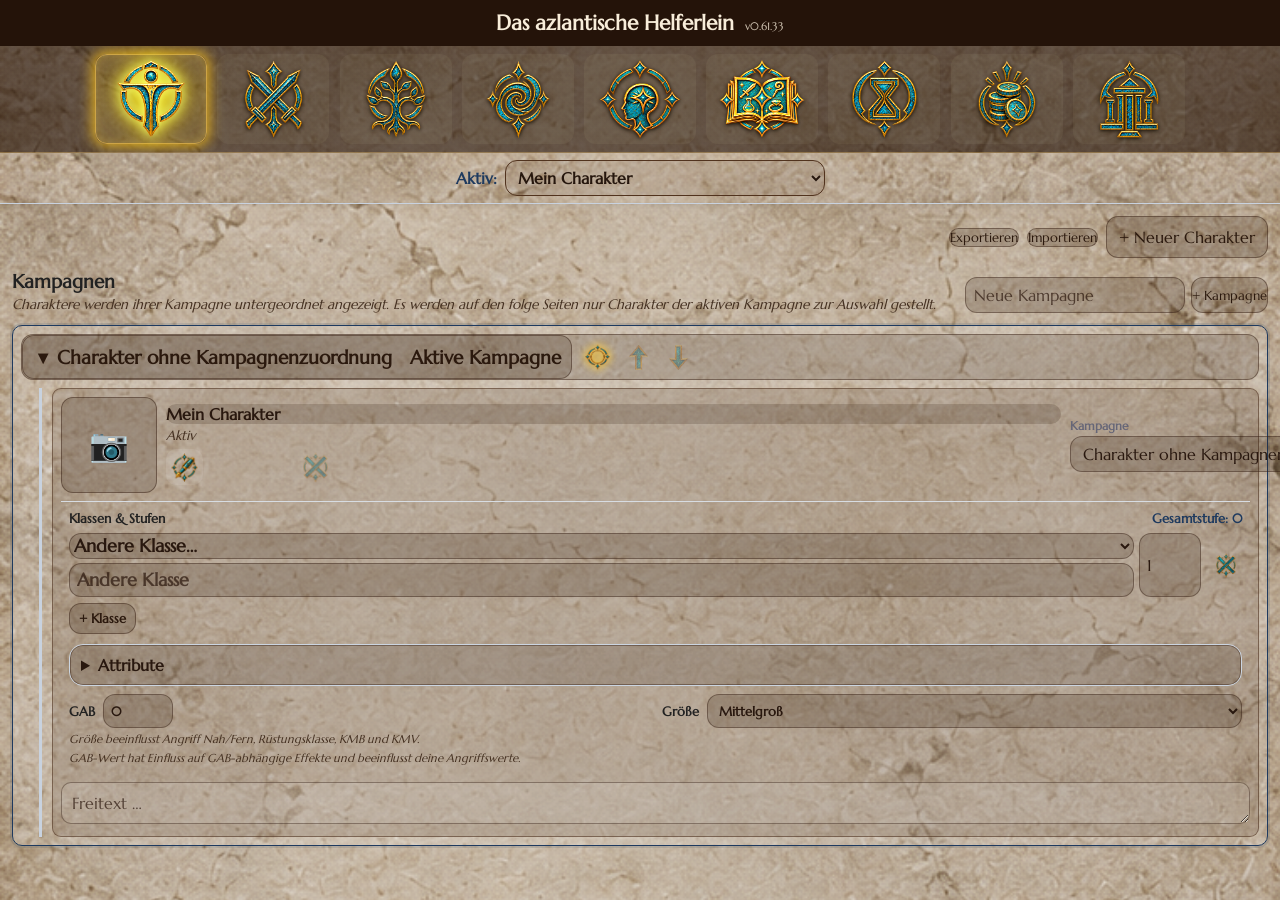
<file: index.html>
<!DOCTYPE html>
<html lang="de">

<head>
    <meta charset="UTF-8">
    <meta name="viewport" content="width=device-width, initial-scale=1.0">

    <title>Das azlantische Helferlein</title>

    <link rel="manifest" href="manifest.json">
    <link rel="stylesheet" href="css/style.css?v=50.4">
    <link rel="stylesheet" href="css/charakterwerte.css?v=51.1">
    <link rel="stylesheet" href="css/commit21.css?v=21">
    <link rel="stylesheet" href="css/commit22.css?v=22">
    <link rel="stylesheet" href="css/commit24.css?v=24">
    <link rel="stylesheet" href="css/commit25.css?v=50.4">
    <link rel="stylesheet" href="css/commit26.css?v=48">
    <link rel="stylesheet" href="css/commit27.css?v=27">
    <link rel="stylesheet" href="css/commit28.css?v=28">
    <link rel="stylesheet" href="css/commit29.css?v=45.1">
    <link rel="stylesheet" href="css/commit30.css?v=30">
    <link rel="stylesheet" href="css/leben.css?v=53">
    <link rel="stylesheet" href="css/vermoegen.css?v=42">
    <link rel="stylesheet" href="css/zeit.css?v=54.6">
    <link rel="stylesheet" href="css/zauber.css?v=61.1">
    <link rel="stylesheet" href="css/ausruestung.css?v=61.33">
    
    <meta name="theme-color" content="#1e3a5f">
    <link rel="stylesheet" href="css/commit50.css?v=50.4">
    <link rel="stylesheet" href="css/rune-theme.css?v=57.1">
    <link rel="stylesheet" href="css/theme-0572.css?v=57.2">
    <link rel="stylesheet" href="css/theme-0573.css?v=57.3">
    <link rel="stylesheet" href="css/theme-0574.css?v=57.4">
    <link rel="stylesheet" href="css/theme-0575.css?v=57.5">
    <link rel="stylesheet" href="css/theme-0576.css?v=57.6">
    <link rel="stylesheet" href="css/theme-0577.css?v=57.7">
    <link rel="stylesheet" href="css/theme-0578.css?v=57.8">
    <link rel="stylesheet" href="css/theme-0579.css?v=57.9">
    <link rel="stylesheet" href="css/theme-0580.css?v=58.0">
    <link rel="stylesheet" href="css/theme-0581.css?v=58.1">
    <link rel="stylesheet" href="css/theme-0583.css?v=58.3">
    <link rel="stylesheet" href="css/theme-0584.css?v=58.4">
    <link rel="stylesheet" href="css/theme-0585.css?v=58.5">
    <link rel="stylesheet" href="css/theme-0586.css?v=58.6">
    <link rel="stylesheet" href="css/theme-0587.css?v=58.7">
    <link rel="stylesheet" href="css/theme-0588.css?v=58.8">
    <link rel="stylesheet" href="css/theme-0589.css?v=58.9">
    <link rel="stylesheet" href="css/theme-0590.css?v=59.0">
    <link rel="stylesheet" href="css/theme-0591.css?v=59.1">
    <link rel="stylesheet" href="css/theme-0592.css?v=59.2">
    <link rel="stylesheet" href="css/theme-0593.css?v=59.3">
    <link rel="stylesheet" href="css/theme-0594.css?v=59.4">
    <link rel="stylesheet" href="css/theme-0595.css?v=59.5">
    <link rel="stylesheet" href="css/theme-0596.css?v=59.6">
    <link rel="stylesheet" href="css/patch-0611.css?v=61.1">
    <link rel="stylesheet" href="css/patch-0612.css?v=61.5">
    <link rel="stylesheet" href="css/patch-0615.css?v=61.5">
<link rel="stylesheet" href="css/patch-0616.css?v=61.6">
<link rel="stylesheet" href="css/patch-0617.css?v=61.7">
<link rel="stylesheet" href="css/patch-0613.css?v=61.13">
<link rel="stylesheet" href="css/patch-06114.css?v=61.14">
<link rel="stylesheet" href="css/patch-0615.css?v=61.15">
<link rel="stylesheet" href="css/patch-0616.css?v=61.18">
<link rel="stylesheet" href="css/patch-0618.css?v=61.18">
<link rel="stylesheet" href="css/patch-06119.css?v=61.19">
</head>

<body>

<header>

    <h1>Das azlantische Helferlein <small class="app-version">v0.61.33</small></h1>

</header>

<nav>

    <button id="btnDashboard" type="button" hidden aria-hidden="true" tabindex="-1">Dashboard</button>

    <button id="btnCharaktere" type="button" class="rune-nav" aria-label="Charaktere" title="Charaktere"><img src="assets/runes/Charakter.png?v=06127" alt="" aria-hidden="true"></button>
    <button id="btnCharakterwerte" type="button" class="rune-nav" aria-label="Kampf (Werte)" title="Kampf (Werte)"><img src="assets/runes/Kampf.png?v=06127" alt="" aria-hidden="true"></button>
    <button id="btnLeben" type="button" class="rune-nav" aria-label="Leben" title="Leben"><img src="assets/runes/Leben.png?v=06127" alt="" aria-hidden="true"></button>
    <button id="btnEffekte" type="button" class="rune-nav" aria-label="Effekte" title="Effekte"><img src="assets/runes/Effekte.png?v=06127" alt="" aria-hidden="true"></button>
    <button id="btnZauber" type="button" class="rune-nav" aria-label="Zauber" title="Zauber"><img src="assets/runes/Zauber-B.png?v=06127" alt="" aria-hidden="true"></button>
    <button id="btnAusruestung" type="button" class="rune-nav" aria-label="Ausrüstungslexikon" title="Ausrüstungslexikon"><img src="assets/runes/Ausruestungskompendium.png?v=06127" alt="" aria-hidden="true"></button>
    <button id="btnZeit" type="button" class="rune-nav" aria-label="Zeit" title="Zeit"><img src="assets/runes/Zait.png?v=06127" alt="" aria-hidden="true"></button>
    <button id="btnVermoegen" type="button" class="rune-nav" aria-label="Vermögen" title="Vermögen"><img src="assets/runes/Vermögen.png?v=06127" alt="" aria-hidden="true"></button>
    <button id="btnAdmin" type="button" class="rune-nav" aria-label="Admin" title="Admin"><img src="assets/runes/Admin.png?v=06127" alt="" aria-hidden="true"></button>


</nav>

<div id="charakterSpeicherWarnung" role="alert" hidden style="padding:12px;background:#fff0ce;color:#6b2415;font-weight:bold"></div>
<main>

    <!-- ========================= -->
    <!-- Dashboard                 -->
    <!-- ========================= -->

    <section id="dashboard" class="page">

        <h2>Aktuelle Werte</h2>
        

        <div class="werte">

            <div class="karte">
                <h3>Angriff Nah</h3>
                <span id="angriffNah">0</span>
            </div>

            <div class="karte">
                <h3>Angriff Fern</h3>
                <span id="angriffFern">0</span>
            </div>

            <div class="karte">
                <h3>Schaden Nah</h3>
                <span id="schadenNah">0</span>
            </div>

            <div class="karte">
                <h3>Schaden Fern</h3>
                <span id="schadenFern">0</span>
            </div>

            <div class="karte">
                <h3>Rüstungsklasse</h3>
                <span id="rk">0</span>
            </div>

            <div class="karte">
                <h3>RW-Reflex</h3>
                <span id="reflex">0</span>
            </div>

            <div class="karte">
                <h3>RW-Wille</h3>
                <span id="wille">0</span>
            </div>

            <div class="karte">
                <h3>RW-Zähigkeit</h3>
                <span id="zaehigkeit">0</span>
            </div>

            <div class="karte">
                <h3>RW-Furcht</h3>
                <span id="furcht">0</span>
            </div>

            <div class="karte">
                <h3>RW-Gift</h3>
                <span id="gift">0</span>
            </div>

            <div class="karte">
                <h3>RW-Bezauberung</h3>
                <span id="bezauberung">0</span>
            </div>

            <div class="karte">
                <h3>RW-Verzauberung</h3>
                <span id="verzauberung">0</span>
            </div>

            <div class="karte">
                <h3>KMB</h3>
                <span id="kmb">0</span>
            </div>

            <div class="karte">
                <h3>KMV</h3>
                <span id="kmv">0</span>
            </div>

        </div>

    </section>

    <!-- ========================= -->
    <!-- Effekte                   -->
    <!-- ========================= -->

    <section id="effekte" class="page">

        <h2>Effekte</h2>

        <details class="effekt-suche-filter-503" open>
            <summary>Suche & Filter</summary>
            <div class="effekt-neu-zeile-614"><button id="btnNeuerEffekt" type="button">+ Neuer Effekt</button></div>
            <div class="effekt-suche-zeile-503">
                <input type="text" id="suche" placeholder="Effekt suchen...">
                <button type="button" id="btnSucheLeeren502" class="effekt-suche-loeschen-502"
                    aria-label="Effektsuche leeren" title="Suche leeren">×</button>
            </div>
            <div class="effekt-filter" aria-label="Effektfilter">
                <fieldset class="filter-kategorien-feld">
                    <legend>Kategorien</legend>
                    <div id="filterKategorie" class="filter-kategorien-mehrfach" aria-label="Kategorien filtern"></div>
                </fieldset>
                <label class="filter-schalter">
                    <input type="checkbox" id="filterNurAktiv"> Nur aktive
                </label>
                <label class="filter-schalter">
                    <input type="checkbox" id="filterNurFavoriten"> Nur Favoriten
                </label>
            </div>
            <p id="filterErgebnis" class="filter-ergebnis" aria-live="polite"></p>
        </details>
        <div id="boniListe">

            <p>Noch keine Effekte geladen.</p>

        </div>

    </section>

    <!-- ========================= -->
    <!-- Charakterwerte            -->
    <!-- ========================= -->

    <section id="charakterwerte" class="page">
        <div class="seitenkopf">
            <div>
                <h2>Charakterwerte</h2>
                
            </div>
        </div>


        <div class="angriffe-bereich" aria-labelledby="angriffe-ueberschrift">
            <div class="angriffe-kopf">
                <div>
                    <h3 id="angriffe-ueberschrift">Angriffe</h3>
                </div>
                <button type="button" id="btnAngriffHinzufuegen">+ Angriff</button>
            </div>

            <div id="angriffeListe" class="angriffe-liste" aria-live="polite"></div>
            <p id="angriffeMeldung" class="angriffe-meldung" aria-live="polite"></p>
        </div>
    </section>

    <!-- ========================= -->
    <!-- Leben                     -->
    <!-- ========================= -->

    <section id="leben" class="page">
        <div class="seitenkopf">
            <div><h2>Leben</h2></div>
        </div>

        <div class="tp-bereich" aria-labelledby="tp-ueberschrift">
            <h3 id="tp-ueberschrift">Trefferpunkte</h3>

            <div class="tp-werte">
                <label class="tp-feld" for="maxTp">
                    <span>Max TP</span>
                    <input id="maxTp" type="number" min="0" max="9999" step="1" inputmode="numeric">
                </label>

                <div class="tp-feld tp-aktuell">
                    <span>Aktuelle TP</span>
                    <output id="aktuelleTp" aria-live="polite">0</output>
                </div>

                <div class="tp-feld tp-schaden">
                    <span>Schaden</span>
                    <output id="erlittenerSchaden" aria-live="polite">0</output>
                </div>

                <label class="tp-feld" for="temporaereTp">
                    <span>Temp TP</span>
                    <input id="temporaereTp" type="number" min="0" max="9999" step="1" inputmode="numeric">
                </label>
            </div>

            <div class="tp-aktionen tp-aktionen-kompakt">
                <div class="tp-aktion">
                    <label for="schadenEingabe">Schaden</label>
                    <div class="tp-aktionszeile">
                        <input id="schadenEingabe" type="number" min="1" max="9999" step="1" inputmode="numeric" placeholder="0">
                        <button type="button" id="btnSchadenAnwenden" aria-label="Schaden anwenden"><img src="assets/runes/Bestaetigung.png?v=06127" alt="" aria-hidden="true" class="bestaetigung-rune-0585"></button>
                    </div>
                </div>

                <div class="tp-aktion">
                    <label for="heilungEingabe">Heilung</label>
                    <div class="tp-aktionszeile">
                        <input id="heilungEingabe" type="number" min="1" max="9999" step="1" inputmode="numeric" placeholder="0">
                        <button type="button" id="btnHeilungAnwenden" aria-label="Heilung anwenden"><img src="assets/runes/Bestaetigung.png?v=06127" alt="" aria-hidden="true" class="bestaetigung-rune-0585"></button>
                    </div>
                </div>
            </div>

            <div class="energie-schaden-kompakt" aria-labelledby="energie-schaden-titel">
                <h4 id="energie-schaden-titel">Energieschaden</h4>
                <div id="energieSchadenEingaben" class="energie-schaden-grid"></div>
                <textarea id="energieSchadenNotiz" class="energie-schaden-notiz-53" rows="1"
                    placeholder="Notiz" aria-label="Energieschaden: Notiz"></textarea>
                <p id="energieSchadenMeldung" class="tp-meldung" aria-live="polite"></p>
            </div>

            <p id="tpMeldung" class="tp-meldung" aria-live="polite"></p>
        </div>

        <section class="energie-bereich" aria-labelledby="steinhaut-titel">
            <h3 id="steinhaut-titel">Steinhaut</h3>
            <p class="energie-hinweis">10 Punkte / ZS, maximal 150 Punkte · Schadensreduzierung maximal 10 Punkte je Treffer</p>
            <div class="energie-tabelle steinhaut-tabelle" id="steinhautListe"></div>
            <p id="steinhautMeldung" class="tp-meldung" aria-live="polite"></p>
        </section>

        <section class="energie-bereich" aria-labelledby="energie-widerstehen-titel">
            <h3 id="energie-widerstehen-titel">Energien widerstehen</h3>
            <p class="energie-hinweis">1.–6. ZS = 10 Punkte · 7.–10. ZS = 20 Punkte · ab 11. ZS = 30 Punkte</p>
            <div class="energie-tabelle energie-widerstehen-tabelle" id="energieWiderstehenListe"></div>
            <p id="energieWiderstehenMeldung" class="tp-meldung" aria-live="polite"></p>
        </section>

        <section class="energie-bereich" aria-labelledby="energie-schutz-titel">
            <h3 id="energie-schutz-titel">Schutz vor Energien</h3>
            <p class="energie-hinweis">12 Punkte / ZS, maximal 120 Punkte</p>
            <div class="energie-tabelle energie-schutz-tabelle" id="energieSchutzListe"></div>
            <p id="energieSchutzMeldung" class="tp-meldung" aria-live="polite"></p>
        </section>
    </section>


    <!-- ========================= -->
    <!-- Zeit                      -->
    <!-- ========================= -->
    <section id="zeit" class="page">
      <div class="seitenkopf"><div><h2>Zeit</h2></div></div>
      <section class="zeit-runde-54">
        <div class="zeit-runde-label-54">Aktuelle Runde</div>
        <output id="zeitRunde" class="zeit-runde-wert-54">0</output>
        <div class="zeit-runde-aktionen-54"><button type="button" id="btnZeitVorherigeRunde">− nochmal zurück</button><button type="button" id="btnZeitNaechsteRunde" class="zeit-naechste-runde-54">+ Nächste Runde</button><button type="button" id="btnZeitReset">Kampf beendet</button></div>
      </section>
      <section class="zeit-karte-54"><h3>Initiative</h3><div id="zeitInitiativeListe"></div><div class="zeit-neu-54"><select id="zeitTeilnehmerCharakter"><option value="">Freier Eintrag</option></select><input id="zeitTeilnehmerName" maxlength="80" placeholder="Gegner / NSC / Name"><input id="zeitTeilnehmerRang" type="number" min="0" max="40" placeholder="Initiative"><button type="button" id="btnZeitTeilnehmer">+ Teilnehmer</button></div></section>
      <section class="zeit-karte-54"><h3>Effekte</h3><div id="zeitEffektListe"></div></section>
      <section class="zeit-karte-54"><h3>Freie Effekte</h3><div id="zeitFreieEffekte"></div><div class="zeit-frei-neu-54"><input id="zeitFreierName" maxlength="100" placeholder="Effektname"><select id="zeitFreierZiel"><option value="">Freies Ziel</option></select><input id="zeitFreierZielText" maxlength="80" placeholder="Ziel / Notiz"><input id="zeitFreierDauer" type="number" min="1" max="9999" placeholder="Dauer (Runden)"><input id="zeitFreierStart" type="number" min="0" max="9999" placeholder="Startrunde"><button type="button" id="btnZeitFreierEffekt">+ Freier Effekt</button></div></section>
    </section>

    <!-- ========================= -->
    <!-- Zauber                    -->
    <!-- ========================= -->
    <section id="zauber" class="page">
      <div class="seitenkopf"><div><h2>Zauber</h2></div></div>
      <div id="zauberInhalt55"></div>
    </section>

    <section id="ausruestung" class="page">
      <div id="ausruestungInhalt"></div>
    </section>

    <!-- ========================= -->
    <!-- Vermögen                  -->
    <!-- ========================= -->

    <section id="vermoegen" class="page">
        <div class="seitenkopf"><div><h2>Vermögen</h2></div></div>
        <div class="vermoegen-bereich">
            <section class="vermoegen-karte vermoegen-gesamt">
                <label for="vermoegenGesamt">Gesamtvermögen (Goldmünzen)</label>
                <output id="vermoegenGesamt" aria-live="polite">0</output>
                <div id="vermoegenGesamtDetail" class="vermoegen-gesamt-detail">0 GM</div>
            </section>

            <section class="vermoegen-karte">
                <div class="vermoegen-muenzen">
                    <div class="vermoegen-muenze"><label for="vermoegenPlatin">Platinmünzen</label><div class="vermoegen-buchung"><button type="button" data-vermoegen-minus="platin" aria-label="Platinmünzen abziehen">−</button><input id="vermoegenPlatin" data-vermoegen-eingabe="platin" type="number" min="0" step="1" inputmode="numeric"><button type="button" data-vermoegen-plus="platin" aria-label="Platinmünzen hinzufügen">+</button></div></div>
                    <div class="vermoegen-muenze"><label for="vermoegenGold">Goldmünzen</label><div class="vermoegen-buchung"><button type="button" data-vermoegen-minus="gold" aria-label="Goldmünzen abziehen">−</button><input id="vermoegenGold" data-vermoegen-eingabe="gold" type="number" min="0" step="1" inputmode="numeric"><button type="button" data-vermoegen-plus="gold" aria-label="Goldmünzen hinzufügen">+</button></div></div>
                    <div class="vermoegen-muenze"><label for="vermoegenSilber">Silbermünzen</label><div class="vermoegen-buchung"><button type="button" data-vermoegen-minus="silber" aria-label="Silbermünzen abziehen">−</button><input id="vermoegenSilber" data-vermoegen-eingabe="silber" type="number" min="0" step="1" inputmode="numeric"><button type="button" data-vermoegen-plus="silber" aria-label="Silbermünzen hinzufügen">+</button></div></div>
                    <div class="vermoegen-muenze"><label for="vermoegenKupfer">Kupfermünzen</label><div class="vermoegen-buchung"><button type="button" data-vermoegen-minus="kupfer" aria-label="Kupfermünzen abziehen">−</button><input id="vermoegenKupfer" data-vermoegen-eingabe="kupfer" type="number" min="0" step="1" inputmode="numeric"><button type="button" data-vermoegen-plus="kupfer" aria-label="Kupfermünzen hinzufügen">+</button></div></div>
                </div>
                <p class="vermoegen-hinweis">10 Kupfermünzen = 1 Silbermünze · 10 Silbermünzen = 1 Goldmünze · 10 Goldmünzen = 1 Platinmünze</p>
            </section>

            <section class="vermoegen-karte">
                <div class="vermoegen-rechner-kopf"><h3>Vermögensrechner</h3><button type="button" id="btnVermoegenRechnerZeile">+ Betrag</button></div>
                <div id="vermoegenRechnerZeilen" class="vermoegen-rechner-zeilen"></div>
                <div class="vermoegen-rechner-fuss"><label for="vermoegenRechnerTeiler">Teilen durch</label><input id="vermoegenRechnerTeiler" type="number" min="1" max="999" step="1" value="1" inputmode="numeric"><output id="vermoegenRechnerErgebnis" class="vermoegen-rechner-ergebnis">0 GM</output></div>
                <div class="vermoegen-rechner-aktionen"><button type="button" id="btnVermoegenRechnerPlus">Ergebnis zum Vermögen hinzufügen</button><button type="button" id="btnVermoegenRechnerMinus">Ergebnis vom Vermögen abziehen</button></div>
            </section>

            <section class="vermoegen-karte">
                <label for="vermoegenNotiz"><strong>Notizen / andere Wertgegenstände</strong></label>
                <textarea id="vermoegenNotiz" rows="5" placeholder="Edelsteine, Schmuck, Kunstgegenstände, Schuldscheine …"></textarea>
            </section>
        </div>
    </section>

    <!-- ========================= -->
    <!-- Charaktere                -->
    <!-- ========================= -->

    <section id="charaktere" class="page active">

        <div class="seitenkopf">
            <div>
                <h2>Charaktere</h2>
                
            </div>
            <button type="button" id="btnNeuerCharakter">+ Neuer Charakter</button>
        </div>

        <section class="kampagnen-verwaltung" aria-labelledby="kampagnenTitel">
            <div class="kampagnen-verwaltung-kopf">
                <div>
                    <h3 id="kampagnenTitel">Kampagnen</h3>
                    <p class="kampagnen-hinweis-602">Charaktere werden ihrer Kampagne untergeordnet angezeigt. Es werden auf den folge Seiten nur Charakter der aktiven Kampagne zur Auswahl gestellt.</p>
                </div>
                <div class="kampagne-neu-zeile">
                    <input id="neueKampagneName" type="text" maxlength="60" placeholder="Neue Kampagne">
                    <button type="button" id="btnKampagneHinzufuegen">+ Kampagne</button>
                </div>
            </div>
            <div id="kampagnenBaum" class="kampagnen-baum" aria-live="polite"></div>
        </section>
</section>

    <!-- ========================= -->
    <!-- Admin                     -->
    <!-- ========================= -->

    <section id="admin" class="page">
        <div class="seitenkopf">
            <div>
                <h2>Admin-Modus</h2>
                <p id="adminStatus" class="admin-status">Gesperrt</p>
            </div>
            <button type="button" id="btnAdminSperren" hidden>Admin-Modus sperren</button>
        </div>

        <div id="adminGesperrt" class="admin-karte">
            <h3>Standard-Effektliste verwalten</h3>
            <p>Der Admin-Bereich ist durch ein festes vierstelliges Passwort geschützt.</p>
            <button type="button" id="btnAdminEntsperren">Admin-Modus öffnen</button>
        </div>

        <div id="adminWerkzeuge" class="admin-karte" hidden>
            <h3>Charakter-Notfallsicherung</h3><p>Lokale Sicherung der Charakterliste (kein vollständiger Charakterexport).</p><button type="button" id="btnCharakterBackup628">Letzten Charakterbestand wiederherstellen</button>
            <button type="button" id="btnZauberExport616">Zauberdatenbank als zauber.json exportieren</button>
            <h3>Standard-Effektliste</h3>
            <p>Öffne die Seite „Effekte“ und tippe bei einem Standardeffekt auf ✏️. Änderungen werden als lokaler Admin-Arbeitsstand gespeichert.</p>
            <dl class="admin-statistik">
                <div><dt>Standardeffekte</dt><dd id="adminStandardAnzahl">0</dd></div>
                <div><dt>Geänderte Effekte</dt><dd id="adminGeaendertAnzahl">0</dd></div>
            </dl>
        </div>
    </section>

</main>
<script>document.addEventListener("DOMContentLoaded",()=>{const b=document.getElementById("btnZauberExport616");if(b)b.addEventListener("click",()=>{if(typeof window.pfZauberDatenExport616==="function")window.pfZauberDatenExport616();else alert("Zauberdatenbank wird noch geladen.")})});</script>

<script src="js/app.js?v=61.30"></script>
<script src="js/charakterwerte.js?v=61.21"></script>
<script src="js/leben.js?v=53"></script>
<script src="js/vermoegen.js?v=42.1"></script>
<script src="js/filter.js"></script>
<script src="js/berechnung.js?v=61.12"></script>
<script src="js/makros.js"></script>
<script src="js/speicher.js"></script>
<script src="js/commit21.js?v=54.2"></script>
<script src="js/commit22.js?v=42"></script>
<script src="js/commit23.js?v=23"></script>
<script src="js/commit24.js?v=42.8"></script>
<script src="js/commit25.js?v=50.4"></script>
<script src="js/commit26.js?v=61.14"></script>
<script src="js/commit29.js?v=53"></script>
<script src="js/commit41.js?v=54.2"></script>    

<dialog id="effektDialog">
<h3>Neuen Effekt anlegen</h3>
<label>Name<br><input id="effektName"></label><br><br>
<label>Kategorie<br>
<select id="effektKategorie">
<option>Ausrüstung</option>
<option>Charakterwerte</option>
<option>Kampf</option>
<option>Klassenmerkmale</option>
<option>Sonstige</option>
<option>Talente</option>
<option>Volksmerkmale</option>
<option>Zauber</option>
<option>Zustände</option>
</select></label><br><br>
<div class="effekt-editor-optionen">
<label class="effekt-zuweisbar-editor-30">
<input type="checkbox" id="effektAngriffZuweisbar">
Angriff zuweisbar
</label>
<label class="nutzerbonus-aktiv">
<input type="checkbox" id="effektNutzerBonusAktiv">
Boni nach Nutzereingabe
</label>
</div><br>

<section id="stufenEditor" class="stufen-editor">
<h4>Stufenabhängigkeit / GAB</h4>
<label class="stufen-aktiv">
<input type="checkbox" id="effektStufenabhaengig">
Stufenabhängigen Wert verwenden
</label>
<div class="stufen-editor-felder">
<label>Bezug
<select id="effektStufenbezug">
<option value="charakter">Charakterstufe</option>
<option value="klasse">Klassenstufe</option>
<option value="zauberstufe">Zauberstufe im Effekt</option>
<option value="manuell">Manuelle Stufe im Effekt</option>
<option value="gab">GAB</option>
</select>
</label>
<label>Klasse
<select id="effektStufenklasse"></select>
<input id="effektStufenklasseAndere" type="text" placeholder="Andere Klasse" hidden>
</label>
</div>
<div class="stufenbereiche-kopf"><span>Von</span><span>Bis</span><span>Wert</span><span></span></div>
<div id="stufenBereiche"></div>
<button type="button" id="btnStufenbereichHinzufuegen">+ Stufenbereich</button>
<p class="stufen-admin-hinweis">Für GAB-abhängige Talente: Bezug „GAB“ wählen, GAB-Bereiche definieren und bei jeder Bonuszeile „Stufenwert“ plus Faktor setzen (z. B. −1 Angriff, +1 RK, +2 Schaden).</p>
</section>

<div id="bonusEditor">
<h4>Boni</h4>
<p class="bonus-editor-hinweis-425"><strong>Wertquelle:</strong> „Fest“ verwendet den eingetragenen Wert. „Stufenwert“ verwendet den Wert aus der Stufen-/GAB-Logik; der Faktor kann ihn vervielfachen oder umkehren.</p>
<div id="bonusContainer"></div>
<button type="button" id="btnBonusHinzufuegen">+ Bonus hinzufügen</button>
</div><br>
<label>Beschreibung<br><textarea id="effektBeschreibung"></textarea></label><br><br>
<label>Quelle<br><input id="effektQuelle"></label><br><br>
<button id="btnSpeichernEffekt">Speichern</button>
<button id="btnSchliessenDialog">Abbrechen</button>
</dialog>

<dialog id="adminPinDialog" class="admin-pin-dialog">
    <form id="adminPinForm">
        <h3 id="adminPinTitel">Admin-Modus öffnen</h3>
        <p id="adminPinHinweis">Bitte vierstellige PIN eingeben.</p>
        <label for="adminPin">PIN</label>
        <input id="adminPin" type="password" inputmode="numeric" pattern="[0-9]{4}" maxlength="4" autocomplete="one-time-code" required>
        <label id="adminPinBestaetigenLabel" for="adminPinBestaetigen" hidden>PIN wiederholen</label>
        <input id="adminPinBestaetigen" type="password" inputmode="numeric" pattern="[0-9]{4}" maxlength="4" autocomplete="new-password" hidden>
        <p id="adminPinFehler" class="admin-fehler" aria-live="polite"></p>
        <div class="dialog-aktionen">
            <button type="submit" id="btnAdminPinSpeichern">Bestätigen</button>
            <button type="button" id="btnAdminPinAbbrechen">Abbrechen</button>
        </div>
    </form>
</dialog>

<script src="js/commit50.js?v=50.4"></script>
<script src="js/zeit.js?v=61.10"></script>
<script src="js/zauber.js?v=61.21"></script>
<script src="js/rune-actions.js?v=57.1"></script>
<script src="js/ausruestung.js?v=61.33"></script>
</body>

</html>
</file>
<file: css/style.css>
/* ==========================
   Das azlantische Helferlein der Boni
   Style v0.5.0
========================== */

* {
    margin: 0;
    padding: 0;
    box-sizing: border-box;
}

body {
    font-family: Arial, Helvetica, sans-serif;
    background: #f4f6f8;
    color: #222;
}

/* ==========================
   Header
========================== */

header {
    background: #1e3a5f;
    color: white;
    padding: 10px 16px;
    text-align: center;
}

header h1 {
    font-size: 1.3rem;
    font-weight: 600;
}

/* ==========================
   Navigation
========================== */

nav {
    display: flex;
    gap: 6px;
    padding: 8px;
    background: white;
    border-bottom: 1px solid #ddd;
}

nav button {
    flex: 1;
    padding: 10px;
    border: none;
    border-radius: 8px;
    background: #e6eaf0;
    cursor: pointer;
    font-size: .95rem;
}

nav button:hover {
    background: #d3dce8;
}

/* ==========================
   Inhalt
========================== */

main {
    padding: 12px;
}

section h2 {
    margin-bottom: 12px;
}

/* ==========================
   Dashboard
========================== */

.werte {
    display: grid;
    grid-template-columns: repeat(auto-fit, minmax(130px,1fr));
    gap: 10px;
}

.karte {
    background: white;
    border-radius: 10px;
    padding: 12px;
    text-align: center;
    box-shadow: 0 2px 6px rgba(0,0,0,.08);
}

.karte h3 {
    font-size: .9rem;
    margin-bottom: 8px;
}

.karte span {
    font-size: 1.4rem;
    font-weight: bold;
    color: #1e3a5f;
}

/* ==========================
   Suche
========================== */

#suche {
    width: 100%;
    padding: 10px;
    margin-bottom: 12px;
    border: 1px solid #bbb;
    border-radius: 8px;
    font-size: 1rem;
}

/* ==========================
   Effektliste
========================== */

#boniListe {
    display: flex;
    flex-direction: column;
    gap: 8px;
}

.effekt {
    display: flex;
    align-items: center;
    gap: 10px;
    background: white;
    padding: 10px;
    border-radius: 8px;
    box-shadow: 0 1px 4px rgba(0,0,0,.08);
}

.effekt input[type="checkbox"] {
    transform: scale(1.2);
}

.effekt-info {
    flex: 1;
    min-width: 0;
}

.effekt-name {
    font-weight: bold;
}

.effekt-kategorie {
    font-size: .85rem;
    color: #666;
}

.effekt-aktionen {
    display: flex;
    gap: 4px;
}

.icon-button {
    border: 0;
    border-radius: 8px;
    background: #e6eaf0;
    min-width: 40px;
    min-height: 40px;
    padding: 8px;
    cursor: pointer;
}

.icon-button:hover {
    background: #d3dce8;
}

/* ==========================
   Effekteditor
========================== */

#effektDialog {
    width: min(94vw, 720px);
    max-height: 92vh;
    margin: auto;
    padding: 18px;
    border: 0;
    border-radius: 12px;
    overflow: auto;
}

#effektDialog::backdrop {
    background: rgba(0,0,0,.45);
}

#effektDialog input,
#effektDialog textarea,
#effektDialog select {
    width: 100%;
    padding: 10px;
    border: 1px solid #bbb;
    border-radius: 8px;
    font: inherit;
}

#effektDialog textarea {
    min-height: 90px;
    resize: vertical;
}

#bonusEditor {
    margin: 12px 0;
}

#bonusContainer {
    display: flex;
    flex-direction: column;
    gap: 8px;
    margin: 8px 0;
}

.bonus-zeile {
    display: grid;
    grid-template-columns: minmax(0, 2fr) minmax(0, 1.5fr) minmax(76px, .7fr) 40px;
    gap: 6px;
    align-items: center;
}

.bonus-entfernen {
    min-width: 40px;
    width: 40px;
}

.bonus-leer {
    padding: 10px;
    color: #666;
    background: #f4f6f8;
    border-radius: 8px;
}

/* ==========================
   Smartphone
========================== */

@media (max-width:600px){

    header h1{
        font-size:1.05rem;
    }

    nav button{
        font-size:.85rem;
        padding:8px;
    }

    .karte span{
        font-size:1.2rem;
    }

    .bonus-zeile {
        grid-template-columns: 1fr 1fr 76px 40px;
    }
}

/* Seiten */

.page {
    display: none;
}

.page.active {
    display: block;
}

/* Navigation */

nav button.active {
    background: #1e3a5f;
    color: white;
}


/* ==========================
   Charakterverwaltung
========================== */

.seitenkopf {
    display: flex;
    justify-content: space-between;
    align-items: flex-start;
    gap: 12px;
    margin-bottom: 12px;
}

.seitenkopf h2 {
    margin-bottom: 4px;
}

.seitenkopf p,
.aktiver-charakter-hinweis {
    color: #5c6673;
}

.aktiver-charakter-hinweis {
    margin: -4px 0 12px;
}

#btnNeuerCharakter {
    border: 0;
    border-radius: 8px;
    padding: 10px 12px;
    background: #1e3a5f;
    color: white;
    font: inherit;
    cursor: pointer;
    white-space: nowrap;
}

#charakterListe {
    display: flex;
    flex-direction: column;
    gap: 8px;
}

.charakter-eintrag {
    display: flex;
    align-items: center;
    gap: 8px;
    padding: 8px;
    background: white;
    border: 2px solid transparent;
    border-radius: 10px;
    box-shadow: 0 1px 4px rgba(0,0,0,.08);
}

.charakter-eintrag.aktiv {
    border-color: #1e3a5f;
}

.charakter-auswahl {
    flex: 1;
    min-width: 0;
    display: flex;
    flex-direction: column;
    align-items: flex-start;
    gap: 2px;
    padding: 8px;
    border: 0;
    background: transparent;
    text-align: left;
    font: inherit;
    cursor: pointer;
}

.charakter-auswahl strong {
    max-width: 100%;
    overflow: hidden;
    text-overflow: ellipsis;
}

.charakter-auswahl span {
    color: #667;
    font-size: .85rem;
}

.charakter-aktionen {
    display: flex;
    gap: 4px;
}

.icon-button:disabled {
    opacity: .45;
    cursor: not-allowed;
}

@media (max-width:600px) {
    .seitenkopf {
        align-items: stretch;
        flex-direction: column;
    }

    #btnNeuerCharakter {
        width: 100%;
    }
}


/* Effektstatus zwischen Charakteren kopieren */
.charakter-aktionen .icon-button[title] {
    position: relative;
}

@media (max-width:600px) {
    .charakter-eintrag {
        align-items: stretch;
    }

    .charakter-aktionen {
        align-items: center;
    }
}


/* ==========================
   Effektfilter
========================== */

.effekt-filter {
    display: grid;
    grid-template-columns: minmax(170px, 1fr) auto auto;
    gap: 8px;
    align-items: end;
    margin-bottom: 8px;
    padding: 10px;
    background: white;
    border-radius: 10px;
    box-shadow: 0 1px 4px rgba(0,0,0,.08);
}

.effekt-filter label {
    display: flex;
    flex-direction: column;
    gap: 5px;
    font-size: .9rem;
    font-weight: 600;
}

.effekt-filter select,

.filter-schalter {
    min-height: 44px;
    flex-direction: row !important;
    align-items: center;
    padding: 0 8px;
    border: 1px solid #bbb;
    border-radius: 8px;
    white-space: nowrap;
}

.filter-schalter input {
    width: 20px;
    height: 20px;
}


.filter-ergebnis {
    margin: 4px 0 10px;
    color: #667;
    font-size: .9rem;
}

.filter-leer {
    padding: 14px;
    background: white;
    border-radius: 8px;
    color: #667;
    text-align: center;
}

@media (max-width:600px) {
    .effekt-filter {
        grid-template-columns: 1fr;
        align-items: stretch;
    }

    .filter-schalter {
        justify-content: flex-start;
    }
}


/* ==========================
   Admin-Modus
========================== */
.admin-karte {
    padding: 16px;
    background: white;
    border-radius: 10px;
    box-shadow: 0 1px 4px rgba(0,0,0,.08);
}

.admin-status {
    margin: 4px 0 0;
    color: #8b1e1e;
    font-weight: 700;
}

.admin-status.aktiv {
    color: #176b35;
}

.admin-pin-dialog form {
    display: grid;
    gap: 10px;
    min-width: min(320px, 80vw);
}

.admin-pin-dialog input {
    width: 100%;
    min-height: 48px;
    box-sizing: border-box;
    font-size: 1.35rem;
    letter-spacing: .45em;
    text-align: center;
}

.admin-fehler {
    min-height: 1.3em;
    margin: 0;
    color: #a21f1f;
}

.dialog-aktionen {
    display: flex;
    gap: 8px;
    flex-wrap: wrap;
}

@media (max-width:600px) {
    .dialog-aktionen button,
    #btnAdminSperren,
    #btnAdminEntsperren {
        width: 100%;
    }
}


/* Commit 16: Admin-Arbeitsstand für Standardeffekte */
.admin-statistik{display:grid;gap:.75rem;margin:1rem 0 0}
.admin-statistik div{display:flex;justify-content:space-between;align-items:center;padding:.75rem;border:1px solid #cbd5e1;border-radius:.6rem}
.admin-statistik dt{font-weight:600}
.admin-statistik dd{margin:0;font-size:1.2rem;font-weight:700}

/* Commit 20.1: Navigation beim Scrollen sichtbar halten */
nav {
    position: sticky;
    top: 0;
    z-index: 1000;
}


/* Commit 39: stufenabhängige Effekte */
.stufen-editor{margin:12px 0;padding:10px;border:1px solid #d7dce2;border-radius:9px;background:#f8fafc}
.stufen-editor h4{margin:0 0 8px}
.stufen-editor.inaktiv .stufen-editor-felder,.stufen-editor.inaktiv .stufenbereiche-kopf,.stufen-editor.inaktiv #stufenBereiche,.stufen-editor.inaktiv #btnStufenbereichHinzufuegen{display:none}
.stufen-aktiv{display:flex;align-items:center;gap:6px;font-weight:600}
.stufen-editor-felder{display:grid;grid-template-columns:1fr 1fr;gap:8px;margin:8px 0}
.stufen-editor-felder label{display:grid;gap:4px}.stufen-editor .versteckt{display:none}
.stufenbereiche-kopf,.stufenbereich-zeile{display:grid;grid-template-columns:70px 70px 70px 40px;gap:6px;align-items:center}
.stufenbereiche-kopf{margin-top:6px;font-size:.78rem;font-weight:700;color:#667}
.stufenbereich-zeile{margin-top:5px}.stufenbereich-zeile input{width:100%;min-height:34px}
.bonus-zeile{grid-template-columns:minmax(0,2fr) minmax(0,1.5fr) minmax(92px,.9fr) minmax(76px,.7fr) 40px}
.effekt-stufenbox{display:flex;align-items:center;gap:6px;flex-wrap:wrap;margin-top:4px;font-size:.78rem;color:#5c6673}
.effekt-stufenbox input{width:64px;min-height:30px;padding:3px 5px}.effekt-stufenwert-aktuell{color:#1e3a5f}
@media(max-width:600px){.stufen-editor-felder{grid-template-columns:1fr}.bonus-zeile{grid-template-columns:1fr 1fr}}

/* Commit 39.1 */
.charakter-klasse-name-wrap{display:grid;gap:4px}
.charakter-klasse-name-wrap select,.charakter-klasse-name-wrap input{width:100%;min-width:0}
#effektStufenklasseAndere[hidden]{display:none}

#effektStufenklasse{width:100%;min-height:36px} #effektStufenklasseAndere[hidden]{display:none} #btnStufenbereichHinzufuegen:disabled{opacity:.45}

.effekt-stufenbox{display:flex;gap:6px;align-items:center;flex-wrap:wrap;margin-top:4px;font-size:.8rem}.effekt-stufenbox input{width:64px}.effekt-stufenwert-aktuell{font-weight:700}

/* Commit 39.8: größere Effekt-Aktivierung */
#boniListe .effekt-aktiv input[type="checkbox"]{
  width:1.35rem;
  height:1.35rem;
  min-width:1.35rem;
  cursor:pointer;
}

/* Commit 39.8: Mehrfach-Kategoriefilter und Sonderoptionen */
.filter-kategorien-feld{
  border:1px solid #c8d2df;
  border-radius:8px;
  padding:7px 9px;
  min-width:0;
}
.filter-kategorien-feld legend{
  padding:0 4px;
  font-size:.82rem;
  font-weight:700;
}
.filter-kategorien-mehrfach{
  display:flex;
  flex-wrap:wrap;
  gap:5px 10px;
}
.filter-kategorie-option{
  display:inline-flex;
  align-items:center;
  gap:4px;
  font-size:.82rem;
  white-space:nowrap;
}
.filter-kategorie-option input{
  width:1rem;
  height:1rem;
}
.filter-kategorie-alle{
  font-weight:700;
}
.effekt-sonderoptionen{
  display:grid;
  gap:5px;
  margin-top:5px;
  font-size:.8rem;
}
.effekt-sonderoptionen label{
  display:flex;
  align-items:center;
  gap:6px;
  flex-wrap:wrap;
}
.effekt-sonderoptionen select{
  min-height:31px;
  max-width:100%;
}
@media(max-width:600px){
  .filter-kategorien-mehrfach{gap:4px 8px}
  .filter-kategorie-option{font-size:.75rem}
}

/* Commit 39.9: kompakter, handyfreundlicher Kategorienfilter */
.effekt-filter{display:grid;grid-template-columns:minmax(0,1fr) auto auto;align-items:center;gap:6px}
.filter-kategorien-feld{min-width:0;margin:0;padding:4px 6px 5px}
.filter-kategorien-feld legend{font-size:.72rem;line-height:1}
.filter-kategorien-mehrfach{display:grid;grid-auto-flow:column;grid-auto-columns:max-content;grid-template-rows:1fr;gap:3px 8px;overflow-x:auto;overflow-y:hidden;padding:1px 0 3px;scrollbar-width:thin}
.filter-kategorie-option{font-size:.74rem;line-height:1.1;gap:3px}
.filter-kategorie-option input{width:.92rem;height:.92rem;margin:0}
.effekt-filter .filter-schalter{font-size:.74rem;white-space:nowrap}
@media(max-width:600px){
 .effekt-filter{grid-template-columns:1fr auto auto;gap:4px}
 .filter-kategorien-mehrfach{grid-template-rows:repeat(2,auto);max-height:42px;gap:3px 7px}
 .filter-kategorie-option,.effekt-filter .filter-schalter{font-size:.68rem}
}
@media(max-width:390px){
 .effekt-filter{grid-template-columns:1fr}
 .effekt-filter .filter-schalter{display:inline-flex;margin-right:8px}
}

/* Commit 39.9: allgemeiner Stufenfaktor im Admin-Effekteditor */
.bonus-zeile{grid-template-columns:minmax(0,1.7fr) minmax(0,1.2fr) minmax(86px,.8fr) 64px minmax(72px,.65fr) 38px}
.bonus-stufenfaktor{min-width:0;width:100%;min-height:34px;padding:5px 6px;box-sizing:border-box}
.stufen-admin-hinweis{margin:7px 0 0;color:#667;font-size:.72rem;line-height:1.3}
@media(max-width:650px){.bonus-zeile{grid-template-columns:1fr 1fr}}

/* Commit 39.10: Kategorienfilter eigene Zeile oberhalb Favoriten/Aktive */
.effekt-filter{
  display:grid;
  grid-template-columns:auto auto 1fr;
  align-items:center;
  gap:5px 8px;
}
.effekt-filter .filter-kategorien-feld{
  grid-column:1 / -1;
  grid-row:1;
  width:100%;
  box-sizing:border-box;
}
.effekt-filter .filter-kategorien-mehrfach{
  grid-template-rows:1fr;
  max-height:none;
}
.effekt-filter .filter-schalter{
  grid-row:2;
}
@media(max-width:600px){
  .effekt-filter{
    grid-template-columns:auto auto 1fr;
  }
  .effekt-filter .filter-kategorien-feld{
    grid-column:1 / -1;
    grid-row:1;
  }
  .effekt-filter .filter-kategorien-mehrfach{
    grid-template-rows:1fr;
    max-height:none;
  }
  .effekt-filter .filter-schalter{
    grid-row:2;
  }
}
@media(max-width:390px){
  .effekt-filter{
    grid-template-columns:auto auto 1fr;
  }
}

/* Commit 40: Boni nach Nutzereingabe */
.nutzerbonus-editor{margin:10px 0;padding:10px;border:1px solid #cbd5e1;border-radius:8px}
.nutzerbonus-editor h4{margin:0 0 8px}
.nutzerbonus-aktiv{display:flex;align-items:center;gap:7px;font-weight:700}
.nutzerbonus-felder{display:grid;grid-template-columns:repeat(3,minmax(0,1fr));gap:7px;margin-top:8px}
.nutzerbonus-felder label{display:grid;gap:4px;font-size:.8rem}
.nutzerbonus-felder input{width:100%;min-width:0}
.nutzerbonus-hinweis{margin:7px 0 0;color:#667;font-size:.72rem;line-height:1.3}
.effekt-nutzerbonus{margin-top:5px;font-size:.82rem}
.effekt-nutzerbonus label{display:inline-flex;align-items:center;gap:6px}
.effekt-nutzerbonus select{min-height:31px;min-width:66px}

/* Commit 40.1 */
.effekt-editor-optionen{display:grid;grid-template-columns:repeat(2,minmax(0,1fr));gap:8px 14px;align-items:center}
.effekt-editor-optionen label{display:flex;align-items:center;gap:7px;margin:0}
@media(max-width:520px){.effekt-editor-optionen{grid-template-columns:1fr 1fr;gap:6px 8px}.effekt-editor-optionen label{font-size:.78rem}}


/* Commit 41: Mehrfachzuweisung von Effekten auf Angriffe */
.effekt-angriffsziele-41{display:flex;align-items:center;gap:.45rem;flex-wrap:wrap}
.effekt-angriffsziele-auswahl-41{display:flex;gap:.25rem;flex-wrap:wrap}
.effekt-angriffsziel-option-41{
  display:inline-flex;align-items:center;gap:.18rem;padding:.18rem .34rem;
  border:1px solid #aeb8c4;border-radius:6px;background:#fff;
  font-size:.78rem;font-weight:600
}
.effekt-angriffsziel-option-41 input{width:1rem;height:1rem;margin:0}
@media(max-width:520px){
  .effekt-angriffsziele-41{align-items:flex-start}
  .effekt-angriffsziel-option-41{padding:.14rem .28rem;font-size:.72rem}
}


/* Commit 42.5: Wertquelle im Bonus-Editor klar sichtbar */
.bonus-zeile-kopf-425{
  margin-bottom:4px;
  padding:0 2px;
  background:transparent;
  border:0;
  color:#5b6674;
  font-size:.7rem;
  font-weight:700;
}
.bonus-zeile-kopf-425 span{
  min-width:0;
}
.bonus-editor-hinweis-425{
  margin:0 0 8px;
  padding:7px 9px;
  border-radius:7px;
  background:#eef3f8;
  color:#4d5d70;
  font-size:.76rem;
  line-height:1.35;
}
.bonus-wertquelle{
  font-weight:700;
}
@media(max-width:650px){
  .bonus-zeile-kopf-425{display:none}
  .bonus-zeile:not(.bonus-zeile-kopf-425){
    position:relative;
    padding-top:4px;
  }
  .bonus-zeile:not(.bonus-zeile-kopf-425) .bonus-wertquelle{
    border-color:#6f8fb2;
    background:#f4f8fc;
  }
}

/* Commit 43 – Waffenfinesse pro Angriff */
.angriff-waffenfinesse-43{grid-column:1/-1;display:flex!important;flex-direction:row!important;align-items:center;gap:8px;min-height:34px;padding:6px 8px;border-radius:7px;background:#eef3f8}
.angriff-waffenfinesse-43 input[type="checkbox"]{width:20px;height:20px;margin:0;flex:0 0 auto}
.angriff-waffenfinesse-43 span{font-weight:700}

/* Commit 43.1 – Flinke Manöver */
.flinke-manoever-431{display:flex!important;flex-direction:row!important;align-items:center;gap:8px;margin:4px 0 7px;padding:6px 8px;border-radius:7px;background:#eef3f8}
.flinke-manoever-431 input[type="checkbox"]{width:20px;height:20px;margin:0;flex:0 0 auto}
.flinke-manoever-431 span{font-weight:700}


/* Commit 47.1 – körperlose Berührung im effektiven Bonus-Editor */
.bonus-koerperlos-47{
  grid-column:1 / -1;
  display:flex !important;
  flex-direction:row !important;
  align-items:center;
  gap:7px;
  width:auto !important;
  padding:5px 7px;
  margin-top:2px;
  border-radius:7px;
  background:#eef3f8;
  font-size:.78rem;
  font-weight:700;
}
.bonus-koerperlos-47 input[type="checkbox"]{
  width:19px;
  height:19px;
  margin:0;
  flex:0 0 auto;
}


/* Commit 47.2 – körperlose Berührung Checkbox linksbündig */
.bonus-koerperlos-47{
  justify-content:flex-start !important;
  align-self:start;
  justify-self:start;
  text-align:left;
  padding-left:2px !important;
  background:transparent !important;
}
.bonus-koerperlos-47 input[type="checkbox"]{
  margin-left:0 !important;
}


/* Commit 48 – stapelbare Bonusarten im Effekteditor leicht hervorheben */
.bonusart-auswahl-stapelbar-48{
  background:#edf5ff !important;
  border-color:#91aac7 !important;
}
.bonusart-stapelbar-48{
  background:#edf5ff;
  font-weight:700;
}


/* Commit 50.2 – schnelles Löschen der Effektsuche */
.effekt-suche-502{
  position:relative;
  width:100%;
  margin-bottom:12px;
}
.effekt-suche-502 #suche{
  margin-bottom:0;
  padding-left:36px;
}
.effekt-suche-loeschen-502{
  position:absolute;
  z-index:2;
  left:7px;
  top:50%;
  transform:translateY(-50%);
  display:grid;
  place-items:center;
  width:24px;
  height:24px;
  padding:0;
  border:0;
  border-radius:50%;
  background:#dfe5ec;
  color:#41556b;
  font:700 18px/1 Arial,Helvetica,sans-serif;
  cursor:pointer;
  opacity:.28;
}
.effekt-suche-loeschen-502.sichtbar{
  opacity:1;
}
.effekt-suche-loeschen-502:hover,
.effekt-suche-loeschen-502:focus-visible{
  background:#cbd6e2;
  color:#173b63;
}


/* Commit 50.3 – vereinheitlichte Kopfzeilen */
header, nav{
  position:static !important;
  top:auto !important;
}

/* Nur die globale "Aktiver Charakter"-Zeile bleibt sticky. */
.aktiver-charakter-hinweis,
#aktiverCharakterLeiste,
.aktiver-charakter-leiste,
.charakter-global-leiste,
.global-charakter-leiste{
  position:sticky;
  top:0;
  z-index:980;
  background:#f4f6f8;
}

/* Effekt: Suche & Filter einklappbar */
.effekt-suche-filter-503{
  margin:8px 0 10px;
  border:1px solid #c7d1dc;
  border-radius:9px;
  background:#f7f9fb;
  overflow:hidden;
}
.effekt-suche-filter-503 > summary{
  padding:7px 10px;
  cursor:pointer;
  color:#1e3a5f;
  font-weight:750;
  user-select:none;
}
.effekt-suche-filter-503[open] > summary{
  border-bottom:1px solid #d8e0e8;
}
.effekt-suche-zeile-503{
  display:grid;
  grid-template-columns:minmax(0,1fr) 38px;
  gap:6px;
  align-items:center;
  padding:8px 8px 0;
}
.effekt-suche-zeile-503 #suche{
  width:100%;
  margin:0 !important;
  padding:9px 10px !important;
}
.effekt-suche-loeschen-502{
  position:static !important;
  transform:none !important;
  width:36px !important;
  height:36px !important;
  opacity:1 !important;
  border-radius:8px !important;
  background:#1e3a5f !important;
  color:#fff !important;
  font-size:20px !important;
  font-weight:800 !important;
}
.effekt-suche-loeschen-502:hover,
.effekt-suche-loeschen-502:focus-visible{
  background:#294f7a !important;
  color:#fff !important;
}
.effekt-suche-filter-503 .effekt-filter{
  margin-top:8px;
  padding:0 8px;
}
.effekt-suche-filter-503 .filter-ergebnis{
  margin:6px 8px 8px;
}


/* Commit 50.4 – EINHEITLICHE Kopfzeile auf allen Seiten
   Der App-Titel scrollt weg. Menü + Aktiver Charakter bleiben zusammen stehen. */
header{
  position:static !important;
  top:auto !important;
}

nav{
  position:sticky !important;
  top:0 !important;
  z-index:1000 !important;
  background:#fff;
}

.globale-charakterleiste{
  position:sticky !important;
  top:var(--pf-nav-hoehe, 48px) !important;
  z-index:990 !important;
  margin:0 !important;
}

/* Effektseite: DER GESAMTE Block Suche & Filter ist die dritte Kopfzeile. */
#effekte .effekt-suche-filter-503{
  position:sticky;
  top:var(--pf-kopf-sticky-hoehe, 99px);
  z-index:980;
  margin:0 0 10px !important;
  background:#f7f9fb;
  box-shadow:0 2px 5px rgba(30,58,95,.10);
}

/* Suchfeld und X bilden eine gemeinsame, klar erkennbare Zeile. */
#effekte .effekt-suche-zeile-503{
  display:grid !important;
  grid-template-columns:minmax(0,1fr) 38px !important;
  gap:6px !important;
  align-items:center !important;
  padding:8px !important;
}
#effekte .effekt-suche-zeile-503 #suche{
  display:block !important;
  width:100% !important;
  min-width:0 !important;
  margin:0 !important;
  padding:9px 10px !important;
}
#effekte .effekt-suche-zeile-503 .effekt-suche-loeschen-502{
  display:grid !important;
  place-items:center !important;
  position:static !important;
  inset:auto !important;
  transform:none !important;
  width:36px !important;
  min-width:36px !important;
  height:36px !important;
  margin:0 !important;
  padding:0 !important;
  opacity:1 !important;
  visibility:visible !important;
  border:0 !important;
  border-radius:8px !important;
  background:#1e3a5f !important;
  color:#fff !important;
  font:800 20px/1 Arial,Helvetica,sans-serif !important;
}

/* Der alte Commit-25-Werkzeugblock darf Suche/Filter nicht mehr darstellen. */
#effektWerkzeugleiste25{
  display:none !important;
}
</file>
<file: css/charakterwerte.css>
/* Commit 19: Charakterwerte und Trefferpunkte */

.tp-bereich {
    max-width: 720px;
    padding: 16px;
    background: white;
    border-radius: 10px;
    box-shadow: 0 1px 4px rgba(0,0,0,.08);
}

.tp-bereich h3 {
    margin-bottom: 14px;
}

.tp-werte {
    display: grid;
    grid-template-columns: repeat(4, minmax(0, 1fr));
    gap: 10px;
    margin-bottom: 18px;
}

.tp-feld {
    display: flex;
    flex-direction: column;
    gap: 6px;
    font-weight: 600;
}

.tp-feld input,
.tp-aktionszeile input {
    width: 100%;
    min-height: 46px;
    padding: 9px 10px;
    border: 1px solid #bbb;
    border-radius: 8px;
    font: inherit;
}

.tp-aktuell output,
.tp-schaden output {
    display: flex;
    align-items: center;
    justify-content: center;
    min-height: 46px;
    padding: 9px 10px;
    border-radius: 8px;
    background: #e6eaf0;
    font-size: 1.35rem;
    font-weight: 700;
}

.tp-aktuell output.tp-gruen {
    background: #d9f2e2;
    color: #176b35;
}

.tp-aktuell output.tp-gelb {
    background: #fff2bf;
    color: #725b00;
}

.tp-aktuell output.tp-orange {
    background: #ffe0bf;
    color: #914800;
}

.tp-aktuell output.tp-rot {
    background: #f7d6d6;
    color: #9f1d1d;
}

.tp-aktionen {
    display: grid;
    grid-template-columns: auto minmax(130px, 1fr);
    gap: 10px 12px;
    align-items: center;
}

.tp-aktionen > label {
    font-weight: 600;
}

.tp-aktionszeile {
    display: grid;
    grid-template-columns: minmax(0, 1fr) 48px;
    gap: 8px;
}

.tp-aktionszeile button {
    min-width: 48px;
    min-height: 46px;
    border: 0;
    border-radius: 8px;
    background: #1e3a5f;
    color: white;
    font-size: 1.2rem;
    font-weight: 700;
    cursor: pointer;
}

.tp-aktionszeile button:hover {
    background: #294f7d;
}

.tp-meldung {
    min-height: 1.3em;
    margin-top: 10px;
    color: #667;
}

.tp-meldung.fehler {
    color: #a21f1f;
}

@media (max-width: 600px) {
    .tp-werte {
        grid-template-columns: repeat(4, minmax(0, 1fr));
        gap: 5px;
    }

    .tp-feld {
        gap: 4px;
        font-size: .76rem;
    }

    .tp-feld input,
    .tp-aktuell output,
    .tp-schaden output {
        min-height: 38px;
        padding: 6px 4px;
        font-size: 1rem;
    }

    .tp-aktionen {
        grid-template-columns: 1fr;
        gap: 6px;
    }

    .tp-aktionen > label:not(:first-child) {
        margin-top: 6px;
    }
}

/* ==========================
   Commit 20: Angriffe
========================== */

.angriffe-bereich {
    max-width: 920px;
    margin-top: 16px;
    padding: 16px;
    background: white;
    border-radius: 10px;
    box-shadow: 0 1px 4px rgba(0,0,0,.08);
}

.angriffe-kopf {
    display: flex;
    justify-content: space-between;
    align-items: flex-start;
    gap: 12px;
    margin-bottom: 14px;
}

.angriffe-kopf h3 { margin-bottom: 4px; }
.angriffe-kopf p { color: #667; font-size: .9rem; }

#btnAngriffHinzufuegen {
    flex: 0 0 auto;
    border: 0;
    border-radius: 8px;
    padding: 10px 12px;
    background: #1e3a5f;
    color: white;
    font: inherit;
    cursor: pointer;
    white-space: nowrap;
}

#btnAngriffHinzufuegen:disabled { opacity: .45; cursor: not-allowed; }
.angriffe-liste { display: grid; gap: 12px; }

.angriff-karte {
    padding: 12px;
    border: 1px solid #d7dce2;
    border-radius: 10px;
    background: #f8fafc;
}

.angriff-kopf {
    display: grid;
    grid-template-columns: minmax(0, 1fr) 44px;
    gap: 8px;
    margin-bottom: 10px;
}

.angriff-name,
.angriff-felder input,
.angriff-felder select {
    width: 100%;
    min-height: 42px;
    padding: 8px 9px;
    border: 1px solid #bbb;
    border-radius: 8px;
    font: inherit;
    background: white;
}

.angriff-name { font-weight: 700; }

.angriff-loeschen {
    width: 44px;
    min-height: 42px;
    border: 0;
    border-radius: 8px;
    background: #e6eaf0;
    cursor: pointer;
}

.angriff-felder {
    display: grid;
    grid-template-columns: minmax(110px, .8fr) minmax(120px, 1fr) minmax(170px, 1.3fr) minmax(120px, 1fr);
    gap: 8px;
}

.angriff-felder label {
    display: flex;
    flex-direction: column;
    gap: 5px;
    min-width: 0;
    font-size: .85rem;
    font-weight: 600;
}

.wuerfel-zeile {
    display: grid;
    grid-template-columns: minmax(64px, .8fr) minmax(76px, 1fr);
    gap: 6px;
}

.angriff-ergebnis {
    display: grid;
    grid-template-columns: repeat(2, minmax(0, 1fr));
    gap: 8px;
    margin-top: 10px;
}

.angriff-ergebnis div {
    display: flex;
    justify-content: space-between;
    align-items: center;
    gap: 8px;
    padding: 10px;
    border-radius: 8px;
    background: #e6eaf0;
}

.angriff-ergebnis span { color: #5c6673; font-size: .85rem; font-weight: 600; }
.angriff-ergebnis strong { color: #1e3a5f; font-size: 1.15rem; }

.angriffe-leer {
    padding: 14px;
    border-radius: 8px;
    background: #f4f6f8;
    color: #667;
    text-align: center;
}

.angriffe-meldung { min-height: 1.3em; margin-top: 10px; color: #667; }
.angriffe-meldung.fehler { color: #a21f1f; }

@media (max-width: 720px) {
    .angriffe-kopf { flex-direction: column; align-items: stretch; }
    #btnAngriffHinzufuegen { width: 100%; }
    .angriff-felder { grid-template-columns: 1fr 1fr; }
}

@media (max-width: 480px) {
    .angriff-felder,
    .angriff-ergebnis { grid-template-columns: 1fr; }
}

/* ==========================
   Commit 20.2: gezielte Layout-Ergänzungen
========================== */

/* Bestehende App-Grafik bleibt unverändert. */
nav {
    position: sticky;
    top: 0;
    z-index: 1000;
}

/* Drei TP-Werte in einer Zeile. */
.tp-werte {
    grid-template-columns: repeat(3, minmax(0, 1fr));
}

/* Schaden und Heilung in einer Zeile. */
.tp-aktionen.tp-aktionen-kompakt {
    grid-template-columns: repeat(2, minmax(0, 1fr));
    align-items: end;
}

.tp-aktion {
    display: flex;
    flex-direction: column;
    gap: 6px;
}

.tp-aktion > label {
    font-weight: 600;
}

/* Angriffsergebnis bleibt sichtbar; Eingabefelder sind ausklappbar. */
.angriff-details {
    margin-top: 10px;
}

.angriff-details[hidden] {
    display: none;
}

.angriff-toggle {
    min-width: 44px;
    min-height: 42px;
    border: 0;
    border-radius: 8px;
    background: #e6eaf0;
    color: inherit;
    font: inherit;
    font-size: 1.1rem;
    font-weight: 700;
    cursor: pointer;
}

.angriff-details .angriff-loeschen {
    width: auto;
    margin-top: 10px;
    padding: 8px 12px;
}

@media (max-width: 600px) {
    .tp-werte {
        grid-template-columns: repeat(3, minmax(0, 1fr));
        gap: 6px;
    }

    .tp-aktionen.tp-aktionen-kompakt {
        grid-template-columns: repeat(2, minmax(0, 1fr));
        gap: 8px;
    }
}

@media (max-width: 380px) {
    .tp-aktionen.tp-aktionen-kompakt {
        grid-template-columns: 1fr;
    }
}


/* ==========================
   Commit 24
========================== */

.angriff-notiz {
    width: 100%;
    min-height: 58px;
    margin-top: 8px;
    padding: 8px 9px;
    border: 1px solid #bbb;
    border-radius: 8px;
    background: white;
    font: inherit;
    resize: vertical;
}

.effekt-favorit {
    flex: 0 0 auto;
    min-width: 42px;
    min-height: 42px;
    border: 0;
    border-radius: 8px;
    background: #e6eaf0;
    color: #8a6d00;
    font-size: 1.3rem;
    cursor: pointer;
}

.effekt-favorit.aktiv {
    background: #fff2bf;
}

.effekt-filter {
    grid-template-columns: minmax(170px, 1fr) auto auto;
}

@media (max-width:600px) {
    .effekt-filter {
        grid-template-columns: 1fr;
    }
}

/* Commit 38.1: TP-Kernwerte immer eine Zeile */
#leben .tp-werte{grid-template-columns:repeat(4,minmax(58px,1fr));gap:5px}
#leben .tp-feld{min-width:0;gap:4px;font-size:.78rem}
#leben .tp-feld input,#leben .tp-aktuell output,#leben .tp-schaden output{min-width:0;min-height:38px;padding:5px 4px;font-size:.95rem;box-sizing:border-box}
@media(max-width:390px){
 #leben .tp-werte{gap:3px}
 #leben .tp-feld{font-size:.65rem}
 #leben .tp-feld input,#leben .tp-aktuell output,#leben .tp-schaden output{min-height:34px;padding:3px 2px;font-size:.84rem}
}


/* Commit 41: Angriffsmodi */
.angriff-iterativ-info-41{
  grid-column:1 / -1;padding:7px 9px;border-radius:7px;
  background:#e9eef5;color:#40566f;font-size:.8rem;font-weight:600
}
.angriff-ergebnis strong{overflow-wrap:anywhere}
@media(max-width:600px){.angriff-ergebnis strong{font-size:1rem}}


/* Commit 46 – Angriffsmodi und Talente */
.angriff-optionen-46{
  grid-column:1 / -1;
  display:flex;
  flex-wrap:wrap;
  gap:6px 12px;
  align-items:center;
  padding:7px 8px;
  border-radius:8px;
  background:#eef3f8;
}
.angriff-option-46{
  display:inline-flex !important;
  flex-direction:row !important;
  align-items:center;
  gap:6px;
  width:auto !important;
  min-width:0;
  font-size:.82rem;
  font-weight:700;
}
.angriff-option-46 input[type="checkbox"]{
  width:20px;
  height:20px;
  margin:0;
  flex:0 0 auto;
}
@media(max-width:600px){
  .angriff-optionen-46{
    gap:5px 9px;
    padding:6px;
  }
  .angriff-option-46{
    font-size:.75rem;
  }
}


/* Commit 48 – Angriffswert wie Haupt-RK hervorheben */
.angriff-ergebnis .angriff-ergebnis-haupt-48{
  background:#d6e4f2;
  border:1px solid #7899bd;
  color:#173b63;
  box-shadow:0 1px 2px rgba(30,58,95,.08);
}
.angriff-ergebnis .angriff-ergebnis-haupt-48 span{
  color:#173b63;
  font-size:.9rem;
  font-weight:800;
}
.angriff-ergebnis .angriff-ergebnis-haupt-48 strong{
  color:#173b63;
  font-size:1.22rem;
  font-weight:850;
}


/* Commit 49 – Fernkampf-Stärkeregeln */
.angriff-optionen-46 input[type="radio"]{
  width:20px;
  height:20px;
  margin:0;
  flex:0 0 auto;
}
.komposit-auslegung-49{
  grid-column:1 / -1;
  display:grid !important;
  grid-template-columns:minmax(0,1fr) 88px;
  align-items:center;
  gap:8px;
  padding:6px 8px;
  border-radius:8px;
  background:#eef3f8;
  font-size:.82rem;
  font-weight:700;
}
.komposit-auslegung-49 input{
  width:100%;
  min-height:34px;
  text-align:center;
}


/* Commit 49.1 – neutrale Fernkampfwaffe + kompakte Komposit-Auslegung */
.komposit-auslegung-49{
  display:inline-grid !important;
  grid-template-columns:auto 72px !important;
  width:auto !important;
  justify-self:start;
  justify-content:start;
  gap:6px !important;
  padding:4px 6px !important;
}
.komposit-auslegung-49 input{
  min-height:32px !important;
  width:72px !important;
}
@media(max-width:520px){
  .komposit-auslegung-49{
    grid-template-columns:auto 66px !important;
  }
  .komposit-auslegung-49 input{
    width:66px !important;
  }
}


/* Commit 51 – Reichweiteabzüge & kritischer Schaden */
.angriff-schnellzeile-51{
  display:flex;
  flex-wrap:wrap;
  align-items:center;
  gap:8px 14px;
  margin:7px 0 6px;
  padding:6px 8px;
  border:1px solid #d5dde6;
  border-radius:8px;
  background:#f5f8fb;
}
.angriff-reichweite-51,
.angriff-krit-gruppe-51{
  display:flex;
  align-items:center;
  gap:6px;
  min-width:0;
  font-size:.78rem;
  font-weight:700;
  color:#334d68;
}
.angriff-reichweite-51 select{
  min-height:30px;
  width:auto;
  padding:3px 7px;
  border:1px solid #b7c3d0;
  border-radius:7px;
  background:#fff;
  font:inherit;
}
.angriff-krit-gruppe-51{
  margin-left:auto;
}
.angriff-krit-button-51{
  min-width:42px;
  min-height:30px;
  padding:3px 8px;
  border:1px solid #9eabb9;
  border-radius:7px;
  background:#eef1f4;
  color:#34475b;
  font:inherit;
  font-size:.76rem;
  font-weight:800;
  cursor:pointer;
}
.angriff-krit-button-51.aktiv{
  background:#713c46;
  border-color:#542832;
  color:#fff;
  box-shadow:inset 0 0 0 1px rgba(255,255,255,.10);
}
.angriff-schaden-krit-51{
  background:#f1d9dd !important;
  border-color:#a56672 !important;
  color:#57242e !important;
}
.angriff-schaden-krit-51 strong{
  color:#57242e !important;
}
.krit-totenkopf-51{
  display:inline-block;
  margin-left:3px;
  font-size:1em;
  line-height:1;
  vertical-align:-.05em;
}
@media(max-width:600px){
  .angriff-schnellzeile-51{
    gap:6px 9px;
    padding:5px 6px;
  }
  .angriff-reichweite-51,
  .angriff-krit-gruppe-51{
    font-size:.72rem;
  }
  .angriff-krit-gruppe-51{
    margin-left:0;
  }
  .angriff-krit-button-51{
    min-width:38px;
    min-height:28px;
    padding:3px 6px;
    font-size:.7rem;
  }
}

/* Commit 51.1 – Reichweitenrechner */
.angriff-schnellzeile-51{align-items:flex-end}
.angriff-reichweite-grid-511{flex:1 1 650px;display:grid;grid-template-columns:minmax(190px,1.25fr) minmax(120px,.8fr) minmax(135px,.85fr) minmax(145px,1fr);gap:7px;align-items:end}
.angriff-reichweite-feld-511{display:grid;gap:3px;min-width:0;color:#334d68;font-size:.72rem;font-weight:750}
.angriff-reichweite-feld-511>input,.angriff-reichweite-feld-511>select,.angriff-reichweite-inputeinheit-511 input,.angriff-reichweite-inputeinheit-511 select{min-width:0;width:100%;min-height:31px;margin:0;padding:4px 6px;border:1px solid #b7c3d0;border-radius:7px;background:#fff;font:inherit;color:#263d55}
.angriff-reichweite-inputeinheit-511{display:grid;grid-template-columns:minmax(70px,1fr) minmax(72px,.9fr);gap:4px}
.angriff-reichweite-amplitude-511{display:grid;gap:3px;min-width:0;font-size:.72rem;color:#334d68}
.angriff-reichweite-amplitude-511 strong{display:flex;align-items:center;min-height:31px;padding:4px 7px;border:1px solid #b7c3d0;border-radius:7px;background:#eaf0f6;color:#173b63;white-space:nowrap}
.angriff-reichweite-amplitude-511.ausserhalb strong{background:#f1d9dd;border-color:#a56672;color:#57242e}
@media(max-width:850px){.angriff-reichweite-grid-511{grid-template-columns:repeat(2,minmax(0,1fr))}}
@media(max-width:520px){.angriff-reichweite-grid-511{grid-template-columns:1fr}}
</file>
<file: css/commit21.css>
/* Commit 21: Navigation als Seitenüberschrift */
nav button {
    background: #d8e2f0;
    color: #1e3a5f;
    font-weight: 600;
}

nav button:hover {
    background: #c5d5e8;
}

nav button.active {
    background: #1e3a5f;
    color: white;
    font-weight: 700;
    box-shadow: inset 0 -3px 0 rgba(255,255,255,.35);
}

/* Die aktive Navigation übernimmt die Funktion der Seitenüberschrift. */
main > section > h2,
main > section > .seitenkopf > div > h2 {
    display: none;
}

.effekt-charakter-hinweis {
    margin: 0 0 10px;
    padding: 8px 10px;
    background: #e9eef5;
    border-radius: 8px;
}

.effekt-boni-kurz {
    margin-top: 3px;
    font-size: .86rem;
    color: #1e3a5f;
    font-weight: 600;
    overflow-wrap: anywhere;
}

.effekt-meta-kurz {
    margin-top: 2px;
    font-size: .8rem;
    color: #667;
    overflow-wrap: anywhere;
}

.effekt-metadaten-editor {
    display: grid;
    grid-template-columns: 1fr 1fr;
    gap: 10px;
    margin: 12px 0;
}

.effekt-metadaten-editor label {
    font-weight: 600;
}

.effekt-metadaten-editor select {
    margin-top: 5px;
}

@media (max-width:600px) {
    nav {
        gap: 4px;
    }

    nav button {
        padding: 8px 4px;
        font-size: .78rem;
    }

    .effekt-metadaten-editor {
        grid-template-columns: 1fr;
    }
}
</file>
<file: css/commit22.css>
/* Commit 22: Charakter-Import und -Export */
.charakter-datei-aktionen {
  display: flex;
  flex-wrap: wrap;
  gap: 0.5rem;
  align-items: center;
  justify-content: flex-end;
}

.charakter-import-dialog {
  width: min(34rem, calc(100vw - 2rem));
}

.charakter-import-dialog::backdrop {
  background: rgb(0 0 0 / 45%);
}

.charakter-import-aktionen {
  display: grid;
  gap: 0.75rem;
  margin-top: 1rem;
}

.charakter-import-aktionen button {
  width: 100%;
}

@media (max-width: 700px) {
  #charaktere .seitenkopf {
    align-items: stretch;
  }

  .charakter-datei-aktionen {
    justify-content: stretch;
  }

  .charakter-datei-aktionen > button {
    flex: 1 1 10rem;
  }
}
</file>
<file: css/commit24.css>
/* Commit 24 Zusatzdatei; Hauptregeln in charakterwerte.css */
</file>
<file: css/commit25.css>
/* Commit 25: Komfortfunktionen und Detailansichten */

.globale-charakterleiste {
    position: sticky;
    top: var(--pf-nav-hoehe, 48px);
    z-index: 990;
    display: flex;
    align-items: center;
    justify-content: center;
    gap: 8px;
    padding: 7px 12px;
    background: #e9eef5;
    border-bottom: 1px solid #c8d2df;
    box-shadow: 0 2px 5px rgba(0,0,0,.08);
}

.globale-charakterleiste label {
    font-weight: 700;
    color: #1e3a5f;
}

.globale-charakterleiste select {
    width: min(320px, 70vw);
    min-height: 36px;
    padding: 5px 8px;
    border: 1px solid #aeb9c7;
    border-radius: 8px;
    background: white;
    font: inherit;
    font-weight: 600;
}

.effekt-werkzeugleiste-25 {
    position: sticky;
    top: calc(var(--pf-nav-hoehe, 48px) + 51px);
    z-index: 980;
    display: grid;
    grid-template-columns: auto minmax(150px, 1.4fr) minmax(230px, 1.6fr);
    align-items: end;
    gap: 8px;
    margin: -4px 0 10px;
    padding: 8px;
    border-radius: 0 0 10px 10px;
    background: rgba(245,247,250,.97);
    box-shadow: 0 2px 7px rgba(0,0,0,.1);
    backdrop-filter: blur(5px);
}

.effekt-werkzeugleiste-25 #suche {
    width: 100%;
    margin: 0;
}

.effekt-werkzeugleiste-25 .effekt-filter {
    display: grid;
    grid-template-columns: minmax(140px, 1fr) auto auto;
    gap: 8px;
    align-items: end;
    margin: 0;
}

.effekt-werkzeugleiste-25 #filterErgebnis {
    grid-column: 1 / -1;
    margin: 0;
    font-size: .8rem;
}

.effekt {
    position: relative;
    display: flex;
    align-items: center;
    gap: 8px;
    flex-wrap: wrap;
}

.effekt .effekt-aktiv {
    order: 1;
}

.effekt .effekt-info {
    order: 2;
    flex: 1 1 180px;
    min-width: 0;
}

.effekt .effekt-aktionen {
    order: 3;
}

.effekt .effekt-favorit {
    order: 4;
    margin-left: auto;
    min-width: 32px;
    min-height: 32px;
    width: 32px;
    height: 32px;
    padding: 0;
    font-size: 1rem;
    line-height: 1;
}

.effekt-beschreibung-25 {
    order: 10;
    flex: 1 0 100%;
    padding: 10px;
    border-top: 1px solid #d7dce2;
    background: #f7f9fb;
    white-space: normal;
    line-height: 1.4;
}

.effekt-beschreibung-25 small {
    display: block;
    margin-top: 8px;
    color: #667;
}

.werte .karte,
.bonus-klickbar {
    cursor: pointer;
}

.werte .karte:focus-visible,
.bonus-klickbar:focus-visible {
    outline: 3px solid #7ca1cc;
    outline-offset: 2px;
}

.bonus-klickbar:hover,
.werte .karte:hover {
    filter: brightness(.98);
}

.bonus-detail-dialog {
    width: min(620px, calc(100vw - 24px));
    max-height: min(80vh, 720px);
    padding: 0;
    border: 0;
    border-radius: 12px;
    box-shadow: 0 15px 50px rgba(0,0,0,.3);
}

.bonus-detail-dialog::backdrop {
    background: rgba(0,0,0,.45);
}

.bonus-detail-kopf {
    position: sticky;
    top: 0;
    display: flex;
    align-items: center;
    justify-content: space-between;
    gap: 12px;
    padding: 12px 14px;
    background: #1e3a5f;
    color: white;
}

.bonus-detail-kopf h3 {
    margin: 0;
}

.bonus-detail-kopf button {
    min-width: 36px;
    min-height: 36px;
    border: 0;
    border-radius: 8px;
    background: rgba(255,255,255,.18);
    color: white;
    font-size: 1.5rem;
    cursor: pointer;
}

#bonusDetailInhalt {
    padding: 14px;
    overflow: auto;
}

.bonus-detail-summe {
    padding: 10px;
    border-radius: 8px;
    background: #e9eef5;
    color: #1e3a5f;
    font-weight: 700;
}

.bonus-detail-liste {
    display: grid;
    gap: 7px;
}

.bonus-detail-zeile {
    display: grid;
    grid-template-columns: 48px minmax(100px, .8fr) minmax(130px, 1.3fr);
    gap: 8px;
    align-items: center;
    padding: 9px;
    border: 1px solid #d7dce2;
    border-radius: 8px;
}

.bonus-detail-zeile small {
    grid-column: 2 / -1;
    color: #47704f;
}

.bonus-detail-zeile.nicht-beruecksichtigt {
    opacity: .58;
    text-decoration: line-through;
}

.bonus-detail-zeile.nicht-beruecksichtigt small {
    color: #8a4a4a;
    text-decoration: none;
}

@media (max-width: 760px) {
    .effekt-werkzeugleiste-25 {
        grid-template-columns: auto minmax(130px, 1fr);
    }

    .effekt-werkzeugleiste-25 .effekt-filter {
        grid-column: 1 / -1;
        grid-template-columns: minmax(130px, 1fr) auto auto;
    }
}

@media (max-width: 480px) {
    .effekt-werkzeugleiste-25 {
        grid-template-columns: auto minmax(0, 1fr);
        gap: 6px;
        padding: 6px;
    }

    .effekt-werkzeugleiste-25 .effekt-filter {
        grid-template-columns: minmax(110px, 1fr) auto auto;
        font-size: .78rem;
    }

    .effekt-werkzeugleiste-25 .filter-schalter {
        white-space: nowrap;
    }

    .bonus-detail-zeile {
        grid-template-columns: 42px 1fr;
    }

    .bonus-detail-zeile > span:last-of-type {
        grid-column: 1 / -1;
    }

    .bonus-detail-zeile small {
        grid-column: 1 / -1;
    }
}


/* Commit 38: Kampagnenfilter */
.globale-charakterleiste {
    flex-wrap: wrap;
}
.globale-charakterleiste #globaleKampagnenAuswahl {
    width: min(220px, 55vw);
}
.charakter-kampagne-feld {
    display: grid;
    gap: 4px;
    min-width: 150px;
    flex: 1 1 180px;
}
.charakter-kampagne-feld span {
    font-size: .78rem;
    font-weight: 700;
    color: #5c6673;
}
.charakter-kampagne-feld input {
    width: 100%;
    min-height: 36px;
    padding: 6px 8px;
    border: 1px solid #aeb9c7;
    border-radius: 8px;
    font: inherit;
}
@media (max-width: 480px) {
    .globale-charakterleiste {
        gap: 5px;
        padding: 6px 8px;
        font-size: .8rem;
    }
    .globale-charakterleiste select,
    .globale-charakterleiste #globaleKampagnenAuswahl {
        width: min(150px, 42vw);
        min-height: 32px;
    }
}

/* Commit 38.1: Kampagnen-Hierarchie */
.kampagnen-verwaltung{margin-top:12px}
.kampagnen-verwaltung-kopf{display:flex;justify-content:space-between;align-items:end;gap:12px;margin-bottom:12px}
.kampagnen-verwaltung-kopf h3,.kampagnen-verwaltung-kopf p{margin:0}
.kampagnen-verwaltung-kopf p{margin-top:3px;color:#667;font-size:.86rem}
.kampagne-neu-zeile{display:grid;grid-template-columns:minmax(130px,220px) auto;gap:6px}
.kampagne-neu-zeile input,.kampagnen-zuweisung select{min-height:36px;padding:6px 8px;border:1px solid #aeb9c7;border-radius:8px;background:#fff;font:inherit}
.kampagnen-baum{display:grid;gap:12px}
.kampagnen-gruppe{padding:8px;border:1px solid #c8d2df;border-radius:10px;background:#f8fafc}
.kampagnen-gruppe.aktiv{border-color:#1e3a5f;box-shadow:0 0 0 2px rgba(30,58,95,.12)}
.kampagnen-gruppe-kopf{width:100%;display:flex;justify-content:space-between;align-items:center;padding:9px 10px;border:0;border-radius:8px;background:#e9eef5;color:#1e3a5f;cursor:pointer}
.kampagnen-gruppe.aktiv .kampagnen-gruppe-kopf{background:#1e3a5f;color:#fff}
.kampagnen-charaktere{display:grid;gap:8px;margin:8px 0 0 18px;padding-left:10px;border-left:3px solid #c8d2df}
.kampagnen-charakter{padding:8px;border:1px solid #d7dce2;border-radius:9px;background:#fff}
.kampagnen-charakter.aktiv{border-color:#1e3a5f}
.kampagnen-charakter-kopf{display:grid;grid-template-columns:auto minmax(120px,1fr) minmax(130px,180px);gap:9px;align-items:center}
.kampagnen-charakter-name{display:block;width:100%;padding:0;border:0;background:transparent;color:#1e3a5f;font:inherit;font-weight:700;text-align:left;cursor:pointer}
.kampagnen-charakter-info small{color:#667}
.kampagnen-zuweisung{display:grid;gap:3px}
.kampagnen-zuweisung span{font-size:.72rem;font-weight:700;color:#667}
.kampagnen-leer{margin:4px 0;color:#778;font-style:italic}
@media(max-width:600px){
 .kampagnen-verwaltung-kopf{display:grid}
 .kampagne-neu-zeile{grid-template-columns:minmax(0,1fr) auto}
 .kampagnen-charaktere{margin-left:8px;padding-left:7px}
 .kampagnen-charakter-kopf{grid-template-columns:auto minmax(0,1fr)}
 .kampagnen-zuweisung{grid-column:1/-1}
}

/* Commit 38.2: Kampagnen- und Charakteraktionen im Hierarchiebaum */
.kampagnen-gruppe-kopfzeile {
    display: grid;
    grid-template-columns: minmax(0, 1fr) 40px;
    gap: 6px;
    align-items: stretch;
}
.kampagne-loeschen {
    border: 0;
    border-radius: 8px;
    background: #f1dede;
    color: #8a1f1f;
    cursor: pointer;
}
.kampagne-loeschen:hover {
    background: #e7caca;
}
.kampagnen-charakter-aktionen {
    display: flex;
    gap: 5px;
    margin-top: 5px;
}
.kampagnen-charakter-aktionen .icon-button {
    min-width: 32px;
    min-height: 30px;
    padding: 4px 6px;
}


/* Commit 38.3: Kampagnen sortierbar und ausklappbar */
.kampagnen-gruppe-kopfzeile {
    grid-template-columns: minmax(0, 1fr) auto;
}
.kampagnen-aktionen {
    display: flex;
    gap: 4px;
}
.kampagnen-aktionen button {
    min-width: 36px;
    min-height: 38px;
    padding: 4px 7px;
    border: 0;
    border-radius: 8px;
    cursor: pointer;
}
.kampagnen-aktionen button:disabled {
    opacity: .4;
    cursor: default;
}
.kampagne-aktivieren,
.kampagne-verschieben {
    background: #e9eef5;
    color: #1e3a5f;
    font-weight: 700;
}
.kampagnen-pfeil {
    display: inline-block;
    width: 20px;
    margin-right: 4px;
}
.kampagnen-charaktere[hidden] {
    display: none !important;
}
@media (max-width: 520px) {
    .kampagnen-gruppe-kopfzeile {
        grid-template-columns: minmax(0, 1fr);
    }
    .kampagnen-aktionen {
        justify-content: flex-end;
    }
}


/* Commit 50.4 – Filterverwaltung liegt nicht mehr in Commit 25. */
.effekt-werkzeugleiste-25{
  display:none !important;
}
</file>
<file: css/commit26.css>
/* Commit 26: Grundwerte auf der Werte-Seite */

.grundwerte-26 {
    max-width: 920px;
    display: grid;
    gap: 16px;
    margin-top: 16px;
}

.grundwerte-gruppe-26 {
    padding: 16px;
    border-radius: 10px;
    background: white;
    box-shadow: 0 1px 4px rgba(0,0,0,.08);
}

.grundwerte-gruppe-26 h3 {
    margin: 0 0 12px;
}

.grundwerte-kopf-26,
.grundwert-zeile-26 {
    display: grid;
    grid-template-columns: minmax(150px, 1.5fr) minmax(100px, .8fr) minmax(100px, .8fr);
    gap: 10px;
    align-items: center;
}

.grundwerte-kopf-26 {
    padding: 0 4px 6px;
    color: #667;
    font-size: .78rem;
    font-weight: 700;
    text-transform: uppercase;
}

.grundwert-zeile-26 {
    padding: 8px 4px;
    border-top: 1px solid #e1e5ea;
}

.grundwert-zeile-26 label {
    font-weight: 650;
}

.grundwert-zeile-26 input,
.grundwert-gesamt-26 {
    width: 100%;
    min-height: 42px;
    padding: 7px 9px;
    border: 1px solid #b8c0ca;
    border-radius: 8px;
    background: white;
    font: inherit;
    text-align: center;
}

.grundwert-gesamt-26 {
    border: 0;
    background: #e6eaf0;
    color: #1e3a5f;
    font-size: 1.05rem;
    font-weight: 750;
    cursor: pointer;
}

.grundwert-gesamt-26:hover {
    background: #d9e0e9;
}

.grundwert-gesamt-26:focus-visible {
    outline: 3px solid #7ca1cc;
    outline-offset: 2px;
}

@media (max-width: 520px) {
    .grundwerte-kopf-26,
    .grundwert-zeile-26 {
        grid-template-columns: minmax(115px, 1.2fr) minmax(72px, .75fr) minmax(72px, .75fr);
        gap: 6px;
    }

    .grundwerte-gruppe-26 {
        padding: 12px 9px;
    }

    .grundwert-zeile-26 {
        padding-inline: 0;
    }
}

/* Commit 44.2 */
.fester-grundwert-442{display:flex;align-items:center;justify-content:center;width:100%;min-height:42px;padding:7px 9px;border-radius:8px;background:#f0f3f7;color:#1e3a5f;font-weight:750}

/* Commit 47 – erweiterte Rüstungsklasse */
.rk-max-ge-47{display:grid;grid-template-columns:minmax(0,1fr) 90px;gap:10px;align-items:center;margin:6px 0 10px;font-size:.82rem;font-weight:700}
.rk-max-ge-47 input{width:100%;min-height:38px;text-align:center}
.rk-varianten-47{display:grid;grid-template-columns:repeat(2,minmax(0,1fr));gap:7px;margin-bottom:4px}
.rk-variante-47{display:flex;align-items:center;justify-content:space-between;gap:8px;min-height:42px;padding:7px 9px;border:1px solid #b8c0ca;border-radius:8px;background:#eef2f6;color:#1e3a5f;text-align:left}
.rk-variante-47 span{font-size:.78rem;font-weight:700}
.rk-variante-47 strong{font-size:1rem}
.rk-detail-hinweis-47{font-size:.8rem;color:#64748b}
.bonus-koerperlos-47{grid-column:1 / -1;display:flex!important;flex-direction:row!important;align-items:center;gap:7px;width:auto!important;padding:5px 7px;border-radius:7px;background:#eef3f8;font-size:.78rem;font-weight:700}
.bonus-koerperlos-47 input{width:19px;height:19px;margin:0}
@media(max-width:520px){.rk-varianten-47{grid-template-columns:1fr}.rk-max-ge-47{grid-template-columns:minmax(0,1fr) 76px}.rk-variante-47{min-height:38px}.rk-variante-47 span{font-size:.74rem}}


/* Commit 47.2 – RK-Grafik */
.rk-max-ge-47{
  margin:10px 0 0;
  padding-top:8px;
  border-top:1px solid #d8e0e8;
}
.rk-variante-haupt-472{
  background:#d6e4f2 !important;
  border-color:#7899bd !important;
  color:#173b63 !important;
  box-shadow:0 1px 2px rgba(30,58,95,.08);
}
.rk-variante-haupt-472 span{
  font-size:.84rem !important;
  font-weight:800 !important;
}
.rk-variante-haupt-472 strong{
  font-size:1.22rem !important;
  font-weight:850 !important;
}


/* Commit 48 – Haupt-Gesamtwerte und kompakte Attributzuordnung */
.grundwert-gesamt-haupt-48{
  background:#d6e4f2 !important;
  border:1px solid #7899bd !important;
  color:#173b63 !important;
  box-shadow:0 1px 2px rgba(30,58,95,.08);
  font-size:1.22rem !important;
  font-weight:850 !important;
}
.grundwert-gesamt-haupt-48:hover{
  background:#c8daec !important;
}
.grundwert-zeile-26 label{
  display:flex;
  flex-wrap:wrap;
  align-items:baseline;
  gap:4px;
}
.grundwert-label-haupt-48{
  font-weight:650;
}
.grundwert-label-attribut-48{
  font-size:.72rem;
  font-weight:400;
  color:#6b7786;
}
</file>
<file: css/commit27.css>
/* Commit 27: Abgeleitete Spezial-Rettungswürfe */

.spezial-rw-27 {
    position: relative;
    padding-left: 24px;
    background: #f8fafc;
}

.spezial-rw-27::before {
    content: "↳";
    position: absolute;
    left: 5px;
    color: #788596;
    font-weight: 700;
}

.spezial-rw-27 label {
    font-weight: 550;
    color: #3f4d5c;
}

.spezial-rw-basis-27 {
    display: flex;
    align-items: center;
    justify-content: center;
    min-height: 42px;
    padding: 6px 8px;
    border-radius: 8px;
    background: #f0f3f7;
    color: #667382;
    font-size: .82rem;
    text-align: center;
}

.bonus-detail-untertitel-27 {
    margin: 16px 0 8px;
    color: #1e3a5f;
}

@media (max-width: 520px) {
    .spezial-rw-27 {
        padding-left: 20px;
    }

    .spezial-rw-basis-27 {
        font-size: .72rem;
        padding-inline: 4px;
    }
}
</file>
<file: css/commit28.css>
/* Commit 28: Notizfelder für RK, KMB und KMV */

.grundwert-notiz-28 {
    width: 100%;
    min-height: 76px;
    margin: 0 4px 12px;
    padding: 9px 10px;
    border: 1px solid #b8c0ca;
    border-radius: 8px;
    background: white;
    font: inherit;
    line-height: 1.35;
    resize: vertical;
}

.grundwert-notiz-28:focus {
    border-color: #6f8fb2;
    outline: 2px solid rgba(111, 143, 178, .24);
}

@media (max-width: 520px) {
    .grundwert-notiz-28 {
        margin-inline: 0;
    }
}
</file>
<file: css/commit29.css>
/* Commit 29: Charakterporträts und allgemeine Charakternotizen */

.charakter-eintrag-29 {
    display: block;
    padding: 8px;
}

.charakter-kopf-29 {
    display: flex;
    align-items: center;
    gap: 8px;
    min-height: 56px;
}

.charakter-eintrag-29.mit-portraet .charakter-kopf-29 {
    min-height: 112px;
    align-items: stretch;
}

.charakter-portraet-bereich-29 {
    position: relative;
    flex: 0 0 auto;
    display: flex;
    align-items: center;
    justify-content: center;
}

.charakter-portraet-button-29 {
    width: 96px;
    height: 96px;
    padding: 0;
    overflow: hidden;
    border: 1px solid #b8c0ca;
    border-radius: 10px;
    background: #e6eaf0;
    cursor: pointer;
}

.charakter-portraet-29 {
    display: block;
    width: 100%;
    height: 100%;
    object-fit: cover;
}

.charakter-portraet-platzhalter-29 {
    font-size: 2rem;
}

.charakter-portraet-entfernen-29 {
    position: absolute;
    top: -5px;
    right: -5px;
    width: 28px;
    height: 28px;
    border: 1px solid rgba(80, 90, 105, .45);
    border-radius: 50%;
    background: transparent;
    color: #5c6673;
    font-size: 1.25rem;
    line-height: 1;
    cursor: pointer;
    box-shadow: none;
}

.charakter-portraet-entfernen-29:hover,
.charakter-portraet-entfernen-29:focus-visible {
    background: rgba(255, 255, 255, .88);
    color: #263442;
}

.charakter-aktionen .nur-dateifeld-29 {
    display: none;
}

.charakter-notiz-29 {
    width: 100%;
    height: 42px;
    min-height: 42px;
    max-height: 240px;
    margin-top: 8px;
    padding: 9px 10px;
    overflow-y: hidden;
    border: 1px solid #b8c0ca;
    border-radius: 8px;
    background: white;
    font: inherit;
    line-height: 1.4;
    resize: vertical;
}

.charakter-notiz-29:focus {
    border-color: #6f8fb2;
    outline: 2px solid rgba(111,143,178,.24);
}

@media (max-width: 600px) {
    .charakter-kopf-29 {
        align-items: flex-start;
    }

    .charakter-eintrag-29.mit-portraet .charakter-kopf-29 {
        min-height: 104px;
    }

    .charakter-portraet-button-29 {
        width: 88px;
        height: 88px;
    }

    .charakter-kopf-29 .charakter-aktionen {
        flex-wrap: wrap;
        justify-content: flex-end;
    }
}


/* Commit 39: Klassen und Stufen im Charakterbanner */
.charakter-klassen{margin-top:8px;padding:8px;border-top:1px solid #d7dce2}
.charakter-klassen-kopf{display:flex;justify-content:space-between;gap:8px;margin-bottom:6px;font-size:.84rem}
.charakter-klassen-kopf span{color:#1e3a5f;font-weight:700}
.charakter-klassen-liste{display:grid;gap:5px}
.charakter-klasse-zeile{display:grid;grid-template-columns:minmax(100px,1fr) 62px 36px;gap:5px}
.charakter-klasse-zeile input{min-width:0;min-height:34px;padding:5px 7px;border:1px solid #aeb9c7;border-radius:7px;font:inherit}
.charakter-klasse-neu{margin-top:6px;padding:6px 9px;border:0;border-radius:7px;background:#e9eef5;color:#1e3a5f;font-weight:700;cursor:pointer}


/* Commit 39.7: GAB im Charakterbanner */
.charakter-gab-zeile {
    display: grid;
    grid-template-columns: auto 70px;
    align-items: center;
    justify-content: start;
    gap: 8px;
    margin-top: 7px;
    font-size: .84rem;
    font-weight: 700;
}
.charakter-gab-zeile input {
    width: 70px;
    min-height: 34px;
    padding: 5px 7px;
    border: 1px solid #aeb9c7;
    border-radius: 7px;
    font: inherit;
}

.charakter-gab-hinweis{
  margin:4px 0 0;
  color:#667;
  font-size:.72rem;
  line-height:1.3;
}


/* Commit 44: Attribute im Charakterbanner */
.charakter-attribute-44{margin-top:10px;border:1px solid #cbd5e1;border-radius:9px;background:#f8fafc;overflow:hidden}
.charakter-attribute-44>summary{padding:9px 10px;cursor:pointer;font-weight:750;color:#1e3a5f;user-select:none}
.charakter-attribute-44[open]>summary{border-bottom:1px solid #d8e0e8}
.charakter-attribute-tabelle-44{padding:7px 9px 9px}
.charakter-attribut-zeile-44{display:grid;grid-template-columns:minmax(58px,.55fr) minmax(80px,.75fr) minmax(95px,.9fr) minmax(85px,.75fr);gap:7px;align-items:center;padding:5px 0;border-top:1px solid #e5e9ef}
.charakter-attribut-kopf-44{border-top:0;color:#657383;font-size:.72rem;font-weight:700}
.charakter-attribut-zeile-44 select,.charakter-attribut-zeile-44 output{width:100%;min-height:34px;padding:5px 7px;border:1px solid #b8c0ca;border-radius:7px;background:#fff;text-align:center;font:inherit}
.charakter-attribut-zeile-44 output{display:flex;align-items:center;justify-content:center;background:#eef2f6;color:#1e3a5f;font-weight:750}
@media(max-width:520px){
 .charakter-attribute-tabelle-44{padding-inline:6px}
 .charakter-attribut-zeile-44{grid-template-columns:48px 72px minmax(82px,1fr) 76px;gap:4px}
 .charakter-attribut-kopf-44{font-size:.62rem}
}

/* Commit 44.2 – aktueller Attributswert ist anklickbar */
button.charakter-attribut-aktuell-44{cursor:pointer}
button.charakter-attribut-aktuell-44:hover{background:#dfe7f0}


/* Commit 44.4 – Aktueller Attributswert wieder wie zuvor darstellen */
button.charakter-attribut-aktuell-44{
  display:flex;
  align-items:center;
  justify-content:center;
  width:100%;
  min-height:34px;
  padding:5px 7px;
  border:1px solid #b8c0ca;
  border-radius:7px;
  background:#eef2f6;
  color:#1e3a5f;
  font:inherit;
  font-weight:750;
  text-align:center;
  box-shadow:none;
  cursor:pointer;
}
button.charakter-attribut-aktuell-44:hover,
button.charakter-attribut-aktuell-44:focus-visible{
  background:#dfe7f0;
  border-color:#8ea5bf;
}
button.charakter-attribut-aktuell-44:focus-visible{
  outline:2px solid rgba(111,143,178,.28);
  outline-offset:1px;
}


/* Commit 45 – Größenkategorie */
.charakter-groesse-zeile-45{
  display:grid;
  grid-template-columns:auto minmax(130px,180px);
  align-items:center;
  justify-content:start;
  gap:8px;
  margin-top:8px;
  font-size:.84rem;
  font-weight:700;
}
.charakter-groesse-select-45{
  min-height:34px;
  padding:5px 7px;
  border:1px solid #aeb9c7;
  border-radius:7px;
  background:#fff;
  font:inherit;
}
@media(max-width:520px){
  .charakter-groesse-zeile-45{
    grid-template-columns:auto minmax(120px,1fr);
  }
}


/* Commit 45.1 – GAB und Größe gemeinsam in einer Zeile */
.charakter-gab-groesse-zeile-45{
  display:grid;
  grid-template-columns:minmax(0,1fr) minmax(0,1fr);
  gap:12px;
  align-items:end;
  margin-top:8px;
}
.charakter-gab-groesse-zeile-45 .charakter-gab-zeile,
.charakter-gab-groesse-zeile-45 .charakter-groesse-zeile-45{
  margin-top:0;
  width:100%;
}
.charakter-gab-groesse-zeile-45 .charakter-groesse-zeile-45{
  display:grid;
  grid-template-columns:auto minmax(110px,1fr);
  align-items:center;
  gap:8px;
  font-size:.84rem;
  font-weight:700;
}
.charakter-groesse-hinweis-45{
  margin:4px 0 0;
  color:#64748b;
  font-size:.72rem;
  line-height:1.3;
}
@media(max-width:520px){
  .charakter-gab-groesse-zeile-45{
    grid-template-columns:minmax(0,1fr) minmax(0,1fr);
    gap:7px;
  }
  .charakter-gab-groesse-zeile-45 .charakter-groesse-zeile-45{
    grid-template-columns:auto minmax(86px,1fr);
    gap:5px;
  }
  .charakter-groesse-hinweis-45{
    font-size:.68rem;
  }
}
</file>
<file: css/commit30.css>
/* Commit 30: Angriffszuweisbare Effekte und Versionsanzeige */

.app-version-30 {
  margin-left: .45rem;
  font-size: .45em;
  font-weight: 400;
  opacity: .72;
  white-space: nowrap;
  vertical-align: middle;
}

.effekt-zuweisbar-editor-30 {
  display: inline-flex;
  align-items: center;
  gap: .55rem;
  font-weight: 650;
}

.effekt-zuweisbar-editor-30 input {
  width: 1.15rem;
  height: 1.15rem;
}

.effekt-angriffsziel-30 {
  display: inline-flex;
  align-items: center;
  gap: .4rem;
  margin-top: .35rem;
  color: #4c5968;
  font-size: .82rem;
  font-weight: 650;
}

.effekt-angriffsziel-30 select {
  min-width: 4.2rem;
  padding: .28rem .45rem;
  border: 1px solid #aeb8c4;
  border-radius: 7px;
  background: #fff;
  font: inherit;
}

@media (max-width: 520px) {
  .app-version-30 {
    display: inline-block;
    margin-left: .25rem;
  }

  .effekt-angriffsziel-30 {
    margin-top: .25rem;
  }
}
</file>
<file: css/leben.css>
/* Version 0.37: zentrale Schadenseingabe und mobile Lebensansicht */
#leben .tp-bereich,
#leben .energie-bereich {
  max-width: 1100px;
  margin-bottom: 16px;
}

.energie-bereich {
  padding: 16px;
  background: #fff;
  border-radius: 10px;
  box-shadow: 0 1px 4px rgba(0,0,0,.08);
  overflow-x: auto;
}

.energie-bereich h3 { margin-bottom: 4px; }
.energie-hinweis { margin: 0 0 12px; color: #667; }
.energie-tabelle { min-width: 0; display: grid; gap: 5px; }
.energie-zeile {
  display: grid;
  align-items: center;
  gap: 5px;
  padding: 6px;
  border: 1px solid #e0e4e9;
  border-radius: 8px;
  background: #f8fafc;
}
.energie-kopf {
  font-size: .82rem;
  font-weight: 700;
  color: #56606c;
  background: #eef2f6;
}
.energie-widerstehen-zeile { grid-template-columns: 38px 68px 78px minmax(120px,1fr); }
.energie-schutz-zeile { grid-template-columns: 38px 68px 76px 52px minmax(120px,1fr); }
.energie-zeile input[type="checkbox"] { width: 20px; height: 20px; justify-self: center; }
.energie-zeile input[type="number"],
.energie-zeile input[type="text"],
.energie-zeile select {
  width: 100%;
  min-height: 34px;
  padding: 4px 6px;
  border: 1px solid #bbb;
  border-radius: 7px;
  font: inherit;
  background: #fff;
}
.energie-restwert {
  display: flex;
  min-height: 34px;
  align-items: center;
  justify-content: center;
  border-radius: 7px;
  background: #e6eaf0;
  font-weight: 700;
}
.energie-anwenden {
  width: 36px;
  min-height: 34px;
  border: 0;
  border-radius: 7px;
  background: #1e3a5f;
  color: #fff;
  font-weight: 700;
  cursor: pointer;
}
.energie-anwenden:hover { background: #294f7d; }

@media (max-width: 700px) {
  .energie-bereich { padding: 12px; }
}


/* Kompakte Spalten: nur die Notizspalte nutzt den freien Platz. */
.energie-zeile > strong {
  white-space: nowrap;
  font-size: .92rem;
}
.energie-kopf > span {
  white-space: nowrap;
  overflow: hidden;
  text-overflow: ellipsis;
}
.energie-zeile input[type="text"] {
  min-width: 0;
}

.steinhaut-zeile { grid-template-columns: 38px 68px 76px 52px minmax(120px,1fr); }


/* Commit 35.1: Auswahl + freie Eingabe in der Reduktionsspalte */
.energie-reduktion-stack {
  display: grid;
  gap: 3px;
  min-width: 0;
}
.energie-reduktion-stack select,
.energie-reduktion-stack .energie-reduktion-frei {
  min-height: 30px;
  padding-block: 3px;
}
.energie-reduktion-stack .energie-reduktion-frei {
  font-size: .88rem;
}


/* Commit 37: zentrale Schadenseingaben direkt im TP-Bereich */
.energie-schaden-kompakt {
  margin-top: 10px;
  padding-top: 10px;
  border-top: 1px solid #e0e4e9;
}
.energie-schaden-kompakt h4 {
  margin: 0 0 7px;
  font-size: .95rem;
}
.energie-schaden-grid {
  display: grid;
  grid-template-columns: repeat(5, minmax(92px, 1fr));
  gap: 6px;
}
.energie-schaden-zeile {
  min-width: 0;
}
.energie-schaden-zeile > label {
  display: block;
  margin-bottom: 3px;
  font-size: .78rem;
  font-weight: 700;
  color: #56606c;
}
.energie-schaden-eingabe {
  display: grid;
  grid-template-columns: minmax(0, 1fr) 34px;
  gap: 4px;
}
.energie-schaden-eingabe input {
  width: 100%;
  min-width: 0;
  min-height: 34px;
  padding: 4px 6px;
  border: 1px solid #bbb;
  border-radius: 7px;
  font: inherit;
  box-sizing: border-box;
}

/* Mobil: Platz maximal ausnutzen, Karten und Tabellen enger setzen. */
@media (max-width: 700px) {
  #leben .seitenkopf {
    margin-bottom: 8px;
  }
  #leben .tp-bereich,
  #leben .energie-bereich {
    margin-bottom: 10px;
  }
  .energie-bereich {
    padding: 9px;
    border-radius: 8px;
  }
  .energie-bereich h3 {
    margin: 0 0 2px;
    font-size: 1rem;
  }
  .energie-hinweis {
    margin: 0 0 7px;
    font-size: .76rem;
    line-height: 1.25;
  }
  .energie-zeile {
    gap: 4px;
    padding: 5px 4px;
  }
  .energie-kopf {
    font-size: .69rem;
  }
  .energie-zeile > strong {
    font-size: .82rem;
  }
  .energie-widerstehen-zeile {
    grid-template-columns: 32px 58px 70px minmax(92px,1fr);
  }
  .energie-schutz-zeile,
  .steinhaut-zeile {
    grid-template-columns: 32px 58px 66px 46px minmax(92px,1fr);
  }
  .energie-zeile input[type="checkbox"] {
    width: 18px;
    height: 18px;
  }
  .energie-zeile input[type="number"],
  .energie-zeile input[type="text"],
  .energie-zeile select,
  .energie-restwert {
    min-height: 30px;
    padding: 3px 4px;
    font-size: .8rem;
  }
  .energie-reduktion-stack select,
  .energie-reduktion-stack .energie-reduktion-frei {
    min-height: 28px;
  }
  .energie-schaden-grid {
    grid-template-columns: repeat(2, minmax(0, 1fr));
    gap: 6px 8px;
  }
  .energie-schaden-zeile:last-child {
    grid-column: 1 / -1;
    max-width: calc(50% - 4px);
  }
  .energie-schaden-kompakt {
    margin-top: 8px;
    padding-top: 8px;
  }
  .energie-anwenden {
    width: 34px;
    min-height: 32px;
  }
}

@media (max-width: 390px) {
  .energie-widerstehen-zeile {
    grid-template-columns: 30px 54px 66px minmax(78px,1fr);
  }
  .energie-schutz-zeile,
  .steinhaut-zeile {
    grid-template-columns: 30px 54px 62px 42px minmax(78px,1fr);
  }
  .energie-kopf {
    font-size: .63rem;
  }
}


/* Commit 37.1: Das tatsächlich gewertete Widerstandsfeld hervorheben. */
.energie-reduktion-stack select.energie-wert-aktiv,
.energie-reduktion-stack input.energie-wert-aktiv {
  background: #fff3b0;
  border-color: #b8860b;
  box-shadow: 0 0 0 2px rgba(184, 134, 11, .16);
  font-weight: 700;
}


/* Commit 37.2: aktive Lebenswerte wie die aktive Menüseite blau hervorheben. */
.energie-reduktion-stack select.energie-wert-aktiv,
.energie-reduktion-stack input.energie-wert-aktiv,
.energie-restwert.energie-rest-aktiv {
  background: #dbeafe;
  border-color: #2563eb;
  box-shadow: 0 0 0 2px rgba(37, 99, 235, .20);
  font-weight: 700;
  color: #1e3a8a;
}
.energie-restwert.energie-rest-aktiv {
  border-width: 2px;
}


/* Commit 53: frei beschreibbare, automatisch wachsende Energieschaden-Notiz. */
.energie-schaden-notiz-53 {
  display: block;
  width: 100%;
  min-height: 36px;
  margin-top: 8px;
  padding: 7px 9px;
  box-sizing: border-box;
  resize: none;
  overflow: hidden;
  border: 1px solid #bbb;
  border-radius: 7px;
  font: inherit;
  line-height: 1.35;
}
.energie-schaden-notiz-53:focus {
  outline: 2px solid rgba(37, 99, 235, .22);
  border-color: #2563eb;
}
</file>
<file: css/vermoegen.css>
/* Commit 42: Vermögen */
.vermoegen-bereich{max-width:920px;margin:0 auto;display:grid;gap:14px}
.vermoegen-karte{background:#fff;border-radius:10px;padding:14px;box-shadow:0 2px 6px rgba(0,0,0,.08)}
.vermoegen-gesamt{display:grid;grid-template-columns:minmax(0,1fr);gap:6px}
.vermoegen-gesamt label,.vermoegen-muenze label{font-weight:700;color:#1e3a5f}
#vermoegenGesamt{width:100%;min-height:46px;padding:8px 10px;border:1px solid #b9c3cf;border-radius:8px;background:#eef2f7;color:#1e3a5f;font-size:1.35rem;font-weight:800}
.vermoegen-gesamt-detail{font-size:.82rem;color:#667}
.vermoegen-muenzen{display:grid;grid-template-columns:repeat(4,minmax(0,1fr));gap:10px}
.vermoegen-muenze{display:grid;gap:6px}
.vermoegen-buchung{display:grid;grid-template-columns:42px minmax(0,1fr) 42px;gap:5px}
.vermoegen-buchung input,.vermoegen-rechner-zeile input,.vermoegen-rechner-zeile select,#vermoegenRechnerTeiler{min-width:0;min-height:40px;padding:7px 8px;border:1px solid #b9c3cf;border-radius:7px;font:inherit;background:#fff}
.vermoegen-buchung button,.vermoegen-rechner-aktionen button,.vermoegen-rechner-kopf button,.vermoegen-rechner-entfernen{border:0;border-radius:7px;background:#e6eaf0;color:#1e3a5f;font-weight:800;cursor:pointer}
.vermoegen-buchung button{font-size:1.2rem}
.vermoegen-rechner-kopf{display:flex;justify-content:space-between;align-items:center;gap:8px;margin-bottom:10px}
.vermoegen-rechner-zeilen{display:grid;gap:6px}
.vermoegen-rechner-zeile{display:grid;grid-template-columns:58px minmax(90px,1fr) minmax(130px,1fr) 38px;gap:6px}
.vermoegen-rechner-entfernen{font-size:1.25rem}
.vermoegen-rechner-fuss{display:grid;grid-template-columns:auto 90px minmax(120px,1fr);gap:8px;align-items:center;margin-top:10px}
.vermoegen-rechner-ergebnis{padding:8px 10px;border-radius:7px;background:#eef2f7;color:#1e3a5f;font-size:1.1rem;font-weight:800;text-align:right}
.vermoegen-rechner-aktionen{display:flex;gap:8px;margin-top:10px}
.vermoegen-rechner-aktionen button{flex:1;min-height:40px;padding:8px}
#vermoegenNotiz{width:100%;min-height:120px;padding:10px;border:1px solid #b9c3cf;border-radius:8px;font:inherit;line-height:1.4;resize:vertical}
.vermoegen-hinweis{margin-top:6px;color:#667;font-size:.8rem}
@media(max-width:700px){
 .vermoegen-muenzen{grid-template-columns:repeat(2,minmax(0,1fr))}
 .vermoegen-rechner-zeile{grid-template-columns:52px minmax(75px,1fr) minmax(105px,1fr) 36px}
 .vermoegen-rechner-fuss{grid-template-columns:auto 72px 1fr}
}
@media(max-width:430px){
 .vermoegen-karte{padding:10px}
 .vermoegen-muenzen{grid-template-columns:1fr 1fr;gap:7px}
 .vermoegen-buchung{grid-template-columns:38px minmax(0,1fr) 38px}
 .vermoegen-rechner-zeile{grid-template-columns:48px minmax(70px,1fr);}
 .vermoegen-rechner-zeile select:nth-of-type(2){grid-column:1 / 2}
 .vermoegen-rechner-zeile .vermoegen-rechner-entfernen{grid-column:2 / 3;grid-row:2}
 .vermoegen-rechner-aktionen{flex-direction:column}
}
</file>
<file: css/zeit.css>
.zeit-runde-54,.zeit-karte-54{background:var(--card-bg,#fff);border:1px solid rgba(0,0,0,.14);border-radius:12px;padding:16px;margin:0 0 16px}
.zeit-runde-54{text-align:center}
.zeit-runde-label-54{font-weight:700}
.zeit-runde-wert-54{display:block;font-size:3rem;font-weight:800;line-height:1.15;margin:6px}
.zeit-runde-aktionen-54,.zeit-neu-54,.zeit-frei-neu-54,.zeit-start-54{display:flex;gap:8px;flex-wrap:wrap;align-items:center}
.zeit-runde-aktionen-54{justify-content:center}
.zeit-init-54{display:grid;grid-template-columns:72px minmax(0,1fr) auto;gap:8px;align-items:center;padding:7px 0;border-bottom:1px solid rgba(0,0,0,.1)}
.zeit-init-54 input[type=number]{width:68px}
.zeit-init-54>span:not(.zeit-init-actions-54){min-width:0;overflow-wrap:anywhere}
.zeit-init-actions-54{display:flex;gap:4px;white-space:nowrap;justify-self:end}
.zeit-effekt-54{padding:10px 0;border-bottom:1px solid rgba(0,0,0,.1)}
.zeit-effekt-54 strong{display:block}
.zeit-rest-54{font-weight:700;margin-top:3px}
.zeit-abgelaufen-54{font-weight:600}
.zeit-neu-54,.zeit-frei-neu-54{margin-top:12px}
.zeit-neu-54 input,.zeit-neu-54 select,.zeit-frei-neu-54 input,.zeit-frei-neu-54 select{min-width:120px;flex:1}
.zeit-start-54{margin-top:7px}
.zeit-start-54 input{width:100px}
.zeit-start-54 label{display:inline-flex;gap:6px;align-items:center}
.zeit-start-54 select{min-width:118px}
.zeit-start-54 .zeit-dauer-54,.zeit-start-54 .zeit-zs-54,.zeit-start-54 .zeit-minuten-54{width:90px}
.zeit-leer-54{opacity:.65;font-style:italic}
.zeit-naechste-runde-54{background:#163a63;color:#fff;font-weight:400;border-color:#163a63;box-shadow:none;transform:none}
.zeit-naechste-runde-54:hover,.zeit-naechste-runde-54:focus-visible{background:#0f2d4e;color:#fff}
.zeit-effekt-abgelaufen-54,.zeit-effekt-abgelaufen-54 strong,.zeit-effekt-abgelaufen-54 .zeit-rest-54,.zeit-effekt-abgelaufen-54 button{color:#8a8f98!important}
.zeit-effekt-abgelaufen-54{opacity:1}
@media(max-width:620px){
  .zeit-init-54{grid-template-columns:60px minmax(0,1fr) auto;gap:6px}
  .zeit-init-actions-54{grid-column:auto;justify-self:end}
  .zeit-init-actions-54 button{padding-left:8px;padding-right:8px}
  .zeit-neu-54>*,.zeit-frei-neu-54>*{flex-basis:100%}
}
@media(max-width:390px){
  .zeit-init-54{grid-template-columns:58px minmax(0,1fr)}
  .zeit-init-actions-54{grid-column:2;justify-self:start}
}

/* v0.54.5 */
.zeit-start-54{display:grid;grid-template-columns:auto minmax(72px,110px) minmax(100px,130px) auto auto minmax(72px,100px) auto;align-items:center;gap:8px}
.zeit-start-54 .zeit-dauer-wert-54{width:100%;min-width:0}
.zeit-start-54 .zeit-dauer-art-54{width:100%;min-width:0}
.zeit-dauer-label-54{white-space:nowrap}
.effekt-zeitstatus-54{margin-top:5px;font-size:.92em;font-weight:600;color:var(--text-color,#222)}
.effekt-zeitstatus-abgelaufen-54{color:#8a8f98!important}
@media(max-width:700px){.zeit-start-54{grid-template-columns:auto minmax(64px,90px) minmax(92px,115px) auto;}.zeit-start-54>span:nth-of-type(2){grid-column:1}.zeit-start-54 .zeit-start-runde-54{grid-column:2}.zeit-start-54 button:last-child{grid-column:3}}


/* v0.54.6: Timerstatus auf Effektseite hervorheben */
.zeit-status-effektseite-54,
.effekt-zeitstatus-54,
[data-zeitstatus-effekt] {
  display: inline-block;
  margin-top: .35rem;
  padding: .3rem .55rem;
  border-radius: .4rem;
  background: #123b6d;
  color: #fff !important;
  font-weight: 400 !important;
  line-height: 1.25;
}

/* v0.54.6: Initiative auf kleinen Displays ohne Überlagerungen */
.zeit-init-54 {
  display: grid;
  grid-template-columns: minmax(3.7rem, 4.8rem) minmax(0, 1fr) auto;
  align-items: center;
  gap: .45rem;
}
.zeit-init-54 > input {
  width: 100%;
  min-width: 0;
  box-sizing: border-box;
}
.zeit-init-54 > span:not(.zeit-init-actions-54) {
  min-width: 0;
  overflow-wrap: anywhere;
}
.zeit-init-actions-54 {
  display: flex;
  flex-wrap: nowrap;
  gap: .2rem;
  justify-self: end;
}
.zeit-init-actions-54 button {
  flex: 0 0 auto;
  min-width: 2rem;
  padding-left: .35rem;
  padding-right: .35rem;
}
@media (max-width: 420px) {
  .zeit-init-54 {
    grid-template-columns: 3.7rem minmax(0, 1fr) auto;
    gap: .3rem;
  }
  .zeit-init-actions-54 button {
    min-width: 1.8rem;
    padding-left: .25rem;
    padding-right: .25rem;
  }
}


/* v0.55.5: Initiative mobil – Wert und Name strikt getrennt */
@media (max-width:620px){
  .zeit-init-54{grid-template-columns:4.25rem minmax(0,1fr);align-items:center;column-gap:.55rem;row-gap:.35rem}
  .zeit-init-54>input[type=number]{grid-column:1;grid-row:1;width:4.25rem!important;max-width:4.25rem;min-width:0}
  .zeit-init-54>span:not(.zeit-init-actions-54){grid-column:2;grid-row:1;min-width:0;padding-left:.1rem;overflow-wrap:anywhere}
  .zeit-init-actions-54{grid-column:2;grid-row:2;justify-self:end}
}
</file>
<file: css/zauber.css>
/* Commit 55.1: Zauber */
.zauber-karte-55{background:#fff;border:1px solid rgba(0,0,0,.14);border-radius:12px;padding:14px;margin:0 0 14px;box-shadow:0 1px 4px rgba(0,0,0,.06)}
.zauber-kopf-55,.zauber-filter-55,.zauber-werte-55,.zauber-klassenzeile-55{display:flex;gap:8px;align-items:center;flex-wrap:wrap}.zauber-kopf-55{justify-content:space-between}.zauber-filter-55 input{flex:1;min-width:180px}.zauber-kopf-55 select,.zauber-klassenzeile-55 select,.zauber-klassenzeile-55 input,.zauber-filter-55 input{min-height:38px;padding:6px;border:1px solid #bbb;border-radius:8px}.zauber-werte-55{display:grid;grid-template-columns:repeat(auto-fit,minmax(135px,1fr));margin-top:10px}.zauber-wert-55{background:#f4f6f8;border-radius:9px;padding:9px;text-align:center}.zauber-wert-55 strong{display:block;font-size:1.35rem;color:#1e3a5f}.zauber-sg-grid-55{display:grid;grid-template-columns:repeat(auto-fit,minmax(72px,1fr));gap:6px;margin-top:10px}.zauber-sg-55{padding:7px;border:0;background:#eef3f8;border-radius:7px;text-align:center;color:#222;font:inherit;cursor:pointer}.zauber-sg-55 strong{font-weight:700}.zauber-sg-55.aktiv{background:#1e3a5f;color:#fff}.zauber-sg-55:disabled{cursor:not-allowed;opacity:.38}.zauber-liste-55{display:grid;gap:8px;padding-top:8px}.zauber-eintrag-55{background:#fff;border:1px solid #d7dce2;border-radius:10px;padding:10px}.zauber-eintrag-kopf-55{display:flex;justify-content:space-between;gap:8px;align-items:flex-start}.zauber-eintrag-55 h4{margin:0}.zauber-meta-55{font-size:.84rem;color:#5c6673;margin-top:4px}.zauber-reichweite-55{font-weight:700;color:#1e3a5f}.zauber-beschreibung-55{margin-top:6px}.zauber-leer-55{color:#667;font-style:italic}.zauber-klassenzeile-55{padding:7px 0;border-top:1px solid #eee}.zauber-klassenzeile-55:first-of-type{border-top:0}.zauber-klassenwahl-55{min-width:130px;min-height:38px;border:1px solid #b8c5d4;border-radius:8px;background:#eef3f8;color:#1e3a5f;font:inherit;font-weight:600;cursor:pointer}.zauber-klassenzeile-55.aktiv .zauber-klassenwahl-55{background:#1e3a5f;color:#fff;border-color:#1e3a5f}.zauber-klassenzeile-55 input{width:70px}.zauber-hinweis-55{font-size:.82rem;color:#667;margin:6px 0}.zauber-gradlisten-55{display:grid;gap:8px;margin-top:10px}.zauber-gradgruppe-55{border:1px solid #d7dce2;border-radius:10px;background:#f8fafc;overflow:hidden}.zauber-gradgruppe-55>summary{display:flex;justify-content:space-between;gap:10px;padding:11px 12px;cursor:pointer;font-weight:700;color:#1e3a5f;list-style-position:inside}.zauber-gradgruppe-55[open]>summary{border-bottom:1px solid #d7dce2;background:#eef3f8}.zauber-gradgruppe-55>.zauber-liste-55{padding:10px}
@media(max-width:600px){.zauber-kopf-55{align-items:stretch;flex-direction:column}.zauber-filter-55{display:block}.zauber-filter-55 input{width:100%}.zauber-klassenwahl-55{flex:1 1 100%;width:100%}.zauber-klassenzeile-55>label{flex:1 1 auto}.zauber-klassenzeile-55{align-items:flex-end}}

/* v0.55.3 */
.zauber-wert-55 small{display:block;margin-top:2px;color:#667;font-size:.72rem}.zauber-gradstatus-55{display:flex;align-items:center;justify-content:flex-end;gap:12px;flex-wrap:wrap;font-weight:400}.zauber-gradstatus-55 label{display:inline-flex;align-items:center;gap:5px}.zauber-gradstatus-55 input[type="number"]{width:58px;min-height:30px;padding:3px 5px;border:1px solid #bbb;border-radius:6px}.zauber-lerncheck-55,.zauber-prep-55{display:flex;align-items:center;gap:7px;margin-top:6px;font-size:.86rem}.zauber-prep-55 button{min-width:30px;min-height:28px;border:1px solid #b8c5d4;border-radius:6px;background:#eef3f8;color:#1e3a5f;font-weight:700}.zauber-prep-55 button:disabled{opacity:.4}.zauber-prep-55 strong{min-width:28px;text-align:center;color:#1e3a5f}.zauber-gradgruppe-55>summary{align-items:center}.zauber-gradgruppe-55>summary input{cursor:pointer}
@media(max-width:700px){.zauber-gradgruppe-55>summary{align-items:flex-start;flex-direction:column}.zauber-gradstatus-55{justify-content:flex-start}}


/* v0.55.4 */
.zauber-filter-mit-loeschen-554{display:grid;grid-template-columns:minmax(0,1fr) 38px auto;gap:7px}
.zauber-filter-mit-loeschen-554 input{width:100%;min-width:0}
#btnZauberSucheLeeren554{visibility:hidden;min-width:38px;border:1px solid #b8c5d4;border-radius:8px;background:#eef3f8;color:#1e3a5f;font-size:1.25rem;line-height:1}
#btnZauberSucheLeeren554.sichtbar{visibility:visible}
.zauber-eintrag-aktionen-554{display:flex;align-items:center;gap:8px}
.zauber-eintrag-aktionen-554 button{border:1px solid #b8c5d4;border-radius:6px;background:#eef3f8;padding:3px 6px}
.zauber-slotkaestchen-554{display:inline-flex;gap:4px;align-items:center}
.zauber-slot-554{width:28px;height:28px;padding:0;border:1px solid #8ca1b9;border-radius:5px;background:#fff;color:#1e3a5f;font-weight:700}
.zauber-slot-554.verbraucht{background:#1e3a5f;color:#fff;border-color:#1e3a5f}
.zauber-dialog-554{width:min(900px,94vw);max-height:90vh;overflow:auto;border:0;border-radius:12px;padding:18px}
.zauber-editor-grid-554{display:grid;grid-template-columns:repeat(2,minmax(0,1fr));gap:10px;margin-bottom:12px}
.zauber-editor-grid-554 label,.zauber-dialog-554>form>label{display:grid;gap:4px}
.zauber-editor-grid-554 input,.zauber-dialog-554 textarea,.zauber-editor-klassen-554 input{min-height:36px;padding:6px;border:1px solid #bbb;border-radius:7px;box-sizing:border-box;width:100%}
.zauber-editor-klassen-554{display:grid;grid-template-columns:repeat(auto-fit,minmax(170px,1fr));gap:6px}
.zauber-editor-klassen-554 label{display:grid;grid-template-columns:minmax(0,1fr) 54px;align-items:center;gap:6px}
@media(max-width:650px){.zauber-filter-mit-loeschen-554{grid-template-columns:minmax(0,1fr) 38px}.zauber-filter-mit-loeschen-554 #btnNeuerZauber554{grid-column:1/-1}.zauber-editor-grid-554{grid-template-columns:1fr}.zauber-slotkaestchen-554{flex-wrap:wrap}}

/* v0.55.6 */
.zauber-sg-55{font-weight:600}
.zauber-meta-werte-556{display:flex;gap:.75rem 1.1rem;flex-wrap:wrap;align-items:baseline}
.zauber-meta-werte-556>span{display:inline-flex;gap:.3rem;align-items:baseline}
.zauber-dauer-556,.zauber-rw-556{font-weight:700;color:#1e3a5f}
@media(max-width:600px){.zauber-meta-werte-556{display:grid;grid-template-columns:1fr;gap:.2rem}}

/* v0.55.8 */
.zauber-metamagie-kopf-558{display:flex;justify-content:space-between;gap:12px;align-items:flex-start}.zauber-metamagie-kopf-558 h3{margin-top:0}.zauber-metamagie-kopf-558>span{white-space:nowrap;font-weight:700;color:#1e3a5f}.zauber-metamagie-grid-558{display:grid;grid-template-columns:repeat(auto-fit,minmax(220px,1fr));gap:8px}.zauber-meta-talent-558{display:flex;gap:8px;align-items:flex-start;border:1px solid #d7dce2;border-radius:9px;padding:9px;background:#f8fafc;cursor:pointer}.zauber-meta-talent-558.aktiv{border-color:#1e3a5f;background:#eef3f8}.zauber-meta-talent-558 span{display:grid;gap:2px}.zauber-meta-talent-558 small{color:#5c6673}.zauber-meta-talent-558 em{font-style:normal;font-size:.78rem;color:#667}.zauber-meta-anwendung-558{margin-top:7px;border:1px solid #d7dce2;border-radius:8px;background:#f8fafc}.zauber-meta-anwendung-558>summary{cursor:pointer;padding:7px 9px;font-weight:700;color:#1e3a5f}.zauber-meta-auswahl-558{display:grid;grid-template-columns:repeat(auto-fit,minmax(200px,1fr));gap:6px;padding:0 9px 9px}.zauber-meta-auswahl-558 label{display:flex;gap:6px;align-items:flex-start}.zauber-meta-auswahl-558 small{color:#667}.zauber-meta-ergebnis-558{border-top:1px solid #d7dce2;padding:7px 9px;font-size:.84rem}.zauber-meta-hinweise-558{display:grid;gap:3px;margin-top:6px;padding:7px 9px;border-left:3px solid #8ca1b9;background:#f8fafc;font-size:.82rem;color:#495564}
@media(max-width:600px){.zauber-metamagie-kopf-558{display:block}.zauber-metamagie-kopf-558>span{display:block;margin-bottom:8px}.zauber-metamagie-grid-558,.zauber-meta-auswahl-558{grid-template-columns:1fr}}

/* v0.55.9 */
.zauber-metamagie-details-559>summary{display:flex;justify-content:space-between;gap:12px;align-items:center;cursor:pointer;color:#1e3a5f}.zauber-metamagie-details-559>summary span{font-weight:700}.zauber-metamagie-details-559[open]>summary{margin-bottom:6px}.zauber-detail-559{font-weight:700;color:#1e3a5f}.zauber-meta-werte-556{margin-top:7px}

/* v0.55.10 */
.zauber-klassenbox-5510{display:grid;gap:7px}.zauber-klassendetails-5510{border:1px solid #d7dce2;border-radius:9px;background:#f8fafc}.zauber-klassendetails-5510.aktiv{border-color:#1e3a5f}.zauber-klassendetails-5510>summary{display:flex;justify-content:space-between;align-items:center;gap:10px;cursor:pointer;padding:7px 9px}.zauber-klassendetails-5510>summary>span{font-size:.82rem;color:#667}.zauber-klassendetails-5510 .zauber-klassenzeile-55{padding:0 9px 9px}.zauber-gradmodus-5510{display:flex;justify-content:space-between;gap:10px;align-items:center;margin:10px 0 6px;font-size:.84rem}.zauber-gradmodus-5510 small{color:#667}.zauber-prep-wrap-5510{display:grid;gap:3px;margin-top:6px}.zauber-prep-varianten-5510{color:#5c6673}.nicht-verfuegbar-5510{opacity:.5}.zauber-meta-ergebnis-558 strong{color:#1e3a5f}
@media(max-width:650px){.zauber-klassendetails-5510>summary,.zauber-gradmodus-5510{align-items:flex-start;flex-direction:column}.zauber-klassendetails-5510>summary>span{padding-left:3px}}


/* v0.55.12 */
.zauber-klassenkopf-5512,.zauber-metamagie-kopf-5512{display:grid;grid-template-columns:auto 1fr auto;gap:10px;align-items:center;padding:7px 9px}.zauber-klasseninfo-5512,.zauber-metamagie-kopf-5512>span{font-size:.82rem;color:#667;text-align:right}.zauber-toggle-5512{width:34px;height:34px;border:1px solid #b8c5d4;border-radius:8px;background:#eef3f8;color:#1e3a5f;font:inherit;font-weight:800;cursor:pointer}.zauber-klassenwahl-55[aria-pressed="true"]{background:#1e3a5f;color:#fff;border-color:#1e3a5f}.zauber-klasseninhalt-5512,.zauber-metamagie-inhalt-5512{border-top:1px solid #eee;padding:0 9px 9px}.zauber-metamagie-kopf-5512{padding:0}.zauber-metamagie-inhalt-5512{padding:0;border-top:0;margin-top:7px}.zauber-gradgruppe-55[open]>summary{position:sticky;top:0;z-index:8;box-shadow:0 2px 5px rgba(0,0,0,.08)}
@media(max-width:650px){.zauber-klassenkopf-5512{grid-template-columns:auto 1fr auto}.zauber-klasseninfo-5512{display:none}.zauber-klassenwahl-55{min-width:0;width:auto;padding:7px 10px}.zauber-klassenstufe-5512{display:none}.zauber-klassenname-5512{white-space:nowrap}.zauber-toggle-5512{justify-self:end}.zauber-metamagie-kopf-5512{grid-template-columns:1fr auto auto}}

/* v0.55.13: Gradbanner beim Scrollen wirklich am Viewport fixieren.
   overflow:hidden am geöffneten details-Element verhindert position:sticky. */
.zauber-gradgruppe-55[open]{overflow:visible}
.zauber-gradgruppe-55[open]>summary{
  position:sticky;
  top:var(--pf-kopf-sticky-hoehe, 99px);
  z-index:20;
  background:#eef3f8;
  border-radius:9px 9px 0 0;
  box-shadow:0 2px 5px rgba(0,0,0,.12)
}

/* v0.60.1: klassenunabhängiges Zauberlexikon und Pergamentansicht */
.zauber-lexikon-600{margin-bottom:1rem}.zauber-lexikon-suche-600{display:flex;gap:.7rem;align-items:center;flex-wrap:wrap}.zauber-lexikon-suche-600 input{flex:1;min-width:180px;padding:.7rem;border-radius:8px}.zauber-lexikon-treffer-600{display:grid;grid-template-columns:repeat(auto-fit,minmax(220px,1fr));gap:.5rem;max-height:320px;overflow:auto;margin-top:.7rem}.zauber-lexikon-trefferknopf-600{display:flex;flex-direction:column;align-items:flex-start;gap:.2rem;text-align:left;padding:.65rem .8rem;border:1px solid #987d50;border-radius:7px;background:#f3e6c9;color:#302216;cursor:pointer}.zauber-lexikon-trefferknopf-600 small{font-style:italic;opacity:.8}.zauber-lexikon-export-600{margin-top:1rem;padding:.7rem}.zauber-pergament-600{width:min(720px,94vw);max-height:88vh;overflow:auto;border:3px double #79532a;border-radius:12px;background:linear-gradient(125deg,#e3c993,#f9ebc9 45%,#e8d2a2);color:#352512;box-shadow:0 15px 60px #0009;padding:0}.zauber-pergament-600::backdrop{background:#000a}.zauber-pergament-inhalt-600{padding:clamp(1rem,4vw,2rem);position:relative}.zauber-pergament-schliessen-600{float:right;cursor:pointer;font-size:1.3rem;background:transparent;border:1px solid #987d50;border-radius:6px;color:#352512}.zauber-pergament-600 h2{font-family:Georgia,serif;margin:.2rem 2rem .2rem 0}.zauber-pergament-englisch-600{font-style:italic}.zauber-pergament-600 dl{display:grid;grid-template-columns:minmax(100px,1fr) 2fr;gap:.45rem .8rem}.zauber-pergament-600 dt{font-weight:bold}.zauber-pergament-600 dd{margin:0;overflow-wrap:anywhere}.zauber-pergament-beschreibung-600{white-space:pre-wrap;line-height:1.55}

/* v0.60.2: Zauberlexikon direkt unter der Grad-Suche, platzsparend ausklappbar */
.zauber-lexikon-600{margin:.75rem 0 1rem;border:1px solid #bba37d;border-radius:9px;background:#f6eedf;overflow:hidden}
.zauber-lexikon-600>summary{cursor:pointer;padding:.85rem 1rem;font-weight:700;color:#49351e;list-style-position:inside}
.zauber-lexikon-600>summary:hover{background:#efe0c6}
.zauber-lexikon-600[open]>summary{border-bottom:1px solid #cbb692}
.zauber-lexikon-inhalt-602{padding:.8rem 1rem 1rem}
.zauber-lexikon-aufklapphinweis-602{font-weight:400;font-size:.85em;font-style:italic;color:#66553f}
.zauber-lexikon-hinweis-602,.zauber-lexikon-treffer-600:not(:has(.zauber-lexikon-trefferknopf-600)){font-style:italic;color:#554634}
.zauber-lexikon-treffer-600>p{font-style:italic}

/* Kampagnenhinweis auf der Charakterseite */
.kampagnen-hinweis-602{color:#443527!important;font-style:italic}
</file>
<file: css/ausruestung.css>
/* Ausrüstungskompendium v0.61.26 – Gestaltung wie das vorhandene Zauberlexikon. */
#ausruestung { color: #39271c; }
#ausruestung .ausr-lexikon { margin: .75rem 0 1rem; border: 1px solid rgba(70,40,20,.4) !important; border-radius: 9px; background: rgba(52,30,17,.30) !important; overflow: hidden; }
#ausruestung .ausr-lexikon > summary { display: flex; align-items: center; gap: 12px; min-height: 78px; padding: 9px 14px; cursor: pointer; list-style: none; font-weight: 700; color: #49351e; }
#ausruestung .ausr-lexikon > summary::-webkit-details-marker { display: none; }
#ausruestung .ausr-lexikon > summary:hover { background: rgba(52,30,17,.12); }
#ausruestung .ausr-lexikon[open] > summary { border-bottom: 1px solid rgba(70,40,20,.3); }
#ausruestung .ausr-titelrune { height: 63px; width: 63px; max-height: 80%; flex: 0 0 63px; object-fit: contain; }
#ausruestung .ausr-inhalt { padding: .8rem 1rem 1rem; }
#ausruestung .ausr-hinweis,#ausruestung .ausr-datenhinweis { font-size: .9em; color: #554634; margin: .5rem 0; }
#ausruestung .ausr-datenhinweis { font-style: italic; margin-top: 1rem; }
#ausruestung .ausr-suche { display: flex; flex-wrap: wrap; align-items: center; gap: .7rem; }
#ausruestung .ausr-suche input { flex: 1; min-width: 180px; width: 100%; box-sizing: border-box; padding: .7rem; border: 1px solid #987d50; border-radius: 8px; background: #f9f0dd; color: #352512; font: inherit; }
#ausruestung .ausr-suche #ausrAnzahl625 { white-space: nowrap; font-size: .9em; color: #554634; }
#ausruestung .ausr-filterklappe { margin: .8rem 0; border: 1px solid #bba37d; border-radius: 8px; background: rgba(246,238,223,.65); }
#ausruestung .ausr-filterklappe > summary { cursor: pointer; padding: .7rem .85rem; color: #49351e; font-weight: 600; }
#ausruestung .ausr-filterfelder { display: grid; grid-template-columns: repeat(2,minmax(0,1fr)); gap: 12px; padding: .7rem .85rem .85rem; }
#ausruestung .ausr-filterfelder label { display: flex; flex-direction: column; gap: 5px; min-width: 0; color: #49351e; font-weight: 600; }
#ausruestung .ausr-filterfelder select { width: 100%; min-width: 0; padding: 9px 10px; border: 1px solid #987d50; border-radius: 8px; background: #f9f0dd; color: #352512; font: inherit; }
#ausruestung .ausr-trefferliste { display: grid; grid-template-columns: repeat(auto-fit,minmax(220px,1fr)); gap: .5rem; max-height: 320px; overflow: auto; margin-top: .7rem; }
#ausruestung .ausr-treffer { display: flex; flex-direction: column; align-items: flex-start; gap: .2rem; text-align: left; padding: .65rem .8rem; border: 1px solid #987d50; border-radius: 7px; background: #f3e6c9; color: #302216; cursor: pointer; font: inherit; }
#ausruestung .ausr-treffer small { font-style: italic; opacity: .8; }
#ausruestung .ausr-treffer:hover, #ausruestung .ausr-treffer:focus-visible { background: #e9d6af; }
#ausruestung .ausr-treffer:focus-visible, #ausruestung .ausr-lexikon > summary:focus-visible { outline: 2px solid #79532a; outline-offset: 2px; }
/* Das Dialogfenster erbt die Zauberlexikon-Pergamentgrafik unverändert. */
#ausruestungPergament625 .ausr-pruefung { margin-top: 1.2rem; font-size: .86em; font-style: italic; color: #67543c; }
@media (max-width: 650px) { #ausruestung .ausr-filterfelder { grid-template-columns: 1fr; } #ausruestung .ausr-trefferliste { grid-template-columns: 1fr; } }
/* Unveränderte, gewünschte Runenreihenfolge. */
nav #btnCharaktere{order:1}nav #btnCharakterwerte{order:2}nav #btnLeben{order:3}nav #btnEffekte{order:4}nav #btnZauber{order:5}nav #btnAusruestung{order:6}nav #btnZeit{order:7}nav #btnVermoegen{order:8}nav #btnAdmin{order:9}

/* Mobile-first: kompakte Metadaten, umbrechende Quellen und gut erreichbare Bedienelemente. */
#ausruestungPergament625 { box-sizing: border-box; max-width: calc(100% - 16px); }
#ausruestungPergament625 dl { grid-template-columns: minmax(0, 1fr) minmax(0, 2fr); align-items: start; font-size: .95em; }
#ausruestungPergament625 dt, #ausruestungPergament625 dd { min-width: 0; overflow-wrap: anywhere; }
#ausruestungPergament625 .zauber-pergament-schliessen-600 { min-width: 44px; min-height: 44px; }
@media (max-width: 650px) {
  #ausruestung .ausr-inhalt { padding: .65rem; }
  #ausruestung .ausr-suche { flex-direction: column; align-items: stretch; gap: .35rem; }
  #ausruestung .ausr-suche input, #ausruestung .ausr-filterfelder select { min-width: 0; min-height: 44px; font-size: 16px; }
  #ausruestung .ausr-treffer { min-width: 0; min-height: 44px; overflow-wrap: anywhere; }
  #ausruestung .ausr-trefferliste { grid-template-columns: minmax(0,1fr); max-height: 50vh; }
  #ausruestung .ausr-lexikon > summary { gap: 8px; padding: 8px; min-height: 64px; }
  #ausruestung .ausr-titelrune { width: 48px; height: 48px; flex-basis: 48px; }
  #ausruestungPergament625 .zauber-pergament-inhalt-600 { padding: .85rem; }
  #ausruestungPergament625 dl { grid-template-columns: minmax(0, 40%) minmax(0, 1fr); gap: .4rem .55rem; }
}

.ausr-inv-aktion, #ausrInventar630 input { min-height:44px; box-sizing:border-box; border:1px solid #987d50; border-radius:7px; background:#f3e6c9; color:#39271c; font:inherit; padding:.45rem .65rem; overflow-wrap:anywhere; }
#ausrInventar630 .ausr-inv-gruppe { margin:.5rem 0; border:1px solid #987d50; border-radius:7px; padding:.5rem; }
#ausrInventar630 summary { cursor:pointer; padding:.5rem; font-weight:bold; }
.ausr-inv-zeile { display:grid; gap:.4rem; padding:.5rem 0; border-top:1px solid #bba37d; }
.ausr-inv-controls { display:flex; flex-wrap:wrap; gap:.5rem; }
#ausrInventar630 input { width:7rem; max-width:100%; font-size:16px; }
.ausr-inv-name { font-weight:bold; }

/* v0.61.31: eine kompakte Inventarzeile, unabhängig von globalen Button-Regeln. */
#ausrInventar630 .ausr-inv-zeile {display:flex;align-items:center;gap:4px;padding:4px 0;min-width:0;}
#ausrInventar630 .ausr-inv-zeile > button {flex:1 1 0;min-width:0;width:auto!important;text-align:left;white-space:normal;line-height:1.15;}
#ausrInventar630 .ausr-inv-controls {display:flex;flex:0 0 auto;flex-wrap:nowrap;align-items:center;gap:3px;width:auto!important;}
#ausrInventar630 .ausr-inv-controls input {width:52px!important;min-width:0;max-width:52px;padding:3px;margin:0;}
#ausrInventar630 .ausr-inv-zeile button {margin:0!important;min-height:44px;height:auto;box-sizing:border-box;padding:4px!important;}
#ausrInventar630 .ausr-inv-controls button {width:44px!important;min-width:44px;max-width:44px;background:#f3e6c9!important;background-image:none!important;color:#39271c!important;}
#ausrInventar630 .ausr-inv-controls button[aria-pressed=true] {background:#d1dfc4!important;}
#ausrInventar630 .ausr-slot {padding:4px 0;border-top:1px solid #bba37d;overflow-wrap:anywhere;}
#ausrInventar630 .ausr-inv-gruppe {padding:4px;}
#ausrInventar630 .ausr-inv-name {margin:4px 0;}

#ausruestung input,#ausruestung select,#ausruestung .ausr-treffer,#ausruestung .ausr-inv-aktion,#ausruestung #ausrInventar630 .ausr-inv-controls button,#ausruestungPergament625 select,#ausruestungPergament625 .ausr-inv-aktion {background-color:rgba(255,255,255,.15)!important;}
#ausruestung .ausr-rune,#ausruestungPergament625 .ausr-rune {background:transparent!important;border:0!important;}
.ausr-rune img {width:30px;height:30px;object-fit:contain;}
#ausruestung #ausrInventar630 .ausr-rune[aria-pressed=false] img {opacity:.45;}
#ausruestung #ausrInventar630 .ausr-rune[aria-pressed=true] img {filter:drop-shadow(0 0 4px gold);}
#ausruestung #ausrInventar630 .ausr-inv-controls .ausr-zuordnung {width:auto!important;max-width:85px;overflow-wrap:anywhere;font-size:.85em;}
#ausruestungPergament625 .ausr-angriffwahl {display:inline-flex;align-items:center;gap:5px;margin:6px;min-height:44px;}

#ausrInventar630 .ausr-belegt {color:#302015;font-weight:bold;background:rgba(255,220,110,.15);box-shadow:inset 0 0 8px rgba(255,200,40,.35);border-radius:5px;}
#ausruestungPergament625 label {display:block;margin:.4rem 0;}
#ausruestungPergament625 select {max-width:100%;min-height:44px;}
</file>
<file: css/commit50.css>
/* Commit 50 – Effekt-Schnellauswahl und Kampf-Symbole */

/* Kopf bis einschließlich Schnellleisten sticky halten */
#charakterwerte .seitenkopf{
  position:sticky;
  top:calc(var(--pf-nav-hoehe, 48px) + 51px);
  z-index:970;
  margin-left:-4px;
  margin-right:-4px;
  padding:5px 4px 2px;
  background:rgba(245,247,250,.97);
  backdrop-filter:blur(5px);
}
.effekt-schnellleisten-50{
  position:sticky;
  top:calc(var(--pf-nav-hoehe, 48px) + 96px);
  z-index:965;
  display:grid;
  grid-template-columns:repeat(2,minmax(0,1fr));
  gap:6px;
  max-width:920px;
  margin:0 0 10px;
  padding:5px 0 7px;
  background:rgba(245,247,250,.97);
  backdrop-filter:blur(5px);
}
.effekt-schnellleiste-50{
  min-width:0;
  border:1px solid #c8d2df;
  border-radius:9px;
  background:#f7f9fb;
  overflow:hidden;
}
.effekt-schnellleiste-50 summary{
  display:flex;
  align-items:center;
  gap:6px;
  min-height:34px;
  padding:5px 8px;
  color:#1e3a5f;
  cursor:pointer;
  list-style:none;
  user-select:none;
}
.effekt-schnellleiste-50 summary::-webkit-details-marker{display:none}
.effekt-schnellleiste-50 summary small{
  margin-left:auto;
  color:#66788b;
  font-size:.7rem;
  font-weight:600;
}
.effekt-schnellchips-50{
  display:flex;
  flex-wrap:wrap;
  gap:5px;
  padding:5px 6px 7px;
  border-top:1px solid #dbe2ea;
}
.effekt-schnellchip-50{
  min-height:30px;
  max-width:100%;
  padding:4px 8px;
  border:1px solid #b9c4d0;
  border-radius:999px;
  background:#eef1f4;
  color:#34475b;
  font:inherit;
  font-size:.76rem;
  font-weight:700;
  line-height:1.1;
  overflow:hidden;
  text-overflow:ellipsis;
  white-space:nowrap;
  cursor:pointer;
}
.effekt-schnellchip-50.aktiv{
  background:#cfdfef;
  border-color:#6f91b6;
  color:#14395f;
  box-shadow:inset 0 0 0 1px rgba(30,58,95,.08);
}
.effekt-schnellleer-50{
  padding:3px 5px;
  color:#788696;
  font-size:.72rem;
}

/* Schwert/Bogen-Zuweisung direkt im Effektbanner */
.effekt-schnellzuweisung-box-50{
  order:3;
  display:flex;
  align-items:center;
  gap:3px;
}
.effekt-schnellzuweisung-50{
  display:grid;
  place-items:center;
  width:30px;
  height:30px;
  padding:5px;
  border:1px solid #c4ccd5;
  border-radius:7px;
  background:#eef1f4;
  color:#7b8794;
  cursor:pointer;
}
.effekt-schnellzuweisung-50.aktiv{
  border-color:#6f91b6;
  background:#cfdfef;
  color:#173b63;
}
.effekt-sprungziel-50{
  outline:3px solid rgba(63,118,177,.38);
  outline-offset:2px;
}

/* Einheitliche Vektor-Symbole */
.kampf-icon-50{
  display:inline-flex;
  width:1.05em;
  height:1.05em;
  vertical-align:-.14em;
  color:currentColor;
  flex:0 0 auto;
}
.kampf-icon-50 svg,
.effekt-schnellzuweisung-50 svg{
  width:100%;
  height:100%;
  fill:currentColor;
}
.kampf-icon-schild-50{color:#244e79}
.kampf-icon-rw-50{margin-left:2px}
.kampf-icon-rw-reflex-50{color:#d8aa00}
.kampf-icon-rw-wille-50{color:#2873be}
.kampf-icon-rw-zaehigkeit-50{color:#c84444}
.angriff-ergebnis-haupt-48 .kampf-icon-angriff-50{
  width:1.12em;
  height:1.12em;
}

@media(max-width:600px){
  #charakterwerte .seitenkopf{
    top:calc(var(--pf-nav-hoehe, 48px) + 51px);
  }
  .effekt-schnellleisten-50{
    top:calc(var(--pf-nav-hoehe, 48px) + 92px);
    grid-template-columns:1fr;
    gap:4px;
  }
  .effekt-schnellleiste-50 summary{min-height:31px;padding:4px 7px}
  .effekt-schnellchips-50{gap:4px;padding:4px 5px 6px}
  .effekt-schnellchip-50{font-size:.71rem;min-height:28px;padding:4px 7px}
}


/* Commit 50.1 – kompaktere Schnellleisten und klarere Symbolik */

/* Keine Leerzeile zwischen Kopf/Aktivem Charakter und Schnellleisten. */
#charakterwerte .seitenkopf{
  margin-bottom:0 !important;
  padding-bottom:0 !important;
}
#charakterwerte .seitenkopf + .effekt-schnellleisten-50{
  margin-top:0 !important;
}

/* Die beiden Schnellleisten bleiben auch auf dem Handy eine schlanke Zeile. */
.effekt-schnellleisten-50{
  grid-template-columns:repeat(2,minmax(0,1fr)) !important;
  gap:4px !important;
  margin:0 0 6px !important;
  padding:0 0 4px !important;
}
.effekt-schnellleiste-50{
  border-radius:7px !important;
}
.effekt-schnellleiste-50 summary{
  min-height:27px !important;
  padding:2px 6px !important;
  gap:4px !important;
  font-size:.76rem;
}
.effekt-schnellleiste-50 summary strong{
  font-size:.76rem;
}
.effekt-schnellleiste-50 summary small{
  font-size:.62rem !important;
}
.effekt-schnell-dreieck-501{
  display:inline-block;
  width:.75em;
  color:#52677d;
  font-size:.8rem;
  line-height:1;
  transition:transform .12s ease;
}
.effekt-schnellleiste-50[open] .effekt-schnell-dreieck-501{
  transform:rotate(90deg);
}
.effekt-schnellchips-50{
  gap:4px !important;
  padding:4px 5px 5px !important;
}
.effekt-schnellchip-50{
  min-height:26px !important;
  padding:3px 7px !important;
  font-size:.7rem !important;
}

/* Zuweissymbole sind in jedem Effektbanner sichtbar. */
.effekt-schnellzuweisung-box-50{
  flex:0 0 auto;
  order:3;
  display:flex !important;
  align-items:center;
  gap:3px;
  visibility:visible !important;
}
.effekt-schnellzuweisung-50{
  width:28px !important;
  height:28px !important;
  padding:4px !important;
}

/* SVGs mit Stroke (Bogen) nicht durch globale Fill-Regel zerstören. */
.kampf-icon-50 svg,
.effekt-schnellzuweisung-50 svg{
  overflow:visible;
}
.kampf-icon-50 svg path[fill="none"],
.effekt-schnellzuweisung-50 svg path[fill="none"]{
  fill:none !important;
}

@media(max-width:600px){
  .effekt-schnellleisten-50{
    grid-template-columns:repeat(2,minmax(0,1fr)) !important;
    gap:3px !important;
  }
  .effekt-schnellleiste-50 summary{
    min-height:26px !important;
    padding:2px 5px !important;
  }
  .effekt-schnellleiste-50 summary small{
    font-size:.58rem !important;
  }
}


/* Commit 50.2 – Schnellleisten direkt am Kopf, dunkler und Hover-Automatik */

/* Kopf + Schnellleisten bilden beim Scrollen EINEN geschlossenen Block.
   So kann Seiteninhalt nicht mehr durch einen Zwischenraum sichtbar werden. */
.kampf-sticky-kopf-502{
  position:sticky;
  top:0;
  z-index:970;
  margin:0 -4px 6px;
  padding:0 4px 4px;
  background:#f4f6f8;
  box-shadow:0 2px 4px rgba(30,58,95,.08);
}
.kampf-sticky-kopf-502 > #charakterwerte .seitenkopf,
.kampf-sticky-kopf-502 > .seitenkopf{
  position:static !important;
  top:auto !important;
  margin:0 !important;
  padding:2px 0 0 !important;
  background:#f4f6f8 !important;
  backdrop-filter:none !important;
}
.kampf-sticky-kopf-502 .effekt-schnellleisten-50{
  position:static !important;
  top:auto !important;
  margin:0 !important;
  padding:0 !important;
  background:transparent !important;
  backdrop-filter:none !important;
}

/* Dunkleres Blau für bessere Ablesbarkeit. */
.effekt-schnellleiste-50{
  border-color:#315b86 !important;
  background:#274f77 !important;
}
.effekt-schnellleiste-50 summary{
  color:#fff !important;
  background:#274f77 !important;
}
.effekt-schnellleiste-50 summary small{
  color:#d8e5f1 !important;
}
.effekt-schnell-dreieck-501{
  color:#d8e5f1 !important;
}
.effekt-schnellleiste-50 .kampf-icon-50{
  color:#fff !important;
}
.effekt-schnellchips-50{
  border-top-color:#466d94 !important;
  background:#eef3f8;
}

/* Auf Hover-Geräten öffnet/schließt JS automatisch.
   Auf Touch-Geräten bleibt das bekannte Tippen zum Aufklappen erhalten. */
@media(hover:hover) and (pointer:fine){
  .effekt-schnellleiste-50 summary{
    cursor:default;
  }
}

/* Handy: ebenfalls ohne Lücke; kein künstlicher Sticky-Offset. */
@media(max-width:600px){
  .kampf-sticky-kopf-502{
    top:0;
    margin-bottom:5px;
  }
}


/* Commit 50.3 – Kampf: Schnellleiste direkt unter Aktiver Charakter */
#charakterwerte .effekt-schnellleisten-50{
  position:sticky !important;
  top:var(--pf-aktiver-charakter-hoehe, 42px) !important;
  z-index:970;
  margin:0 0 6px !important;
  padding:0 !important;
  background:#f4f6f8 !important;
}

/* Alte Sonderfixierung neutralisieren */
.kampf-sticky-kopf-502{
  position:static !important;
  top:auto !important;
  margin:0 !important;
  padding:0 !important;
  background:transparent !important;
  box-shadow:none !important;
}
#charakterwerte > .seitenkopf{
  display:none !important;
}


/* Commit 50.4 – Schnellleiste als dritte Zeile der gemeinsamen Kopfzeile */
#charakterwerte .effekt-schnellleisten-50{
  position:sticky !important;
  top:var(--pf-kopf-sticky-hoehe, 99px) !important;
  z-index:980 !important;
  margin:0 0 6px !important;
  padding:0 !important;
  background:#f4f6f8 !important;
  box-shadow:0 2px 5px rgba(30,58,95,.08);
}
</file>
<file: css/rune-theme.css>
/* Rune theme: v0.55.13 functionality retained */
@import url('https://fonts.googleapis.com/css2?family=Marcellus&display=swap');
html, body, body *, button, input, select, textarea, option, table, th, td, dialog { font-family: 'Marcellus', Georgia, serif !important; }
nav { align-items: center; justify-content: center; gap: clamp(2px, .8vw, 12px); flex-wrap: nowrap; overflow-x: auto; }
nav button.rune-nav { flex: 1 1 0; min-width: 0; max-width: 112px; padding: 5px 3px; border: 1px solid transparent; background: transparent; box-shadow: none; transition: background .2s, box-shadow .2s, transform .2s; }
nav button.rune-nav img { display: block; width: 100%; height: clamp(40px, 7vw, 78px); object-fit: contain; filter: drop-shadow(0 1px 2px rgba(0,0,0,.35)); transition: filter .2s; }
nav button.rune-nav:hover, nav button.rune-nav:focus-visible { background: rgba(15, 115, 154, .12); transform: translateY(-2px); }
nav button.rune-nav.active { background: radial-gradient(ellipse, rgba(255,211,45,.42), rgba(235,165,25,.16) 65%, transparent); border-color: #cda447; box-shadow: 0 0 13px 3px rgba(255,197,24,.75), inset 0 0 12px rgba(255,210,65,.32); }
nav button.rune-nav.active img { filter: drop-shadow(0 0 5px #ffe169) drop-shadow(0 0 12px #ffba16) brightness(1.23); }
@media (max-width: 520px) { nav { padding: 5px 3px; gap: 2px; } nav button.rune-nav { padding: 3px 1px; } nav button.rune-nav img { height: 42px; } }

/* Version 0.57.1: Correct relative paths and stable icon layout. */
html { background-color: #c9b69c; max-width: 100%; }
body {
  background-color: transparent !important;
  background-image: url('../assets/runes/background-2-tile.png') !important;
  background-repeat: repeat !important;
  background-position: center top !important;
  background-size: 100% auto !important;
  min-height: 100dvh; max-width: 100%; overflow-x: hidden;
}
/* Keep preexisting button footprint (including tight campaign toolbar). */
button.rune-action-icon { position: relative; vertical-align: middle; }
button.rune-action-icon > img {
  display: block; width: min(100%, 25px); height: min(100%, 25px);
  max-width: 100%; max-height: 100%; object-fit: contain; margin: auto;
  pointer-events: none;
}
button.rune-action-icon.icon-activate > img { width: min(100%, 27px); height: min(100%, 27px); }
header h1 .app-version { display: inline; font-size: .55em; font-weight: 400; opacity: .82; white-space: nowrap; margin-left: .45em; }
@media(max-width: 700px) {
  html, body { width: 100%; }
  main, header, nav { max-width: 100%; box-sizing: border-box; }
  nav { width: 100%; } nav button.rune-nav img { height: clamp(28px, 8vw, 48px); }
  input, select, textarea { max-width: 100%; box-sizing: border-box; }
  table { max-width: 100%; }
}
</file>
<file: css/theme-0572.css>
/* 0.57.2 – shared parchment and translucent controls across all views */
:root { --pf-brown: 72,43,22; --pf-parchment: url('../assets/runes/background-2-tile.png'); }
nav, .globale-charakterleiste, .aktiver-charakter-hinweis, #aktiverCharakterLeiste, .aktiver-charakter-leiste, .charakter-global-leiste, .global-charakter-leiste {
 background-image:var(--pf-parchment) !important; background-repeat:repeat !important; background-size:100% auto !important;
}
nav button.rune-nav { background:rgba(var(--pf-brown),.05) !important; border-radius:12px; }
nav button.rune-nav.active { background:rgba(255,210,54,.18) !important; box-shadow:0 0 13px 3px rgba(255,197,24,.75),inset 0 0 12px rgba(255,210,65,.32) !important; }
.globale-charakterleiste select, #aktiverCharakterLeiste select, .aktiver-charakter-leiste select, .charakter-global-leiste select {
 background:rgba(var(--pf-brown),.10) !important; border:1px solid #51331e !important; color:#26170e !important; border-radius:12px !important;
}
#btnCharakterExport, #btnCharakterImport, #btnNeuerCharakter, #btnKampagneHinzufuegen {
 background:rgba(var(--pf-brown),.20) !important; color:#27180f !important; border:1px solid rgba(var(--pf-brown),.42) !important; border-radius:13px !important; box-shadow:none !important;
}
#btnCharakterExport:hover, #btnCharakterImport:hover, #btnNeuerCharakter:hover, #btnKampagneHinzufuegen:hover {background:rgba(var(--pf-brown),.32) !important;}
.kampagnen-gruppe, .kampagnen-charakter {background:rgba(255,255,255,.05) !important;}
.kampagnen-gruppe-kopf {background:rgba(var(--pf-brown),.20);}
.kampagnen-gruppe.aktiv .kampagnen-gruppe-kopf {background:rgba(var(--pf-brown),.20);color:#24160d;}
/* Shared cards: preserve readability and do not alter input/control functionality. */
.page .karte, .page .card, .page .panel, .page .box, .page .charakter-eintrag {background-color:rgba(255,255,255,.05) !important;}
/* Icon-only buttons: no opaque colored tile behind the rune. */
button.rune-action-icon, .kampagnen-aktionen button.rune-action-icon, .kampagnen-charakter-aktionen button.rune-action-icon {
 background:transparent !important; box-shadow:none !important; border-color:transparent !important;
}
button.rune-action-icon > img {object-fit:contain;}
@media(max-width:600px){
 #charaktere .seitenkopf, .kampagnen-verwaltung-kopf {min-width:0;}
 #btnCharakterExport,#btnCharakterImport,#btnNeuerCharakter {max-width:100%;}
 .kampagnen-gruppe,.kampagnen-charakter {min-width:0;box-sizing:border-box;}
}
</file>
<file: css/theme-0573.css>
/* v0.57.3 – warmbraune Navigation und Charakterformular */
:root { --pf-dark-brown: 52,30,17; }
header { background:#241309 !important; color:#f8edda !important; }
/* Die Steinstruktur bleibt sichtbar, erhält aber einen dunklen Schleier. */
nav {
  background-image:linear-gradient(rgba(40,22,11,.62),rgba(40,22,11,.62)),var(--pf-parchment) !important;
  background-color:#48311e !important;
  background-size:auto,100% auto !important;
  border-bottom:1px solid rgba(255,207,117,.32) !important;
}
nav button.rune-nav {background:rgba(255,239,199,.05) !important;}
nav button.rune-nav img {filter:drop-shadow(0 1px 2px #100900) brightness(1.16) !important;}
nav button.rune-nav.active { background:rgba(255,204,55,.17) !important;box-shadow:0 0 13px 3px rgba(255,197,24,.76),inset 0 0 12px rgba(255,210,65,.32) !important;}
nav button.rune-nav.active img {filter:drop-shadow(0 0 6px #ffe169) drop-shadow(0 0 11px #ffb500) brightness(1.23) !important;}
/* Kampagnenkarte: 15 Prozent Deckkraft. */
#charaktere .kampagnen-gruppe {background:rgba(255,255,255,.15) !important;}
/* Formulare und Textfelder auf der Charakterseite einheitlich warmbraun. */
#charaktere input:not([type=checkbox]):not([type=radio]):not([type=file]),
#charaktere select, #charaktere textarea,
#charaktere button:not(.rune-action-icon):not(.icon-button):not(.kampagnen-charakter-name),
#charaktere summary, #charaktere .kampagnen-gruppe-kopf,
#charaktere .kampagnen-gruppe-kopfzeile {
  background-color:rgba(var(--pf-dark-brown),.20) !important;
  border:1px solid rgba(var(--pf-dark-brown),.45) !important;
  border-radius:12px !important;
  color:#2b190e !important;
}
#charaktere input::placeholder,#charaktere textarea::placeholder {color:rgba(44,25,15,.72);opacity:1;}
#charaktere select option {background:#e3d2ba;color:#29180f;}
/* Bearbeiten / Werte übernehmen behalten die bisherigen Funktionen. */
#charaktere button[title*="Bearbeiten"],
#charaktere button[aria-label*="Bearbeiten"],
#charaktere button[title*="Werte übernehmen"],
#charaktere button[aria-label*="Werte übernehmen"] {
  background:rgba(var(--pf-dark-brown),.50) !important;
  border-radius:10px !important;
}
#charaktere .kampagnen-gruppe.aktiv .kampagnen-gruppe-kopf,
#charaktere .kampagnen-gruppe.aktiv .kampagnen-gruppe-kopfzeile {font-weight:700 !important;font-size:1.08em !important;}
/* Aktionsrunen weiterhin ohne zusätzliche Farbfläche. */
#charaktere button.rune-action-icon {background:transparent !important;border-color:transparent !important;box-shadow:none !important;}
@media(max-width:600px){#charaktere input,#charaktere select,#charaktere textarea{min-width:0;max-width:100%;}#charaktere .kampagnen-gruppe{min-width:0;}}
</file>
<file: css/theme-0574.css>
/* v0.57.4 – character and combat refinements */
:root { --brown-20:rgba(52,30,17,.20); --brown-50:rgba(52,30,17,.50); }
/* Campaigns and character forms */
#charaktere .kampagnen-gruppe {background:rgba(255,255,255,.15)!important;}
#charaktere .kampagnen-charakter {background:rgba(255,255,255,.05)!important;}
#charaktere input:not([type=checkbox]):not([type=radio]):not([type=file]),
#charaktere select,#charaktere textarea,#charaktere details summary,
#charaktere button:not(.rune-action-icon):not(.icon-button) {
 background-color:var(--brown-20)!important;border-radius:12px!important;
 border-color:rgba(52,30,17,.42)!important;color:#29180f!important;
}
#charaktere details[open],#charaktere .attribute-bereich,#charaktere .attribute-inhalt,#charaktere .attribute-panel {background-color:rgba(255,255,255,.10)!important;border-radius:12px;}
#charaktere button[title*="Bearbeiten"],#charaktere button[aria-label*="Bearbeiten"],
#charaktere button[title*="Werte übernehmen"],#charaktere button[aria-label*="Werte übernehmen"] {background-color:var(--brown-50)!important;}
#charaktere .kampagnen-gruppe.aktiv .kampagnen-gruppe-kopf {font-size:1.1em!important;font-weight:800!important;}
#charaktere .hinweis,#charaktere [class*="hinweis"],#charaktere small {color:#443021!important;font-style:italic;}
/* Combat */
#charakterwerte .angriffe-bereich,#charakterwerte .angriff-karte,
#charakterwerte .angriff-schnellzeile-51,#charakterwerte .rk-bereich-47,
#charakterwerte .rk-panel-47,#charakterwerte .rk-varianten-47 {background:rgba(255,255,255,.10)!important;}
#charakterwerte .effekt-schnellleiste-50 summary,
#charakterwerte .effekt-schnellchip-50,#charakterwerte .rk-variante-47 {background:var(--brown-20)!important;color:#29180f!important;border-color:rgba(52,30,17,.4)!important;}
#charakterwerte #btnAngriffHinzufuegen {background:var(--brown-20)!important;color:#29180f!important;border:1px solid rgba(52,30,17,.4)!important;border-radius:13px!important;}
/* Armor rune: small enough to fit original button height. */
#charakterwerte .rk-armor-rune-0574{width:28px;height:28px;max-height:calc(100% - 4px);object-fit:contain;vertical-align:middle;flex:none;}
#charakterwerte .rk-variante-47 .kampf-icon-schild-50{display:none!important;}
@media(max-width:600px){#charakterwerte .angriffe-bereich{max-width:100%;box-sizing:border-box;}#charakterwerte .rk-armor-rune-0574{width:23px;height:23px;}}
</file>
<file: css/theme-0575.css>
/* 0.57.5: reliable overrides after repaired stylesheet imports */
/* Armor is an icon, never a full-size image */
img.rk-armor-rune-0574, .rk-armor-rune-0574 {display:inline-block!important;width:24px!important;height:24px!important;max-width:24px!important;max-height:24px!important;min-width:0!important;object-fit:contain!important;vertical-align:middle!important;}
.kampf-icon-50:has(.rk-armor-rune-0574){display:inline-flex!important;align-items:center;justify-content:center;width:26px!important;height:26px!important;flex:0 0 26px!important;}
.rk-variante-47 img {max-width:28px!important;max-height:28px!important;}
/* Protect small screens from horizontal overflow */
#charakterwerte, #charaktere, main, .page {min-width:0;max-width:100%;box-sizing:border-box;}
#charakterwerte .rk-variante-47 {min-width:0;max-width:100%;overflow:hidden;}
/* Force correct visual style on dynamically generated panels */
#charakterwerte .angriffe-bereich,#charakterwerte .angriff-karte,#charakterwerte .rk-bereich-47,#charakterwerte .rk-variante-47 {background-color:rgba(255,255,255,.10)!important;}
#charaktere .kampagnen-gruppe {background-color:rgba(255,255,255,.15)!important;}
#charaktere input,#charaktere select,#charaktere textarea {background-color:rgba(52,30,17,.20)!important;border-radius:12px!important;color:#29180f!important;}
</file>
<file: css/theme-0576.css>
/* v0.57.6: shared parchment controls and mobile layout fixes */
:root{--pf-field:rgba(52,30,17,.20);--pf-border:rgba(52,30,17,.42)}
/* Attribute accordion retains the same appearance in both states. */
#charaktere details:has(summary),#charaktere details[open]:has(summary),#charaktere .attribute-bereich,#charaktere .attribute-panel{background:rgba(255,255,255,.10)!important;border-radius:14px!important}
#charaktere details summary,#charaktere details[open] summary{background:var(--pf-field)!important;border:1px solid var(--pf-border)!important;border-radius:13px!important;color:#29180f!important}
#charaktere .attribute-bereich *,#charaktere .attribute-panel *{box-sizing:border-box;min-width:0}
#charaktere .attribute-bereich input,#charaktere .attribute-panel input{max-width:100%!important}
#charaktere [class*="modifikator"],#charaktere [class*="modifikator"] input{min-width:0!important;max-width:100%!important;box-sizing:border-box!important;background-color:var(--pf-field)!important}
#charaktere button[title*="Bearbeiten"],#charaktere button[aria-label*="Bearbeiten"],#charaktere button[title*="Werte übernehmen"],#charaktere button[aria-label*="Werte übernehmen"]{background:rgba(52,30,17,.30)!important}
/* Quick combat bars: dark brown with readable white labels. */
#charakterwerte .effekt-schnellleiste-50 summary,#charakterwerte .effekt-schnellleiste-50 summary *{color:#fff8ec!important}
#charakterwerte .effekt-schnellleiste-50 summary{background:#493021!important;border:1px solid #75533b!important}
/* Combat cards and controls use the same brown field language as characters. */
#charakterwerte .angriff-karte,#charakterwerte .angriffe-bereich,#charakterwerte .rk-bereich-47{background:rgba(255,255,255,.10)!important;border-radius:15px!important}
#charakterwerte .angriff-karte input,#charakterwerte .angriff-karte select,#charakterwerte .angriff-karte textarea,#charakterwerte .angriff-karte button,#charakterwerte .rk-bereich-47 input,#charakterwerte .rk-variante-47{background:var(--pf-field)!important;border:1px solid var(--pf-border)!important;border-radius:12px!important;color:#29180f!important}
#charakterwerte .rk-armor-rune-0574{display:inline-block!important;width:24px!important;height:24px!important;object-fit:contain!important;vertical-align:middle!important}
#charakterwerte .rk-variante-47 .kampf-icon-schild-50{display:inline-flex!important;width:26px!important;height:26px!important;align-items:center;justify-content:center}
/* Reusable parchment treatment on other pages. */
#leben input,#leben textarea,#leben select,#zeit input,#zeit textarea,#zeit select,#zauber input,#zauber textarea,#zauber select,#vermoegen input,#vermoegen textarea,#vermoegen select,#boni input:not([type=checkbox]),#boni select,#boni textarea{background:var(--pf-field)!important;border:1px solid var(--pf-border)!important;border-radius:12px!important;color:#29180f!important}
/* Effects activation: empty brown ring or glowing effect rune. Native input remains accessible. */
#boniListe .effekt-aktiv{display:inline-flex!important;align-items:center;justify-content:center;position:relative;width:42px;height:48px;flex:0 0 42px}
#boniListe .effekt-aktiv input[type=checkbox]{appearance:none!important;-webkit-appearance:none!important;transform:none!important;width:30px!important;height:30px!important;min-width:30px!important;border:3px solid #51321f!important;border-radius:50%!important;background:transparent!important;cursor:pointer!important;margin:0!important}
#boniListe .effekt-aktiv input[type=checkbox]:checked{width:39px!important;height:44px!important;border:0!important;border-radius:0!important;background:transparent url('../assets/runes/Effekte.png') center / contain no-repeat!important;filter:drop-shadow(0 0 5px #f4c43e) drop-shadow(0 0 3px #ffd65a)!important}
#boniListe .effekt-aktiv input[type=checkbox]:focus-visible{outline:2px solid #a87526!important;outline-offset:3px!important}
/* Initiative: restore compact horizontal control group, prevent buttons dropping below names. */
#zeit .zeit-init-54,.zeit-init-54{display:grid!important;grid-template-columns:4.25rem minmax(0,1fr) auto!important;align-items:center!important;gap:.45rem!important}
.zeit-init-54>input[type=number]{grid-column:1!important;grid-row:1!important;width:4.25rem!important}
.zeit-init-54>span:not(.zeit-init-actions-54){grid-column:2!important;grid-row:1!important}
.zeit-init-actions-54{grid-column:3!important;grid-row:1!important;display:flex!important;gap:5px!important;justify-self:end!important}
.zeit-init-actions-54 button{display:inline-flex!important;align-items:center!important;justify-content:center!important;width:32px!important;height:34px!important;padding:3px!important;border-radius:9px!important;background:var(--pf-field)!important;border:1px solid var(--pf-border)!important}
.zeit-init-actions-54 button img{width:22px!important;height:26px!important;object-fit:contain!important}
@media(max-width:420px){.zeit-init-54{grid-template-columns:3.4rem minmax(0,1fr) auto!important;gap:4px!important}.zeit-init-54>input[type=number]{width:3.4rem!important}.zeit-init-actions-54 button{width:28px!important;height:30px!important}.zeit-init-actions-54 button img{width:19px!important;height:23px!important}}
</file>
<file: css/theme-0577.css>
/* v0.57.7 – targeted mobile visual corrections */
:root{--pf-group-0577:rgba(255,255,255,.10);--pf-line-0577:rgba(73,45,28,.42)}
/* Attribute columns: constrain the actual output, not just inputs. */
#charaktere .charakter-attribut-zeile-44{grid-template-columns:minmax(35px,.55fr) minmax(0,.9fr) minmax(0,1fr) minmax(0,.72fr)!important;gap:5px!important;min-width:0!important}
#charaktere .charakter-attribut-zeile-44>*{min-width:0!important;max-width:100%!important;box-sizing:border-box!important}
#charaktere .charakter-attribut-zeile-44 output{width:100%!important;padding:4px 2px!important;background:rgba(255,255,255,.20)!important;overflow:hidden!important}
#charaktere .charakter-attribute-44,#charaktere .charakter-attribute-44[open]{background:var(--pf-group-0577)!important}
.kampagne-aktivieren.rune-action-icon{background:transparent!important;opacity:1!important}
.kampagne-aktivieren.rune-action-icon img{opacity:1!important}
.kampagne-aktivieren.rune-action-icon:disabled{opacity:1!important;filter:drop-shadow(0 0 5px #ffda57) drop-shadow(0 0 3px #e6ae24)!important}
/* Attack panels */
#charakterwerte .angriff-karte .angriff-wert,#charakterwerte .angriff-karte .angriff-schaden,#charakterwerte .angriff-karte textarea{background:rgba(255,255,255,.10)!important}
#charakterwerte .angriff-reichweite-amplitude-511 strong{background:rgba(255,255,255,.15)!important;border:1px solid var(--pf-line-0577)!important;border-radius:12px!important;color:#29180f!important}
#charakterwerte .angriff-reichweite-feld-511 input,#charakterwerte .angriff-reichweite-inputeinheit-511 input{background:rgba(255,255,255,.15)!important}
#charakterwerte [class*="sonder"]{background-color:var(--pf-group-0577)!important}
/* Armor rune after title */
#charakterwerte .rk-variante-47[data-rk-modus-47="normal"] span:has(.kampf-icon-schild-50){display:inline-flex!important;align-items:center!important;gap:9px!important}
#charakterwerte .rk-variante-47[data-rk-modus-47="normal"] .kampf-icon-schild-50{order:2!important;width:36px!important;height:36px!important;flex:0 0 36px!important}
#charakterwerte .rk-variante-47[data-rk-modus-47="normal"] .rk-armor-rune-0574{width:34px!important;height:34px!important;max-width:34px!important;max-height:34px!important}
#charakterwerte .rw-bereich input,#charakterwerte .kampfmanoever-bereich input,#charakterwerte .kampfmanoever-bereich textarea,#charakterwerte .rw-bereich output{background:rgba(255,255,255,.20)!important;border:1px solid var(--pf-line-0577)!important}
/* Shared group surfaces: preserve the parchment underneath. */
#effekte .effekt-suche-filter-503,#effekte .effekt-suche-filter-503>summary,#effekte #boniListe>*,#leben .energie-bereich,#leben .energie-zeile,#charakterwerte .angriff-karte{background-color:var(--pf-group-0577)!important}
#effekte #btnSucheLeeren502{font-size:0!important;background:rgba(73,45,28,.20) url('../assets/runes/delete.png') center / 27px 27px no-repeat!important}
/* Filter checkboxes match effect activation */
#effekte .effekt-filter input[type=checkbox]{appearance:none!important;-webkit-appearance:none!important;width:20px!important;height:20px!important;min-width:20px!important;border:2.5px solid #51321f!important;border-radius:50%!important;background:transparent!important;vertical-align:middle!important}
#effekte .effekt-filter input[type=checkbox]:checked{border:0!important;border-radius:0!important;background:transparent url('../assets/runes/Effekte.png') center / contain no-repeat!important;filter:drop-shadow(0 0 3px #eec549)!important}
/* Hit points */
#leben .tp-feld input,#leben .tp-feld output,#leben .tp-schaden output,#leben .tp-aktuell output{text-align:center!important;justify-content:center!important;align-items:center!important;border:1px solid var(--pf-line-0577)!important;border-radius:12px!important;box-sizing:border-box!important}
#leben .tp-schaden output{background:rgba(135,9,22,.30)!important;color:#52131a!important}
#leben .energie-anwenden,#leben .tp-aktionszeile button{background:#493021!important;color:white!important}
/* Life activation runes, tint per energy type; label selectors remain accessible */
#leben .energie-zeile input[type=checkbox]{appearance:none!important;-webkit-appearance:none!important;width:25px!important;height:25px!important;border:3px solid #51321f!important;border-radius:50%!important;background:transparent!important;cursor:pointer!important}
#leben .energie-zeile input[type=checkbox]:checked{border:0!important;border-radius:0!important;background:transparent url('../assets/runes/Leben.png') center / contain no-repeat!important;filter:drop-shadow(0 0 4px var(--element-glow,#a5a5a5))!important}
#leben .energie-zeile:has(strong) {--element-glow:#a5a5a5}
#leben .energie-zeile:has(strong) input[type=checkbox]:focus-visible{outline:2px solid #8b633c!important}
</file>
<file: css/theme-0578.css>
/* v0.57.8 – corrections verified against actual class names in v0.57.7 */
:root{--pf-white10:rgba(255,255,255,.10);--pf-brown30:rgba(73,45,28,.30);--pf-edge:rgba(73,45,28,.42)}
/* Combat: result tiles are .angriff-ergebnis > div (not .angriff-wert). */
#charakterwerte .angriff-ergebnis>div,#charakterwerte .angriff-ergebnis .angriff-ergebnis-haupt-48,#charakterwerte .angriff-karte textarea{background:var(--pf-white10)!important;border:1px solid var(--pf-edge)!important}
#charakterwerte .angriff-schaden-krit-51{background:rgba(135,9,22,.20)!important}
#charakterwerte .angriff-krit-button-51.aktiv{box-shadow:0 0 9px 2px rgba(255,211,77,.70),0 0 3px #f4c84c,inset 0 0 0 1px rgba(255,255,255,.25)!important;filter:brightness(1.12)}
/* Armor: icon was prepended inside the label by commit50; move it after text using flex order. */
#charakterwerte .rk-variante-47{background:var(--pf-white10)!important;border:1px solid var(--pf-edge)!important}
#charakterwerte .rk-variante-haupt-472>span{display:inline-flex!important;align-items:center!important;flex-direction:row!important;gap:10px!important}
#charakterwerte .rk-variante-haupt-472 .kampf-icon-schild-50{display:inline-flex!important;order:2!important;width:39px!important;height:39px!important;flex:0 0 39px!important}
#charakterwerte .rk-variante-haupt-472 .rk-armor-rune-0574{display:block!important;width:39px!important;height:39px!important;max-width:none!important;max-height:none!important;object-fit:contain!important}
/* Saving throws and combat maneuvers use grundwert-zeile-26, not rw-bereich. */
#charakterwerte .grundwert-zeile-26 input,#charakterwerte .grundwert-zeile-26 output,#charakterwerte .grundwert-zeile-26 textarea,#charakterwerte .grundwert-zeile-26 .grundwert-gesamt-26{background:var(--pf-white10)!important;border:1px solid var(--pf-edge)!important;border-radius:11px!important}
#charakterwerte .grundwert-zeile-26{background:var(--pf-white10)!important}
/* Life: 10% surface, all free-text fields, dark italic explanatory text. */
#leben .tp-bereich,#leben .tp-bereich>div{background-color:var(--pf-white10)!important}
#leben input[type=text],#leben input[type=number],#leben textarea{background:var(--pf-white10)!important;border:1px solid var(--pf-edge)!important}
#leben .energie-hinweis,#leben [class*=hinweis],#leben small,#leben .beschreibung{color:#3d2a1e!important;font-style:italic!important}
/* Life: energy activation checkboxes and Steinhaut share this visual treatment. */
#leben .energie-zeile input[type=checkbox],#leben .steinhaut-bereich input[type=checkbox]{width:29px!important;height:29px!important;min-width:29px!important;appearance:none!important;-webkit-appearance:none!important;border:3px solid #51321f!important;border-radius:50%!important;background:transparent!important}
#leben .energie-zeile input[type=checkbox]:checked,#leben .steinhaut-bereich input[type=checkbox]:checked{border:0!important;border-radius:0!important;background:transparent url('../assets/runes/Leben.png') center/contain no-repeat!important;filter:drop-shadow(0 0 4px var(--element-glow,#d8d8d8)) drop-shadow(0 0 7px var(--element-glow,#d8d8d8))!important}
#leben .energie-zeile:has(strong){--element-glow:#d8d8d8}
/* Filter: dark brown 30% throughout the filter region, except search field. */
#effekte .effekt-suche-filter-503,#effekte .effekt-suche-filter-503>summary,#effekte .effekt-suche-filter-503 .effekt-filter,#effekte .effekt-suche-filter-503 fieldset,#effekte .effekt-suche-filter-503 .filter-ergebnis,#effekte .effekt-suche-zeile-503{background:var(--pf-brown30)!important}
#effekte .effekt-suche-zeile-503 #suche{background:rgba(255,255,255,.15)!important;border:1px solid var(--pf-edge)!important;outline-offset:2px!important}
</file>
<file: css/theme-0579.css>
/* v0.57.9 – UI refinement */
/* Compact attack creation in the heading row. */
#charakterwerte .angriffe-kopf{display:flex!important;align-items:center!important;justify-content:space-between!important;flex-wrap:nowrap!important}
#charakterwerte .angriffe-kopf>div{min-width:0}
#charakterwerte #btnAngriffHinzufuegen{width:auto!important;min-width:0!important;flex:0 0 auto!important;margin-left:auto!important;padding:5px 10px!important;font-size:.82em!important;line-height:1.35!important}
/* Match damage label to attack label. */
#charakterwerte .angriff-ergebnis>div>span{font-size:1em!important;color:#1e3a5f!important;font-weight:600!important}
/* 15% white surfaces for armor, saves and maneuvers. */
#charakterwerte .rk-variante-47,#charakterwerte .grundwert-zeile-26,#charakterwerte .grundwert-zeile-26 input,#charakterwerte .grundwert-zeile-26 output,#charakterwerte .grundwert-zeile-26 textarea,#charakterwerte .grundwert-zeile-26 .grundwert-gesamt-26{background-color:rgba(255,255,255,.15)!important}
/* Current HP: forest green at 50% opacity, stronger larger number. */
#leben .tp-feld.tp-aktuell #aktuelleTp{background:rgba(34,100,53,.50)!important;color:#123e24!important;font-weight:800!important;font-size:1.22em!important;text-align:center!important}
/* Active life rune: actual DOM is .energie-zeile and .steinhaut-zeile; glow applied to image layer via box shadow. */
#leben .energie-zeile:not(.energie-kopf) input[type=checkbox]:checked{width:32px!important;height:32px!important;min-width:32px!important;border:0!important;border-radius:8px!important;background:transparent url('../assets/runes/Leben.png') center/contain no-repeat!important;box-shadow:0 0 9px 3px var(--element-glow,#a9a9a9),0 0 17px 5px var(--element-glow,#a9a9a9)!important;filter:drop-shadow(0 0 5px var(--element-glow,#a9a9a9)) brightness(1.2)!important}
#leben .energie-zeile:has(strong){--element-glow:#aaa}
#leben .energie-zeile:has(strong):has(input[aria-label*="Feuer"]){--element-glow:#e64b3d}
#leben .energie-zeile:has(strong):has(input[aria-label*="Kälte"]){--element-glow:#4d9fe8}
#leben .energie-zeile:has(strong):has(input[aria-label*="Elektro"]){--element-glow:#e9cf35}
#leben .energie-zeile:has(strong):has(input[aria-label*="Säure"]){--element-glow:#5bbf61}
#leben .energie-zeile:has(strong):has(input[aria-label*="Schall"]){--element-glow:#b26bd5}
/* Beige opaque filter surface, based on parchment palette. */
#effekte .effekt-suche-filter-503,#effekte .effekt-suche-filter-503>summary,#effekte .effekt-suche-filter-503 .effekt-filter,#effekte .effekt-suche-filter-503 fieldset,#effekte .effekt-suche-filter-503 .filter-ergebnis,#effekte .effekt-suche-zeile-503{background:#b9a58e!important}
/* Time page: section opacity via background alpha (not opacity, preserving legibility). */
#zeit .zeit-runde-54{background:rgba(255,255,255,.20)!important}
#zeit .zeit-karte-54:nth-of-type(2){background:rgba(255,255,255,.10)!important}
#zeit .zeit-karte-54:nth-of-type(3),#zeit .zeit-karte-54:nth-of-type(4){background:rgba(255,255,255,.15)!important}
#zeit .zeit-init-54 input[type=number],#zeit #zeitTeilnehmerRang{text-align:center!important;font-weight:800!important}
</file>
<file: css/theme-0580.css>
/* v0.58.0 – actual section containers, not merely their inner rows. */
/* Defined originally in css/commit26.css: .grundwerte-gruppe-26 { background:white; } */
#charakterwerte #grundwerte26 > section.grundwerte-gruppe-26 {
  background:rgba(255,255,255,.15)!important;
  background-image:none!important;
}
/* Retain the same translucent treatment for the interactive value tiles. */
#charakterwerte #grundwerte26 .rk-variante-47,
#charakterwerte #grundwerte26 .grundwert-zeile-26 input,
#charakterwerte #grundwerte26 .grundwert-gesamt-26 {
  background:rgba(255,255,255,.15)!important;
}
/* Use the active effect rune as visual reference: one warm, soft drop shadow,
   no saturated element-specific shadows or rectangular box shadow. */
#leben .energie-zeile:not(.energie-kopf) input[type=checkbox]:checked {
  width:32px!important;
  height:32px!important;
  min-width:32px!important;
  border:0!important;
  border-radius:0!important;
  background:transparent url('../assets/runes/Leben.png') center/contain no-repeat!important;
  box-shadow:none!important;
  filter:drop-shadow(0 0 3px rgba(244,196,62,.60))!important;
}
</file>
<file: css/theme-0581.css>
/* v0.58.1 – targeted changes, loaded last to override prior theme files. */
/* Character classes */
#charaktere .charakter-klasse-name, #charaktere .charakter-klasse-andere,
.charakter-klasse-name, .charakter-klasse-andere {font-size:1.12rem!important;font-weight:700!important;}
/* Armor: max Dexterity bonus input. */
#charakterwerte #grundwerte26 .rk-max-ge-47 input {background:rgba(255,255,255,.15)!important;border:1px solid rgba(76,45,27,.45)!important;border-radius:12px!important;color:#342015!important;}
/* Armor primary tile */
#charakterwerte #grundwerte26 .rk-variante-47.rk-variante-haupt-472 {background:rgba(76,43,27,.30)!important;color:#301b11!important;}
#charakterwerte #grundwerte26 .rk-variante-haupt-472 span {font-size:1.04rem!important;}
/* Calculated save and maneuver totals. */
#charakterwerte #grundwerte26 .grundwert-gesamt-26 {background:rgba(76,43,27,.30)!important;color:#301b11!important;border:1px solid rgba(76,43,27,.4)!important;}
/* Manual modifier inputs for maneuvers, plus free notes. */
#charakterwerte #grundwerte26 .grundwerte-gruppe-26:last-child .grundwert-zeile-26 input {background:rgba(255,255,255,.10)!important;}
#charakterwerte #grundwerte26 textarea.grundwert-notiz-28 {background:rgba(255,255,255,.10)!important;border-radius:12px!important;color:#301b11!important;}
/* Agile Maneuvers switch */
#charakterwerte #grundwerte26 .flinke-manoever-431 {background:rgba(255,255,255,.10)!important;border-radius:12px!important;}
#charakterwerte #grundwerte26 .flinke-manoever-431 input[type="checkbox"] {appearance:none!important;-webkit-appearance:none!important;background:transparent!important;width:30px!important;height:30px!important;min-width:30px!important;border:3px solid #50301c!important;border-radius:50%!important;box-shadow:none!important;flex-shrink:0!important;}
#charakterwerte #grundwerte26 .flinke-manoever-431 input[type="checkbox"]:checked {border:0!important;border-radius:0!important;background:transparent url('../assets/runes/Kampf.png') center/contain no-repeat!important;filter:drop-shadow(0 0 3px rgba(245,190,59,.65))!important;}
/* Life: make the existing checked-rune halo a little brighter but not harsh. */
#leben .energie-zeile:not(.energie-kopf) input[type="checkbox"]:checked {filter:drop-shadow(0 0 3px rgba(245,204,89,.8)) drop-shadow(0 0 5px rgba(255,226,145,.48))!important;box-shadow:none!important;}
#leben .tp-feld.tp-aktuell #aktuelleTp {font-size:1.35em!important;font-weight:800!important;}
/* Time inputs: dark italic readable labels for user-entered text. */
#zeit #zeitTeilnehmerName,#zeit #zeitTeilnehmerRang,#zeit #zeitFreierName,#zeit #zeitFreierZielText,#zeit #zeitFreierStart,#zeit #zeitFreierDauer,
#zeit .zeit-start-runde-54,#zeit .zeit-dauer-wert-54 {color:#3c2418!important;font-style:italic!important;}
#zeit #zeitTeilnehmerName::placeholder,#zeit #zeitTeilnehmerRang::placeholder,#zeit #zeitFreierName::placeholder,#zeit #zeitFreierZielText::placeholder,#zeit #zeitFreierStart::placeholder,#zeit #zeitFreierDauer::placeholder {color:#634735!important;opacity:1!important;font-style:italic!important;}
/* Time actions */
#zeit #btnZeitVorherigeRunde,#zeit #btnZeitReset,#zeit #btnZeitTeilnehmer,#zeit #btnZeitFreierEffekt {background:rgba(76,43,27,.30)!important;color:#322016!important;border:1px solid rgba(76,43,27,.6)!important;border-radius:12px!important;}
#zeit #btnZeitNaechsteRunde {background:rgba(76,43,27,.70)!important;color:#fff8ec!important;border:1px solid #4c2b1b!important;border-radius:12px!important;}
</file>
<file: css/theme-0583.css>
/* v0.58.3: Mobile Effektfilter – Kategoriecontainer in ganzer Breite. */
#effekte .effekt-filter{display:grid!important;grid-template-columns:minmax(0,1fr) minmax(0,1fr)!important;width:100%!important;min-width:0!important;box-sizing:border-box!important;}
#effekte .effekt-filter .filter-kategorien-feld{grid-column:1/-1!important;width:100%!important;min-width:0!important;max-width:100%!important;box-sizing:border-box!important;justify-self:stretch!important;}
#effekte .effekt-filter .filter-kategorien-mehrfach{display:flex!important;width:100%!important;max-width:100%!important;min-width:0!important;box-sizing:border-box!important;overflow-x:auto!important;overflow-y:hidden!important;flex-wrap:nowrap!important;gap:12px!important;}
#effekte .effekt-filter .filter-kategorie-option{flex:0 0 auto!important;}
#effekte .effekt-filter .filter-schalter{min-width:0!important;}
</file>
<file: css/theme-0584.css>
/* v0.58.4 – gezielte grafische Anpassungen */
/* Gewählter Charakter erhält eine ruhige, transparente Hervorhebung. */
#charaktere .kampagnen-charakter.aktiv {background:rgba(77,49,30,.19)!important;border-color:rgba(77,49,30,.55)!important;}
/* Freitext sowie Bearbeitungsfunktion: 10% transparente, helle Felder. */
#charaktere textarea.charakter-notiz-29 {background:rgba(255,255,255,.10)!important;background-color:rgba(255,255,255,.10)!important;border-radius:10px!important;}
#charaktere .kampagnen-charakter-aktionen button[title="Charakter umbenennen"] {background:rgba(255,255,255,.10)!important;background-color:rgba(255,255,255,.10)!important;border-radius:10px!important;}
/* Beide Kampf-Schnelleffektleisten im dunklen, deckenden Pergamentbeige wie Suche & Filter. */
#charakterwerte .effekt-schnellleisten-50,#charakterwerte .effekt-schnellleiste-50,#charakterwerte .effekt-schnellleiste-50 summary,#charakterwerte .effekt-schnellchips-50 {background:#b9a58e!important;background-color:#b9a58e!important;color:#2b190e!important;}
#charakterwerte .effekt-schnellleiste-50 summary,#charakterwerte .effekt-schnellleiste-50 summary * {color:#2b190e!important;}
#charakterwerte .effekt-schnellchip-50 {background:rgba(255,255,255,.12)!important;color:#2b190e!important;border-color:rgba(70,43,27,.40)!important;}
#charakterwerte .effekt-schnellchip-50.aktiv {background:rgba(255,220,128,.22)!important;border-color:#9e7836!important;box-shadow:0 0 9px 2px rgba(255,211,77,.70),0 0 3px #f4c84c,inset 0 0 0 1px rgba(255,255,255,.25)!important;filter:brightness(1.08);}
/* + Angriff auf jeder Displaybreite neben der Überschrift halten. */
#charakterwerte .angriffe-kopf {display:flex!important;flex-direction:row!important;flex-wrap:nowrap!important;justify-content:space-between!important;align-items:center!important;gap:8px!important;}
#charakterwerte .angriffe-kopf>div{flex:1 1 auto!important;min-width:0!important;}
#charakterwerte .angriffe-kopf h3 {margin:0!important;}
#charakterwerte #btnAngriffHinzufuegen{flex:0 0 auto!important;margin:0 0 0 auto!important;white-space:nowrap!important;width:auto!important;padding:5px 9px!important;font-size:.82rem!important;}
</file>
<file: css/theme-0585.css>
/* v0.58.5: Benutzer-Runen für Charakterverwaltung, Kampf, Rettungswürfe und Leben */
#charaktere .kampagnen-charakter-aktionen {display:flex; align-items:center; gap:6px; flex-wrap:nowrap}
#charaktere .kampagnen-charakter-aktionen .icon-button {display:inline-flex; align-items:center; justify-content:center; padding:3px 5px}
#charaktere .bearbeiten-rune-0585 {width:27px; height:30px; object-fit:contain; display:block}
#charakterwerte .kampf-icon-rw-50 {width:1.55em!important; height:1.65em!important; vertical-align:middle}
#charakterwerte .kampf-icon-rw-50 img {width:100%;height:100%;object-fit:contain;display:block}
#charakterwerte .angriff-ergebnis-haupt-48 .kampf-icon-angriff-50 {width:1.65em!important;height:1.65em!important;vertical-align:middle}
#charakterwerte .kampf-icon-angriff-50 img {width:100%;height:100%;object-fit:contain;display:block}
#leben .bestaetigung-rune-0585 {display:block;width:28px;height:28px;max-width:100%;object-fit:contain}
#leben #btnSchadenAnwenden,#leben #btnHeilungAnwenden,#leben .energie-anwenden {display:inline-flex;align-items:center;justify-content:center}
#leben .energie-anwenden .bestaetigung-rune-0585 {width:25px;height:25px}
</file>
<file: css/theme-0586.css>
/* Version 0.58.6: larger saving-throw runes and translucent life action buttons */
#charakterwerte .kampf-icon-rw-50{display:inline-flex!important;align-items:center!important;justify-content:center!important;width:2.05em!important;height:2.12em!important;min-width:2.05em!important;vertical-align:middle!important;flex-shrink:0!important}
#charakterwerte .kampf-icon-rw-50 img{display:block!important;width:100%!important;height:100%!important;object-fit:contain!important}
#leben #btnSchadenAnwenden,#leben #btnHeilungAnwenden,#leben .energie-anwenden{background:rgba(255,255,255,.05)!important;background-image:none!important;border-radius:8px!important;box-shadow:none!important}
#leben #btnSchadenAnwenden:hover,#leben #btnHeilungAnwenden:hover,#leben .energie-anwenden:hover{background:rgba(255,255,255,.05)!important}
#leben #btnSchadenAnwenden .bestaetigung-rune-0585,#leben #btnHeilungAnwenden .bestaetigung-rune-0585,#leben .energie-anwenden .bestaetigung-rune-0585{opacity:1!important;filter:none!important;mix-blend-mode:normal!important;object-fit:contain!important}
</file>
<file: css/theme-0587.css>
/* Zauberseite – v0.58.7: Pergament, Runen und Suchverhalten */
#zauber{--zauber-braun:#50331f;--zauber-beige:#b9a58e;color:#35281e}
#zauber .zauber-karte-55,#zauber .zauber-gradgruppe-55,#zauber .zauber-eintrag-55,#zauber .zauber-wert-55,#zauber .zauber-metamagie-karte-5512{background:rgba(255,255,255,.10)!important;border-color:rgba(80,51,31,.32)!important;color:#35281e!important;box-shadow:none}
#zauber .zauber-gradgruppe-55>summary,#zauber .zauber-gradgruppe-55[open]>summary,#zauber .zauber-kopf-55,#zauber .zauber-filter-55,#zauber .zauber-metamagie-kopf-5512{background:#b9a58e!important;color:#283d55!important;border-radius:9px}
#zauber .zauber-eintrag-55{background:rgba(255,255,255,.12)!important}
#zauber input:not([type=checkbox]),#zauber textarea,#zauber select,#zauber .zauber-klassenwahl-55,#zauber .zauber-sg-55,#zauber .zauber-prep-55 button,#zauber .zauber-eintrag-aktionen-554 button{background:rgba(255,255,255,.15)!important;color:#35281e!important;border:1px solid rgba(80,51,31,.35)!important;border-radius:8px}
#zauber .zauber-sg-55.aktiv,#zauber .zauber-klassenzeile-55.aktiv .zauber-klassenwahl-55{background:rgba(80,51,31,.30)!important;color:#283d55!important}
#zauber .zauber-meta-55,#zauber .zauber-hinweis-55,#zauber .zauber-leer-55,#zauber .zauber-beschreibung-55,#zauber .zauber-detail-559{color:#473527!important}
#zauber .zauber-gradgruppe-55>summary,#zauber .zauber-eintrag-55 h4,#zauber .zauber-wert-55 strong{color:#283d55!important}
/* Einheitliche Checkbox: Kreis bei inaktiv, Menü-Zauberrune bei aktiv. */
#zauber input[type=checkbox]{appearance:none!important;-webkit-appearance:none!important;display:inline-block!important;vertical-align:middle!important;flex:0 0 25px!important;width:25px!important;height:25px!important;min-width:25px!important;margin:0 4px 0 0!important;border:3px solid #563822!important;border-radius:50%!important;background:transparent!important;cursor:pointer!important}
#zauber input[type=checkbox]:checked{border:0!important;border-radius:0!important;background:transparent url('../assets/runes/Zauber.png') center/contain no-repeat!important;filter:drop-shadow(0 0 3px rgba(245,192,69,.62)) drop-shadow(0 0 5px rgba(245,192,69,.33))!important}
#zauber input[type=checkbox]:focus-visible{outline:2px solid #80602c!important;outline-offset:3px}
/* Verbrauchte Slots: X-Rune statt Häkchen. */
#zauber .zauber-slot-554{border:2px solid #563822!important;border-radius:50%!important;background:transparent!important;color:transparent!important;display:inline-flex;align-items:center;justify-content:center;overflow:visible}
#zauber .zauber-slot-554.verbraucht{border:0!important;background:transparent!important}
#zauber .zauber-slot-554.verbraucht img{display:block;width:100%;height:100%;object-fit:contain;opacity:1}
/* Suchfeld und X-Button gleich hoch; Hintergrund nur 2 %. */
#zauber .zauber-filter-mit-loeschen-554{align-items:stretch!important}
#zauber #zauberSuche55{height:44px!important;min-height:44px!important;box-sizing:border-box!important}
#zauber #btnZauberSucheLeeren554{height:44px!important;min-height:44px!important;width:44px!important;padding:4px!important;box-sizing:border-box!important;background:rgba(255,255,255,.02)!important;border:1px solid rgba(80,51,31,.22)!important;border-radius:8px!important;align-items:center;justify-content:center}
#zauber #btnZauberSucheLeeren554 img{display:block;width:100%;height:100%;object-fit:contain;opacity:1}
@media(max-width:650px){#zauber .zauber-filter-mit-loeschen-554{grid-template-columns:minmax(0,1fr) 44px!important}}
</file>
<file: css/theme-0588.css>
/* v0.58.8 – Zauberseite im Stil der Kampfseite */
#zauber{--z-dark:rgba(76,43,27,.30);--z-border:rgba(73,45,28,.40);--z-text:#38291d}
/* Zaubergrade behalten ausdrücklich ihre bisherige beige Darstellung. */
#zauber .zauber-klassenkopf-5512,#zauber .zauber-kopf-55,#zauber .zauber-filter-55,#zauber .zauber-werte-55,#zauber .zauber-wert-55,#zauber .zauber-gradmodus-5510,#zauber .zauber-sg-grid-55,#zauber .zauber-metamagie-karte-5512,#zauber .zauber-meta-talent-558,#zauber .zauber-meta-anwendung-558,#zauber .zauber-meta-hinweise-558{background:var(--z-dark)!important;border:1px solid var(--z-border)!important;border-radius:12px!important;color:var(--z-text)!important}
#zauber .zauber-werte-55,#zauber .zauber-sg-grid-55{padding:7px!important}
#zauber .zauber-wert-55{margin:0!important;min-width:0!important}
#zauber .zauber-klassenkopf-5512{padding:9px!important}
#zauber .zauber-klassenwahl-55,#zauber .zauber-klassenwahl-55[aria-pressed=true]{background:rgba(255,255,255,.10)!important;border:1px solid var(--z-border)!important;color:var(--z-text)!important;border-radius:11px!important;font-weight:700!important}
#zauber .zauber-toggle-5512,#zauber .zauber-gradgruppe-55>summary .zauber-toggle-5512,#zauber .zauber-meta-anwendung-558>summary{background:rgba(76,43,27,.30)!important;border:1px solid var(--z-border)!important;border-radius:10px!important;color:#30251a!important}
#zauber .zauber-metamagie-kopf-5512{background:rgba(255,255,255,.12)!important;border-radius:10px!important;padding:8px!important;color:#283d55!important}
#zauber .zauber-meta-talent-558,#zauber .zauber-meta-talent-558.aktiv{background:rgba(255,255,255,.12)!important}
#zauber .zauber-sg-55,#zauber .zauber-sg-55.aktiv{background:var(--z-dark)!important;color:#283d55!important;border:1px solid var(--z-border)!important;border-radius:10px!important;opacity:1!important}
#zauber .zauber-sg-55:disabled{background:rgba(255,255,255,.15)!important;color:#655649!important;opacity:1!important}
#zauber .zauber-gradgruppe-55>summary,#zauber .zauber-gradgruppe-55[open]>summary{background:#b9a58e!important}
#zauber .zauber-klasseninfo-5512,#zauber .zauber-metamagie-kopf-5512>span,#zauber .zauber-wert-55 small,#zauber .zauber-gradmodus-5510 small,#zauber .zauber-meta-talent-558 small,#zauber .zauber-meta-talent-558 em,#zauber .zauber-hinweis-55,#zauber .zauber-leer-55,#zauber .zauber-meta-auswahl-558 small,#zauber .zauber-meta-55{color:#493829!important}
#zauber #btnNeuerZauber554{background:var(--z-dark)!important;border:1px solid var(--z-border)!important;border-radius:11px!important;color:#33271e!important;min-height:42px!important;font-weight:600!important}
#zauber .zauber-eintrag-aktionen-554 button[data-edit]{background:rgba(255,255,255,.10)!important;border:1px solid var(--z-border)!important;border-radius:9px!important;display:inline-flex!important;align-items:center!important;justify-content:center!important;width:43px!important;height:43px!important;padding:4px!important}
#zauber .zauber-eintrag-aktionen-554 button[data-edit] img{display:block!important;width:100%!important;height:100%!important;object-fit:contain!important;opacity:1!important}
@media(max-width:650px){#zauber .zauber-klassenkopf-5512{grid-template-columns:minmax(0,1fr) auto!important}#zauber .zauber-klassenwahl-55{width:100%!important;min-width:0!important}#zauber .zauber-werte-55{grid-template-columns:repeat(2,minmax(0,1fr))!important}}
</file>
<file: css/theme-0589.css>
/* v0.58.9 – gezielte Zauberseiten-Korrekturen */
#zauber{--z589-brown:rgba(76,43,27,.30);--z589-white:rgba(255,255,255,.15)}
/* Klassenkopf dunkel, aufgeklappte Einstellungen hell */
#zauber .zauber-klassenkopf-5512{background:var(--z589-brown)!important}
#zauber .zauber-klasseninhalt-5512{background:var(--z589-white)!important;border-radius:0 0 12px 12px!important}
#zauber .zauber-klassendetails-5510{overflow:hidden}
#zauber .zauber-klassenwahl-55,#zauber .zauber-klassenwahl-55[aria-pressed=true]{background:transparent!important}
/* Metamagie-Überschrift dunkelbraun */
#zauber .zauber-metamagie-kopf-5512{background:var(--z589-brown)!important;border:1px solid rgba(73,45,28,.4)!important;border-radius:11px!important;padding:9px!important}
/* Heller Träger hinter den vier dunkleren Ergebnisfeldern */
#zauber .zauber-werte-55{background:var(--z589-white)!important}
/* Gradstatus: Aktivierung darf nicht durch disabled optisch verschwinden. */
#zauber .zauber-sg-55.aktiv,#zauber .zauber-sg-55.aktiv:disabled{background:var(--z589-brown)!important;color:#283d55!important;opacity:1!important;font-weight:700!important}
#zauber .zauber-sg-55:not(.aktiv),#zauber .zauber-sg-55:not(.aktiv):disabled{background:var(--z589-white)!important;color:#534536!important;opacity:1!important}
#zauber .zauber-sg-55:disabled{cursor:default!important}
/* Suche, Neuer Zauber */
#zauber #zauberSuche55,#zauber #btnNeuerZauber554{background:var(--z589-white)!important;border:1px solid rgba(73,45,28,.4)!important;border-radius:11px!important}
#zauber #zauberSuche55::placeholder{color:#493829!important;opacity:1!important;font-style:italic!important}
/* +/- für vorbereitete Zauber */
#zauber .zauber-prep-55 button{background:rgba(76,43,27,.15)!important;border:1px solid rgba(73,45,28,.38)!important;border-radius:9px!important;color:#34271c!important}
#zauber .zauber-prep-55 button:disabled{opacity:.55!important}
</file>
<file: css/theme-0590.css>
/* v0.59.0 – Zauberseite: gezielte Korrektur der tatsächlichen DOM-Container. */
#zauber{--z590-brown:rgba(76,43,27,.20);--z590-white:rgba(255,255,255,.15);--z590-text:#493324;--z590-border:rgba(73,45,28,.35);color:var(--z590-text)!important}
/* Die weiße Klassenfläche stammt aus .zauber-klassendetails-5510 (nicht dem Kopf). */
#zauber .zauber-klassenbox-5510 .zauber-klassendetails-5510{background:transparent!important;border:1px solid var(--z590-border)!important;overflow:hidden!important}
#zauber .zauber-klassenbox-5510 .zauber-klassenkopf-5512{background:var(--z590-brown)!important;border:0!important;border-radius:10px 10px 0 0!important}
#zauber .zauber-klassenbox-5510 .zauber-klasseninhalt-5512{background:var(--z590-white)!important;border-top:1px solid var(--z590-border)!important;border-radius:0 0 10px 10px!important;min-height:0}
#zauber .zauber-klassenbox-5510 .zauber-klasseninhalt-5512[hidden]{display:none!important}
#zauber .zauber-klassenbox-5510 .zauber-klassenwahl-55{background:transparent!important;color:var(--z590-text)!important}
/* Sämtliche bisherigen dunklen Brauntöne auf 20 % statt 30 %. */
#zauber .zauber-kopf-55,#zauber .zauber-filter-55,#zauber .zauber-wert-55,#zauber .zauber-gradmodus-5510,#zauber .zauber-metamagie-kopf-5512,#zauber .zauber-meta-anwendung-558,#zauber .zauber-meta-hinweise-558,#zauber .zauber-toggle-5512,#zauber .zauber-meta-anwendung-558>summary{background:var(--z590-brown)!important}
#zauber .zauber-sg-55.aktiv,#zauber .zauber-sg-55.aktiv:disabled{background:var(--z590-brown)!important}
#zauber .zauber-werte-55{background:var(--z590-white)!important}
/* Weißer 15-%-Träger hinter den Gradbuttons, ohne ihre individuelle Aktivierung zu ändern. */
#zauber .zauber-sg-grid-55{background:var(--z590-white)!important;border:1px solid var(--z590-border)!important;border-radius:12px!important;padding:9px!important}
/* Einheitliche dunkelbraune Texte statt Blau/Grau. */
#zauber h2,#zauber h3,#zauber h4,#zauber strong,#zauber .zauber-wert-55 strong,#zauber .zauber-gradgruppe-55>summary,#zauber .zauber-eintrag-55 h4,#zauber .zauber-reichweite-55,#zauber .zauber-detail-559,#zauber .zauber-metamagie-kopf-5512,#zauber .zauber-metamagie-kopf-5512>span,#zauber .zauber-sg-55,#zauber .zauber-sg-55.aktiv,#zauber .zauber-meta-55,#zauber .zauber-hinweis-55,#zauber .zauber-leer-55,#zauber .zauber-klassendetails-5510,#zauber .zauber-wert-55 small,#zauber .zauber-gradmodus-5510 small{color:var(--z590-text)!important}
#zauber .zauber-sg-55:not(.aktiv),#zauber .zauber-sg-55:not(.aktiv):disabled{background:var(--z590-white)!important;color:#594637!important}
/* Kopfzeile der Zauberwerte bündig zum eingerückten Metamagie-Titel. */
#zauber .zauber-kopf-55{padding:10px 12px!important;box-sizing:border-box!important}
#zauber .zauber-kopf-55 h3{margin:0!important}
</file>
<file: css/theme-0591.css>
/* v0.59.1 – PF1 Energie fokussieren */
#zauber .zauber-fokus-591{background:rgba(255,255,255,.15)!important;border:1px solid rgba(80,51,31,.28)!important;border-radius:16px!important;color:#39271c!important}
#zauber .zauber-fokus-kopf-591{display:flex;align-items:center;justify-content:space-between;flex-wrap:wrap;gap:12px;background:rgba(76,43,27,.20);border-radius:12px;padding:12px 15px}
#zauber .zauber-fokus-kopf-591 h3{margin:0;color:#39271c;font-size:1.15em}
#zauber .zauber-fokus-kopf-591 label{display:inline-flex;align-items:center;gap:8px;color:#39271c}
#zauber .zauber-fokus-kopf-591 input{width:68px;min-height:38px;border-radius:10px;background:rgba(255,255,255,.15);border:1px solid rgba(76,43,27,.4);color:#39271c;text-align:center;font:inherit}
#zauber .zauber-fokus-hinweis-591{margin:12px 3px 10px;color:#493324;font-size:.92em}
#zauber .zauber-fokus-slots-591{display:flex;gap:9px;flex-wrap:wrap;padding:4px 2px 7px}
#zauber .zauber-fokus-slots-591 .zauber-slot-554{width:38px!important;height:38px!important;border-radius:50%!important;border:2px solid #563822!important;background:rgba(76,43,27,.08)!important;display:inline-flex;align-items:center;justify-content:center;padding:3px!important;cursor:pointer}
#zauber .zauber-fokus-slots-591 .zauber-slot-554.verbraucht{border-color:transparent!important;background:transparent!important}
#zauber .zauber-fokus-slots-591 .zauber-slot-554 img{width:100%;height:100%;object-fit:contain;opacity:1}
</file>
<file: css/theme-0592.css>
/* v0.59.2: Fokus direkt nach den Klasseninformationen und editierbare Bonuszauber */
#zauber .zauber-fokus-kopf-591{flex-wrap:nowrap;gap:8px;padding:10px 12px}
#zauber .zauber-fokus-kopf-591 h3{font-size:1.02em;flex:1;min-width:0}
#zauber .zauber-fokus-kopf-591 label{white-space:nowrap;gap:5px;font-size:.91em}
#zauber .zauber-fokus-kopf-591 input{width:58px;min-height:36px}
#zauber .zauber-fokus-hinweis-591 em{font-style:italic;color:#493324}
#zauber .zauber-bonus-592{background:rgba(255,255,255,.15);border-radius:16px;color:#39271c}
#zauber .zauber-bonus-kopf-592{background:rgba(76,43,27,.20);padding:12px;border-radius:12px;display:flex;flex-wrap:wrap;align-items:center;justify-content:space-between;gap:10px}
#zauber .zauber-bonus-kopf-592 h3{margin:0;color:#39271c}
#zauber .zauber-bonus-inhalt-592{padding:12px 3px}
#zauber .zauber-bonus-592 label{display:inline-flex;align-items:center;gap:6px;color:#39271c}
#zauber .zauber-bonus-592 input,#zauber .zauber-bonus-592 select{min-height:38px;max-width:100%;background:rgba(255,255,255,.15);border:1px solid rgba(76,43,27,.4);border-radius:9px;color:#39271c;padding:5px}
#zauber .zauber-bonus-hinweis-592{font-style:italic;font-size:.9em;color:#493324}
#zauber .zauber-bonus-zeile-592{display:flex;align-items:center;flex-wrap:wrap;gap:8px;padding:9px 0;border-bottom:1px solid rgba(76,43,27,.2)}
#zauber .zauber-bonus-zeile-592 label:nth-child(2){flex:1;min-width:140px}
#zauber .zauber-bonus-zeile-592 label:nth-child(2) input{width:100%}
#zauber .zauber-bonus-zeile-592 input[type=number]{width:52px}
#zauber .zauber-bonus-status-592{font-size:.8em;font-style:italic}
#zauber .zauber-bonus-592 button{background:rgba(76,43,27,.15);color:#39271c;border:1px solid rgba(76,43,27,.3);border-radius:9px;padding:7px 10px}
#zauber .zauber-bonus-slot-592{min-width:36px;min-height:36px}
#zauber .zauber-bonus-slot-592 img{width:23px;height:23px;object-fit:contain}
</file>
<file: css/theme-0593.css>
/* v0.59.3: Aufklappbare, klassenspezifische Bonuszauber */
#zauber details.zauber-bonus-593{padding:0;overflow:hidden;background:rgba(255,255,255,.15);border-radius:14px}
#zauber .zauber-bonus-593>summary{cursor:pointer;list-style:none;display:flex;align-items:center;justify-content:space-between;gap:8px;background:rgba(76,43,27,.20);padding:12px 14px;color:#39271c}
#zauber .zauber-bonus-593>summary::-webkit-details-marker{display:none}
#zauber .zauber-bonus-593>summary h3{font-size:1.05em;margin:0}
#zauber .zauber-bonus-593 .zauber-bonus-inhalt-592{padding:12px}
#zauber .zauber-bonus-quellen-593{display:flex;gap:12px;flex-wrap:wrap;margin:12px 0}
#zauber .zauber-bonus-quellen-593 label{display:inline-flex;align-items:center;gap:7px}
#zauber .zauber-bonus-593 .zauber-bonus-zeile-592{display:flex;align-items:center;gap:8px;flex-wrap:wrap}
#zauber .zauber-bonus-593 .zauber-bonus-zeile-592>label{flex:1;min-width:150px}
#zauber .zauber-bonus-zauber-593{display:flex;align-items:center;justify-content:space-between;gap:12px;padding:12px;margin:8px 0;border:1px solid rgba(76,43,27,.24);border-radius:12px;background:rgba(76,43,27,.10);color:#39271c}
#zauber .zauber-bonus-zauber-593 strong{display:block;color:#39271c}
#zauber .zauber-bonus-zauber-593 small{display:block;font-style:italic;color:#493324}
#zauber .zauber-bonus-zauber-593 button{min-width:40px;min-height:40px;border-radius:50%;border:2px solid #5a3b28;background:rgba(76,43,27,.12);color:#5a3b28;font-size:24px;display:grid;place-items:center}
#zauber .zauber-bonus-zauber-593 button img{width:26px;height:26px;object-fit:contain}
</file>
<file: css/theme-0594.css>
/* v0.59.4: Bonuszauber mit Datenbankdetails und Domänenverwaltung */
#zauber .zauber-bonus-selects-594{display:flex;gap:12px;flex-wrap:wrap;align-items:center}
#zauber .zauber-bonus-selects-594 label{display:flex;gap:8px;align-items:center;flex-wrap:wrap;color:#493324}
#zauber .zauber-bonus-selects-594 select{max-width:100%;min-height:42px;border-radius:10px;background:rgba(255,255,255,.15);color:#493324}
#zauber .zauber-bonus-karte-594{margin-bottom:12px}
#zauber .zauber-bonus-eintrag-594{background:rgba(76,43,27,.20)!important;border:1px solid rgba(76,43,27,.30);border-radius:13px}
#zauber .zauber-bonus-badge-594{display:block;font-style:italic;font-weight:600;color:#493324;margin:2px 0 9px}
#zauber .zauber-dom-vorbereiten-594{background:rgba(76,43,27,.15);color:#493324;border-radius:9px;padding:7px 10px;margin-bottom:8px}
#zauber .zauber-dom-status-594{display:inline-flex;align-items:center;gap:8px;flex-wrap:wrap;color:#493324;font-size:.9em}
#zauber .zauber-dom-status-594 button{width:33px;height:33px;border-radius:50%;background:rgba(76,43,27,.15);color:#493324;display:inline-flex;align-items:center;justify-content:center}
#zauber .zauber-dom-status-594 button img{width:24px;height:24px;object-fit:contain}
</file>
<file: css/theme-0595.css>
/* v0.59.5 – Domänenzauber lernen, gemeinsame Gradanzeige */
#zauber .zauber-dom-rune-595{display:inline-flex;align-items:center;gap:9px;background:rgba(76,43,27,.12);border:1px solid rgba(76,43,27,.35);border-radius:12px;padding:5px 11px;color:#493324;font-weight:600}
#zauber .zauber-dom-rune-bild-595{display:inline-flex;align-items:center;justify-content:center;width:37px;height:37px;border:3px solid #563b27;border-radius:50%;flex:none;background:rgba(76,43,27,.08)}
#zauber .zauber-dom-rune-595[aria-pressed="true"] .zauber-dom-rune-bild-595{border-color:rgba(183,139,48,.9);background:rgba(185,146,49,.18);box-shadow:0 0 10px 3px rgba(236,194,57,.6)}
#zauber .zauber-dom-rune-bild-595 img{width:33px;height:33px;object-fit:contain;display:block}
#zauber .zauber-dom-status-594{font-size:.87em;max-width:100%;white-space:normal}
</file>
<file: css/theme-0596.css>
.zauber-name-en-596{font-size:.84em;font-weight:400;opacity:.78}.zauber-eintrag-kopf-55 h4 .zauber-name-en-596{display:inline}
</file>
<file: css/patch-0611.css>
/* v0.61.1 – mobile Optimierung, Runen-Lexikon und Banner im Navigationsstil */
#zauber .zauber-lexikon-600{background:rgba(52,30,17,.30)!important;border-color:rgba(70,40,20,.4)!important}
#zauber .zauber-lexikon-600>summary{display:flex;align-items:center;gap:12px;min-height:78px;padding:9px 14px;list-style:none}
#zauber .zauber-lexikon-600>summary::-webkit-details-marker{display:none}
#zauber .zauber-lexikon-rune-612{height:63px;width:63px;max-height:80%;object-fit:contain;flex-shrink:0}
#zauber .zauber-lexikon-600>summary:hover{background:rgba(52,30,17,.12)}
#zauber .zauber-bonus-593 .zauber-bonus-inhalt-592{min-width:0;overflow:hidden}
#zauber .zauber-bonus-selects-594,#zauber .zauber-bonus-selects-594 label{box-sizing:border-box;max-width:100%;min-width:0}
#zauber .zauber-bonus-selects-594{display:grid;grid-template-columns:minmax(0,1fr);gap:10px}
#zauber .zauber-bonus-selects-594 label{display:grid;grid-template-columns:minmax(0,1fr);gap:5px;width:100%}
#zauber .zauber-bonus-selects-594 select{box-sizing:border-box;min-width:0;width:100%;max-width:100%;padding:9px 12px}
#zauber .zauber-bonus-593 .zauber-bonus-zeile-592{display:grid;grid-template-columns:auto minmax(0,1fr) auto auto;align-items:center;gap:8px;min-width:0;padding:8px 4px}
#zauber .zauber-bonus-zeile-592 .zauber-bonus-grad-612{white-space:nowrap}
#zauber .zauber-bonus-zeile-592 .zauber-bonus-name-612{min-width:0!important;width:100%;flex:none!important}
#zauber .zauber-bonus-zeile-592 .zauber-bonus-name-612 input{box-sizing:border-box;width:100%;min-width:0;max-width:100%;padding:9px 8px}
#zauber .zauber-bonus-zeile-592 small{white-space:nowrap}
#zauber .zauber-bonus-593 .zauber-bonus-verfuegbar-612{background:rgba(255,213,90,.08);border-radius:8px;box-shadow:inset 0 0 9px rgba(255,210,76,.18),0 0 9px rgba(255,196,38,.23)}
#zauber .zauber-mehrklassen-612 .zauber-klassendetails-5510.aktiv .zauber-klassenwahl-55{border-color:#e9b448;box-shadow:0 0 12px 3px rgba(255,197,24,.48),inset 0 0 9px rgba(255,210,65,.25)}
#zauber .zauber-gradgruppe-55>summary,#zauber .zauber-gradgruppe-55[open]>summary{background-color:#48311e!important;background-image:linear-gradient(rgba(40,22,11,.7),rgba(40,22,11,.7)),url('../assets/runes/background-2-tile.png')!important;background-size:auto,100% auto!important;color:#fff!important;border-color:rgba(255,207,117,.32)!important}
#zauber .zauber-gradgruppe-55>summary span,#zauber .zauber-gradgruppe-55>summary strong,#zauber .zauber-gradgruppe-55>summary label{color:#fff!important}
#zauber .zauber-gradgruppe-55>summary input:not([type=checkbox]){background:rgba(255,255,255,.88);color:#352315}
#zauber .zauber-gradgruppe-55>summary input[type=checkbox]{accent-color:#f3cf80}
#effekte .effekt-suche-filter-503{background-color:#48311e!important;background-image:linear-gradient(rgba(40,22,11,.68),rgba(40,22,11,.68)),url('../assets/runes/background-2-tile.png')!important;background-size:auto,100% auto!important;color:#fff!important;border-color:rgba(255,207,117,.32)!important}
#effekte .effekt-suche-filter-503>summary,#effekte .effekt-suche-filter-503 label,#effekte .effekt-suche-filter-503 legend,#effekte .effekt-suche-filter-503 .filter-ergebnis{color:#fff!important}
@media(max-width:650px){
 #zauber .zauber-bonus-593 .zauber-bonus-zeile-592{grid-template-columns:minmax(0,1fr) auto;gap:6px 9px}
 #zauber .zauber-bonus-zeile-592 .zauber-bonus-grad-612{grid-column:1/-1;white-space:normal}
 #zauber .zauber-bonus-zeile-592 .zauber-bonus-name-612{grid-column:1/2;grid-row:2}
 #zauber .zauber-bonus-zeile-592 small{grid-column:1;grid-row:3}
 #zauber .zauber-bonus-zeile-592>button{grid-column:2;grid-row:2/4;align-self:center}
 #zauber .zauber-gradgruppe-55>summary{gap:6px}
 #zauber .zauber-gradstatus-55{gap:9px}
}
</file>
<file: css/patch-0612.css>
/* v0.61.2 – Effektseite: helle Schichten, dunkle Schrift, Runenaktionen */
#effekte .effekt-suche-filter-503{
  background-color:#68503c!important;
  background-image:linear-gradient(rgba(53,33,20,.30),rgba(53,33,20,.30)),url('../assets/runes/background-2-tile.png')!important;
  background-size:auto,100% auto!important;
}
#effekte .effekt-suche-filter-503 > summary{background:rgba(255,255,255,.10)!important;color:#fff!important}
#effekte .effekt-suche-filter-503 .effekt-suche-zeile-503,
#effekte .effekt-suche-filter-503 .effekt-filter,
#effekte .effekt-suche-filter-503 .filter-ergebnis,
#effekte .effekt-suche-filter-503 .filter-kategorien-feld,
#effekte .effekt-suche-filter-503 .filter-schalter{background:rgba(255,255,255,.10)!important;border-radius:10px}
#effekte .effekt-suche-filter-503 input[type=text]{background:rgba(255,255,255,.10)!important;color:#2b1b11!important}
#effekte .effekt-suche-filter-503 input::placeholder{font-style:italic!important;color:rgba(45,29,18,.76)!important}
#effekte .effekt-suche-filter-503 label,#effekte .effekt-suche-filter-503 legend,#effekte .effekt-suche-filter-503 .filter-ergebnis{color:#fff!important}
#effekte #btnNeuerEffekt{background:rgba(65,35,19,.20)!important;color:#302016!important;border:1px solid rgba(72,40,22,.36)!important;border-radius:11px!important;padding:8px 13px!important}
#effekte #boniListe .effekt{color:#302016!important}
#effekte #boniListe .effekt :is(.effekt-name,.effekt-kategorie,.effekt-boni,.effekt-bonus,.effekt-nutzerbonus,.effekt-stufenbox,.effekt-angriffsziele-41,.effekt-beschreibung-25,.effekt-beschreibung-25 small){color:#302016!important}
#effekte #boniListe .effekt :is(.effekt-kategorie,.effekt-beschreibung-25 small,.effekt-hinweis,.hinweis){font-style:italic!important}
#effekte #boniListe .effekt select{background:rgba(65,35,19,.20)!important;border:1px solid rgba(73,43,27,.3)!important;border-radius:10px!important;color:#302016!important}
#effekte #boniListe .effekt .effekt-angriffsziel-option-41,
#effekte #boniListe .effekt .effekt-aktionen button{background:rgba(65,35,19,.05)!important;border-radius:10px!important;color:#302016!important}
#effekte #boniListe .effekt .effekt-angriffsziel-option-41:has(input:checked),
#effekte #boniListe .effekt .effekt-aktionen button[aria-pressed=true]{box-shadow:0 0 11px 2px rgba(246,192,58,.65)!important;border-color:rgba(206,148,35,.75)!important}
#effekte #boniListe .effekt :is(.effekt-schnellzuweisung-50,.effekt-favorit){background:rgba(65,35,19,.05)!important;border:1px solid rgba(83,54,34,.18)!important;border-radius:10px!important;display:inline-flex!important;align-items:center!important;justify-content:center!important;overflow:visible!important;padding:2px!important;color:#302016!important}
#effekte #boniListe .effekt :is(.effekt-schnellzuweisung-50,.effekt-favorit) img{display:block!important;width:100%!important;height:100%!important;object-fit:contain!important;max-width:none!important;max-height:none!important}
#effekte #boniListe .effekt :is(.effekt-schnellzuweisung-50,.effekt-favorit).aktiv img{filter:drop-shadow(0 0 4px #ffda65) drop-shadow(0 0 8px #e9aa24)!important}
#effekte #boniListe .effekt :is(.effekt-schnellzuweisung-50,.effekt-favorit).aktiv{box-shadow:0 0 10px 2px rgba(248,189,42,.38)!important}

/* v0.61.3: Zielgenaue Selektoren statt nicht vorhandener Klassen */
#effekte .effekt-suche-filter-503{background-image:linear-gradient(rgba(255,255,255,.24),rgba(255,255,255,.24)),url('../assets/runes/background-2-tile.png')!important; background-color:#76604d!important;}
#effekte .effekt-suche-filter-503 > summary{background:rgba(255,255,255,.1)!important}
#effekte .effekt-suche-filter-503 :is(.effekt-suche-zeile-503,.effekt-filter,.filter-kategorien-feld,.filter-schalter,.filter-ergebnis){background:rgba(255,255,255,.1)!important}
#effekte #boniListe .effekt, #effekte #boniListe .effekt *:not(button):not(img){color:#302016!important}
#effekte #boniListe .effekt :is(.effekt-kategorie,.effekt-hinweis,.hinweis,small){font-style:italic!important}
#effekte #boniListe .effekt :is(.effekt-schnellzuweisung-50,.effekt-favorit){background:rgba(65,35,19,.05)!important;}
#effekte #boniListe .effekt :is(.effekt-schnellzuweisung-50,.effekt-favorit).aktiv{box-shadow:0 0 12px 2px rgba(255,192,52,.65)!important}
#effekte #boniListe .effekt :is(.effekt-schnellzuweisung-50,.effekt-favorit).aktiv img{filter:drop-shadow(0 0 5px #ffda65) drop-shadow(0 0 7px #e9aa24)!important}

/* v0.61.4 – Korrektur nach Mobiltest */
#effekte .effekt-suche-filter-503{background-image:linear-gradient(rgba(255,255,255,.10),rgba(255,255,255,.10)),url('../assets/runes/background-2-tile.png')!important;background-color:#68503c!important;}
#effekte .effekt-neu-zeile-614{padding:10px 14px 4px;background:rgba(255,255,255,.10);}
#effekte #btnNeuerEffekt{display:inline-block!important;visibility:visible!important;opacity:1!important;position:static!important;z-index:1!important;background:rgba(65,35,19,.20)!important;color:#302016!important;border-radius:12px!important;min-height:42px;}
#effekte #boniListe .effekt .effekt-angriffsziel-option-41{display:inline-flex;align-items:center;gap:3px;padding:3px 5px;background:rgba(65,35,19,.05)!important;border:1px solid rgba(83,54,34,.20)!important;cursor:pointer;}
#effekte #boniListe .effekt .effekt-angriffsziel-option-41 input[type=checkbox]{position:absolute;opacity:0;width:1px;height:1px;pointer-events:none;}
#effekte #boniListe .effekt .effekt-angriffsziel-option-41::before{content:"";display:inline-block;flex:none;width:25px;height:25px;background:url('../assets/runes/activate.png') center / contain no-repeat;}
#effekte #boniListe .effekt .effekt-angriffsziel-option-41:has(input:checked)::before{background-image:url('../assets/runes/Bestaetigung.png');filter:drop-shadow(0 0 4px #ffdb72) drop-shadow(0 0 6px #e8ab2d);}
#effekte #boniListe .effekt .effekt-angriffsziel-option-41:has(input:focus-visible){outline:2px solid #c79731;outline-offset:2px;}
#effekte #boniListe .effekt .effekt-favorit:not(.aktiv) img{filter:none!important;}
</file>
<file: css/patch-0615.css>
.pf-faehigkeiten-615{margin:14px 0;padding:14px}.pf-faehigkeiten-615 h3{margin:0 0 7px}.pf-faehigkeiten-klasse{margin-top:14px;padding-top:9px;border-top:1px solid rgba(50,40,30,.2)}.pf-faehigkeiten-klasse h4{margin:0 0 9px}.pf-faehigkeit-zeile{padding:10px;margin:8px 0;border:1px solid rgba(50,40,30,.2);border-radius:8px}.pf-faehigkeit-kopf{display:flex;align-items:end;gap:8px;flex-wrap:wrap}.pf-faehigkeit-kopf label{display:flex;flex-direction:column;gap:3px;flex:1;min-width:115px}.pf-faehigkeit-kopf label:nth-child(2){flex:0 0 90px}.pf-faehigkeit-kopf input{box-sizing:border-box;max-width:100%;color:#28221c}.pf-faehigkeit-kopf button,.pf-faehigkeit-add{cursor:pointer}.pf-faehigkeit-zeile small{display:block;margin:8px 0}.pf-faehigkeit-slots{display:flex;flex-wrap:wrap;gap:6px}.pf-faehigkeit-add{margin:7px 0;padding:8px 12px}@media(max-width:440px){.pf-faehigkeiten-615{padding:9px}.pf-faehigkeit-kopf{gap:5px}.pf-faehigkeit-kopf label:nth-child(2){flex-basis:76px}}
</file>
<file: css/patch-0616.css>
/* v0.61.16: aufklappbare Ressourcen und einheitliche Bedienelemente */
#zauber .pf-aufklapp-inhalt-616[hidden]{display:none!important}
#zauber .pf-aufklapp-inhalt-616{padding:12px 3px 3px}
#zauber .pf-faehigkeiten-615>.zauber-fokus-kopf-591,#zauber .zauber-fokus-591>.zauber-fokus-kopf-591{background:#463124!important;color:#fff!important}
#zauber .pf-faehigkeiten-615>.zauber-fokus-kopf-591 h3,#zauber .zauber-fokus-591>.zauber-fokus-kopf-591 h3{color:#fff!important;margin:0!important}
#zauber .pf-faehigkeiten-615 .zauber-toggle-5512,#zauber .zauber-fokus-591 .zauber-toggle-5512{margin-left:auto;background:rgba(255,255,255,.13)!important;color:#fff!important}
#zauber .pf-fokus-eingabe-616{display:flex;justify-content:flex-end;margin-bottom:8px}
#zauber .pf-fokus-eingabe-616 label{display:flex;align-items:center;gap:8px}
#zauber .pf-faehigkeit-add{display:inline-flex;align-items:center;justify-content:center;gap:6px;background:#463124!important;color:#fff!important;border:1px solid #8c7154!important;border-radius:9px!important;padding:9px 14px!important;font-weight:700;min-height:42px}
#zauber .pf-faehigkeit-add:hover{filter:brightness(1.2)}
</file>
<file: css/patch-0617.css>
/* v0.61.7: einheitliche Berechnungsdialoge und besserer Kontrast */
.zauber-wert-dialog-616{width:min(620px,calc(100vw - 20px));max-width:620px;max-height:85dvh;padding:0!important;border:0!important;border-radius:16px!important;background:#fff!important;color:#26190f!important;overflow:auto}
.zauber-wert-dialog-616 .bonus-detail-kopf{position:sticky;top:0;z-index:2;background:#203c60;color:white;padding:15px 20px}
.zauber-wert-dialog-616 .bonus-detail-kopf button{font-size:1.6rem;min-width:44px;min-height:44px}
.zauber-dialog-inhalt-617{padding:18px;background:#fff;color:#241c19}
.zauber-dialog-inhalt-617 .bonus-detail-summe{background:#e8edf4;color:#203c60;font-weight:bold;border-radius:12px;padding:14px;line-height:1.45;overflow-wrap:anywhere}
.zauber-dialog-inhalt-617 .bonus-detail-zeile{grid-template-columns:minmax(38px,.23fr) minmax(80px,.8fr) minmax(100px,1.3fr);color:#241c19;background:white;border:1px solid #d1d6dc;overflow-wrap:anywhere}
.zauber-dialog-inhalt-617 .bonus-detail-zeile small{color:#47704f}
/* Durchscheinende Seiten bleiben stimmungsvoll, Eingabefelder und längere Texte lesbar. */
#zauber .zauber-sg-55,#zauber .zauber-wert-55{color:#2c2017}
#zauber .zauber-wert-55 small{color:#49372b;font-size:max(.82rem,12px)}
#effekte input,#effekte select,#zauber input,#zauber select{min-height:40px}
@media(max-width:520px){.zauber-wert-dialog-616 .bonus-detail-zeile{grid-template-columns:44px minmax(70px,1fr);gap:7px}.zauber-wert-dialog-616 .bonus-detail-zeile span:nth-of-type(2){grid-column:2}.zauber-wert-dialog-616 .bonus-detail-zeile small{grid-column:2}.zauber-dialog-inhalt-617{padding:12px}}

#tpEffektHinweis617:not([hidden]){display:block;font-style:italic;color:#39291d;background:#eee0ca;padding:6px 9px;border-radius:8px;margin:5px 0;max-width:100%;overflow-wrap:anywhere}

/* Mobile-Lesbarkeit: optionale dichte Ansichten mit mehr Kontrast */
@media (max-width: 600px){
  #zauber .zauber-karte-55,#effekte .effekt{overflow-wrap:anywhere}
  #zauber .zauber-karte-55 input,#zauber .zauber-karte-55 select{max-width:100%}
  .bonus-detail-dialog{width:min(620px,calc(100vw - 20px));max-height:85dvh}
  .bonus-detail-dialog .bonus-detail-zeile{overflow-wrap:anywhere}
}
</file>
<file: css/patch-0613.css>
.kampfmagus-eigenschaft-613{display:flex;align-items:center;gap:.5rem;margin:.45rem 0;font-weight:600;flex-wrap:wrap}.kampfmagus-eigenschaft-rune-613{font-size:1.6rem;color:#807c70;filter:grayscale(1);text-shadow:none;transition:all .15s}.kampfmagus-eigenschaft-rune-613.leuchtet{color:#f5c653;filter:none;text-shadow:0 0 6px #ffce4b,0 0 13px #ed8c16}.kampfmagus-eigenschaft-hinweis-613{font-size:.88em;margin:.25rem 0 .5rem;opacity:.9}
</file>
<file: css/patch-06114.css>
/* v0.61.14 – Lesbarkeit und Felder für Rettungswürfe/Kampfmanöver */
/* Attributshinweise (GE, WE, KO, ST) und Spaltenüberschriften dunkel. */
#charakterwerte #grundwerte26 .grundwert-label-attribut-48,
#charakterwerte #grundwerte26 .grundwerte-kopf-26,
#charakterwerte #grundwerte26 .spezial-rw-27 label,
#charakterwerte #grundwerte26 .spezial-rw-basis-27,
#charakterwerte #grundwerte26 .spezial-rw-27::before,
#charakterwerte #grundwerte26 .grundwert-zeile-26 label {
  color: #342015 !important;
}
/* Einheitlich nur 5 % Weiß bei den Eingabefeldern aller Haupt-RW und KMB. */
#charakterwerte #grundwerte26 .grundwerte-gruppe-26 .grundwert-zeile-26 input[type="number"],
#charakterwerte #grundwerte26 .grundwerte-gruppe-26 .grundwert-zeile-26 .fester-grundwert-442 {
  background: rgba(255,255,255,.05) !important;
  background-image: none !important;
  color: #342015 !important;
  border: 1px solid rgba(76,45,27,.42) !important;
  border-radius: 11px !important;
}
</file>
<file: css/patch-0618.css>
/* v0.61.18: Ressourcenüberschriften identisch mit Metamagie; vollständige Aufklappbereiche */
#zauber .pf-ressourcen-kopf-618{display:grid!important;grid-template-columns:1fr auto 34px!important;gap:10px!important;align-items:center!important;background:var(--z590-brown,#463124)!important;border:1px solid rgba(73,45,28,.4)!important;border-radius:11px!important;padding:9px!important;color:var(--z590-text,#35281e)!important;}
#zauber .pf-ressourcen-kopf-618>strong,#zauber .pf-ressourcen-kopf-618>span{color:var(--z590-text,#35281e)!important;}
#zauber .pf-ressourcen-kopf-618 .zauber-toggle-5512{margin:0!important;justify-self:end!important;}
#zauber .pf-aufklapp-inhalt-616[hidden]{display:none!important;}
#zauber .pf-aufklapp-inhalt-616{padding:12px 3px 3px;}
#zauber .zauber-beschreibung-55{white-space:pre-line;overflow-wrap:anywhere;}
@media(max-width:650px){#zauber .pf-ressourcen-kopf-618{grid-template-columns:1fr auto 34px!important;}}
</file>
<file: css/patch-06119.css>
/* v0.61.19: Zauber werden ausschließlich über die Aktivierungsrune umgeschaltet.
   Die Statuszeile ist kein Label und löst deshalb beim Antippen nichts aus. */
#zauber .zauber-lerncheck-55{display:flex;align-items:center;gap:10px;cursor:default;min-height:42px;}
#zauber .zauber-lerncheck-55>span{cursor:default;user-select:text;}
#zauber .zauber-lerncheck-55>input[data-lern]{
  -webkit-appearance:none;appearance:none;flex:0 0 42px;width:42px;height:44px;
  margin:0;border:0;border-radius:50%;padding:0;cursor:pointer;
  background:url(../assets/runes/activate.png) center / contain no-repeat;
  opacity:.56;filter:saturate(.65);
  -webkit-tap-highlight-color:transparent;
}
#zauber .zauber-lerncheck-55>input[data-lern]:checked{
  opacity:1;filter:none;
  background-image:url(../assets/runes/activate.png),radial-gradient(circle at center,rgba(35,115,97,.85) 0 31%,transparent 33%);
  background-position:center,center;background-size:contain,contain;background-repeat:no-repeat;
}
#zauber .zauber-lerncheck-55>input[data-lern]:focus-visible{outline:2px solid #bf8b30;outline-offset:3px;}
</file>
